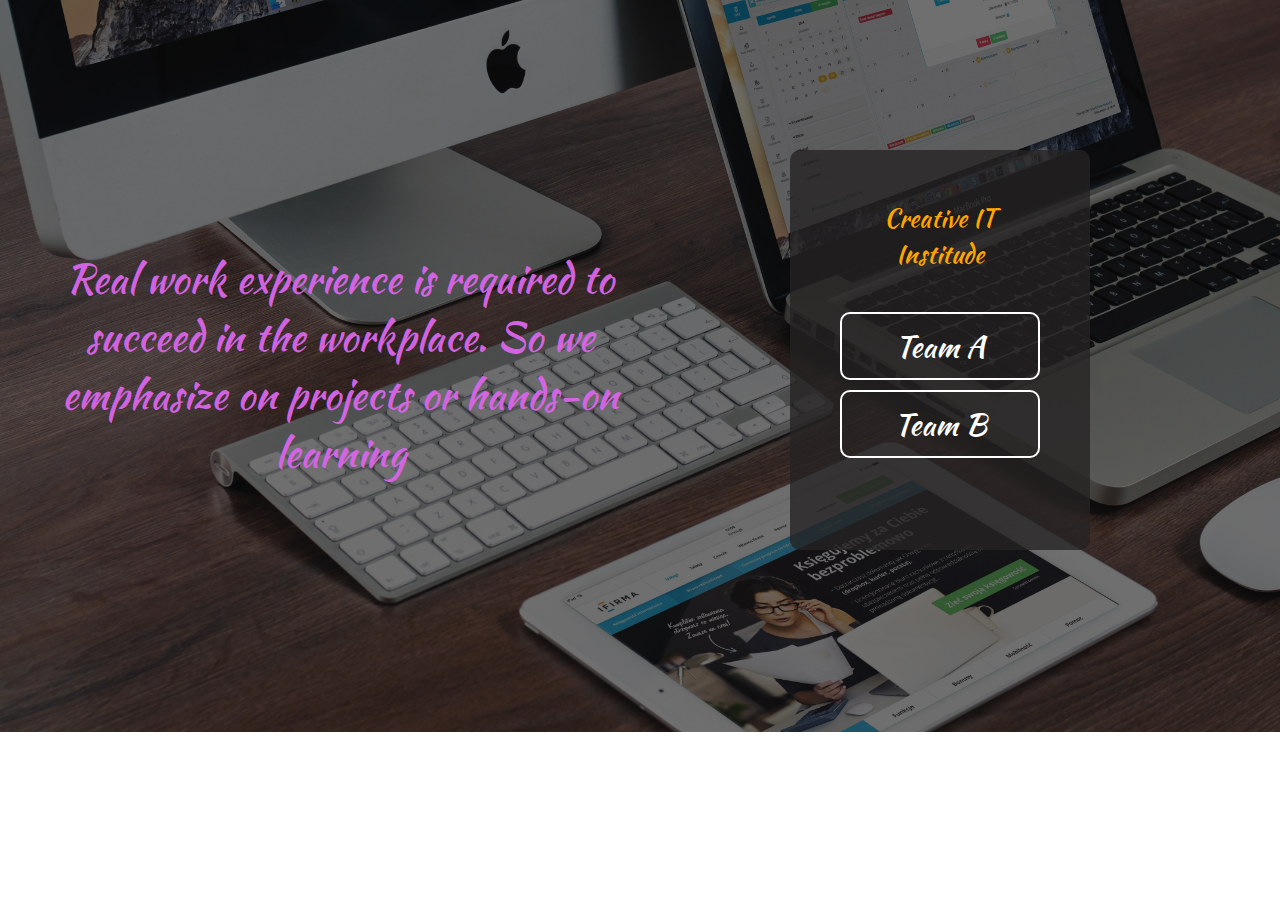
<file: index.html>
<!DOCTYPE html>
<html lang="en">
<head>
    <meta charset="UTF-8">
    <meta http-equiv="X-UA-Compatible" content="IE=edge">
    <meta name="viewport" content="width=device-width, initial-scale=1.0">
    <title>Students</title>
    <link href="https://fonts.googleapis.com/css2?family=Kaushan+Script&display=swap" rel="stylesheet">
    <link rel="stylesheet" href="css/style.css">
</head>
<body>

    <!-- Interfacae part start -->
    <section>
        <div id="interface">
            <div class="container">
                <div class="interface-main">
                    <div class="interface-text">
                        <h1>Real work experience is required to succeed in the workplace. So we emphasize on projects or hands-on learning</h1>
                    </div>
                    <div class="interface-box">
                        <div class="form">
                            <h3>Creative IT Institude</h3>
                            <a href="teamA/teamA.html" target="_blank">Team A</a>
                            <a href="teamB/teamB.html" target="_blank">Team B</a>
                        </div>
                    </div>
                </div>
            </div>
        </div>
    </section>
    <!-- Interfacae part end -->
    
</body>
</html>
</file>
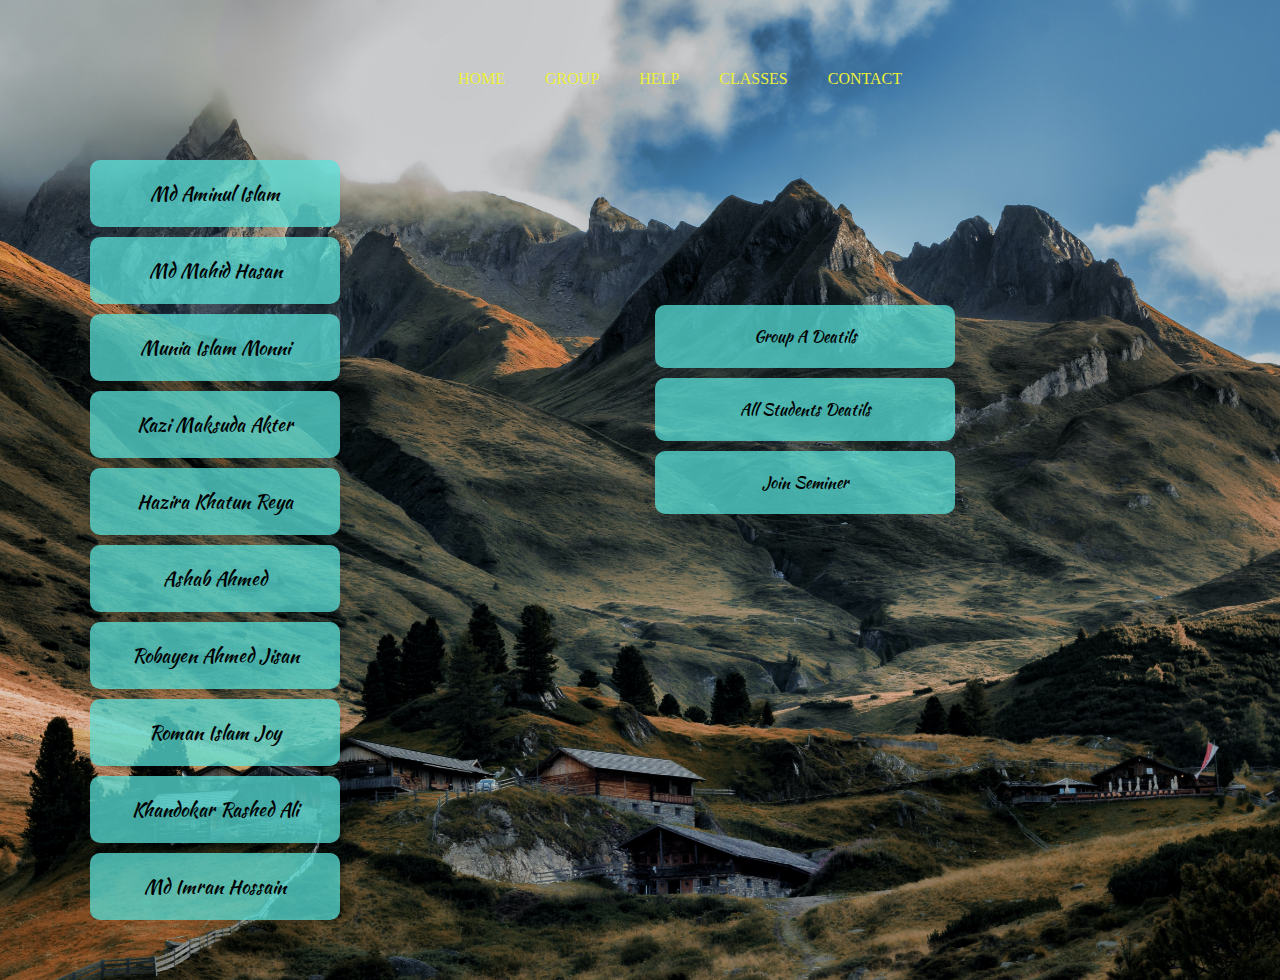
<file: teamA/teamA.html>
<!DOCTYPE html>
<html lang="en">
<head>
    <meta charset="UTF-8">
    <meta http-equiv="X-UA-Compatible" content="IE=edge">
    <meta name="viewport" content="width=device-width, initial-scale=1.0">
    <title>Team A</title>
    <link href="https://fonts.googleapis.com/css2?family=Kaushan+Script&display=swap" rel="stylesheet">
    <link rel="stylesheet" href="css/style.css">
</head>
<body>

    <nav>
        <div class="container">
            <div class="nav-main">
                <ul>
                    <div class="menu">
                        <li><a href="#">Home</a></li>
                        <div class="over1">
                            <img src="images/test1.png" alt="">
                        </div>
                        <div class="over2">
                            <img src="images/test1.png" alt="">
                        </div>
                    </div>
                    <div class="menu">
                        <li><a href="#">Group</a></li>
                        <div class="over1">
                            <img src="images/test1.png" alt="">
                        </div>
                        <div class="over2">
                            <img src="images/test1.png" alt="">
                        </div>
                    </div>
                    <div class="menu">
                        <li><a href="#">Help</a></li>
                        <div class="over1">
                            <img src="images/test1.png" alt="">
                        </div>
                        <div class="over2">
                            <img src="images/test1.png" alt="">
                        </div>
                    </div>
                    <div class="menu">
                        <li><a href="#">Classes</a></li>
                        <div class="over1">
                            <img src="images/test1.png" alt="">
                        </div>
                        <div class="over2">
                            <img src="images/test1.png" alt="">
                        </div>
                    </div>
                    <div class="menu">
                        <li><a href="#">Contact</a></li>
                        <div class="over1">
                            <img src="images/test1.png" alt="">
                        </div>
                        <div class="over2">
                            <img src="images/test1.png" alt="">
                        </div>
                    </div>
                </ul>
            </div>
        </div>
    </nav>

    <!-- name part start -->
    <section id="name">
        <div class="container">
            <div class="name-main">
                <div class="name-left">
                    <div class="student-1">
                        <h3>Md Aminul Islam</h3>
                        <div class="overly">
                            <div class="card">
                                <div class="black">
                                    <img src="images/logo.png" alt="">
                                </div>
                                <div class="white">
                                    <div class="profile">
                                        <img src="images/team1.jpg" alt="">
                                    </div>
                                    <div class="form-text">
                                        <h2>student id form</h2>
                                        <h4>Md Aminul Islam</h4>
                                        <h5>Program: Responsive Web Design</h5>
                                    </div>
                                    <div class="form-text2">
                                        <div class="c-t">
                                            <p>id no</p>
                                            <h6>RWD-22111722</h6>
                                        </div>
                                        <div class="c-t">
                                            <p>starting date</p>
                                            <h6>03/12/2022</h6>
                                        </div>
                                        <div class="c-t">
                                            <p>validity date</p>
                                            <h6>21/05/2023</h6>
                                        </div>
                                        <div class="c-t">
                                            <p>blood Group</p>
                                            <h6>O+</h6>
                                        </div>
                                    </div>
                                    <div class="form-text3">
                                        <div class="line1">
                                            <h5>This card is be used for pfficial purpose of Creative IT institude.</h5>
                                            <h5>Mis-use of the card is serious offence.</h5>
                                            <h5>If found, please return this card to the following address</h5>
                                        </div>
                                        <div class="line1">
                                            <h5>Campus-1: Momtaz Plaza (3rd & 4th floor), House #07, Road #04, Dhanmondi, Dhaka-1205, Bngladesh.</h5>
                                            <h5>Campus-2: Meher Plaza (3rd & 4th floor), House # 13/A, Road #5, Dhanmondi, Dhaka-1205, Bngladesh.</h5>
                                            <h5>www.creativeitinstitude.com</h5>
                                        </div>
                                    </div>
                                </div>
                            </div>
                            <div class="form">
                                <div class="details">
                                    <a href="#">Student's Details</a>
                                    <div class="details-in">
                                        <div class="details-main">
    
                                            <!-- present part -->
                                            <div class="present">
                                                <h4>Present Class</h4>
                                                <div class="present-main">
                                                    <div class="one">
                                                        <label for="class" >Class-01</label>
                                                        <input type="checkbox">
                                                    </div>
                                                    <div class="one">
                                                        <label for="class">Class-02</label>
                                                        <input type="checkbox">
                                                    </div>
                                                    <div class="one">
                                                        <label for="class">Class-03</label>
                                                        <input type="checkbox">
                                                    </div>
                                                    <div class="one">
                                                        <label for="class">Class-04</label>
                                                        <input type="checkbox">
                                                    </div>
                                                    <div class="one">
                                                        <label for="class">Class-05</label>
                                                        <input type="checkbox">
                                                    </div>
                                                    <div class="one">
                                                        <label for="class">Class-06</label>
                                                        <input type="checkbox">
                                                    </div>
                                                    <div class="one">
                                                        <label for="class">Class-07</label>
                                                        <input type="checkbox">
                                                    </div>
                                                    <div class="one">
                                                        <label for="class">Class-08</label>
                                                        <input type="checkbox">
                                                    </div>
                                                    <div class="one">
                                                        <label for="class">Class-09</label>
                                                        <input type="checkbox">
                                                    </div>
                                                    <div class="one">
                                                        <label for="class">Class-10</label>
                                                        <input type="checkbox">
                                                    </div>
                                                    <div class="one">
                                                        <label for="class">Class-11</label>
                                                        <input type="checkbox">
                                                    </div>
                                                    <div class="one">
                                                        <label for="class">Class-12</label>
                                                        <input type="checkbox">
                                                    </div>
                                                    <div class="one">
                                                        <label for="class">Class-13</label>
                                                        <input type="checkbox">
                                                    </div>
                                                    <div class="one">
                                                        <label for="class">Class-14</label>
                                                        <input type="checkbox">
                                                    </div>
                                                    <div class="one">
                                                        <label for="class">Class-15</label>
                                                        <input type="checkbox">
                                                    </div>
                                                    <div class="one">
                                                        <label for="class">Class-16</label>
                                                        <input type="checkbox">
                                                    </div>
                                                </div>
                                                <div class="count">
                                                    <label for="count">Total Present Class : </label>
                                                    <input type="number">
                                                </div>
                                            </div>
    
                                            <!-- absent part -->
                                            <div class="absent">
                                                <h4>Absent Class</h4>
                                                <div class="absent-main">
                                                    <div class="one">
                                                        <label for="class" >Class-01</label>
                                                        <input type="checkbox">
                                                    </div>
                                                    <div class="one">
                                                        <label for="class">Class-02</label>
                                                        <input type="checkbox">
                                                    </div>
                                                    <div class="one">
                                                        <label for="class">Class-03</label>
                                                        <input type="checkbox">
                                                    </div>
                                                    <div class="one">
                                                        <label for="class">Class-04</label>
                                                        <input type="checkbox">
                                                    </div>
                                                    <div class="one">
                                                        <label for="class">Class-05</label>
                                                        <input type="checkbox">
                                                    </div>
                                                    <div class="one">
                                                        <label for="class">Class-06</label>
                                                        <input type="checkbox">
                                                    </div>
                                                    <div class="one">
                                                        <label for="class">Class-07</label>
                                                        <input type="checkbox">
                                                    </div>
                                                    <div class="one">
                                                        <label for="class">Class-08</label>
                                                        <input type="checkbox">
                                                    </div>
                                                    <div class="one">
                                                        <label for="class">Class-09</label>
                                                        <input type="checkbox">
                                                    </div>
                                                    <div class="one">
                                                        <label for="class">Class-10</label>
                                                        <input type="checkbox">
                                                    </div>
                                                    <div class="one">
                                                        <label for="class">Class-11</label>
                                                        <input type="checkbox">
                                                    </div>
                                                    <div class="one">
                                                        <label for="class">Class-12</label>
                                                        <input type="checkbox">
                                                    </div>
                                                    <div class="one">
                                                        <label for="class">Class-13</label>
                                                        <input type="checkbox">
                                                    </div>
                                                    <div class="one">
                                                        <label for="class">Class-14</label>
                                                        <input type="checkbox">
                                                    </div>
                                                    <div class="one">
                                                        <label for="class">Class-15</label>
                                                        <input type="checkbox">
                                                    </div>
                                                    <div class="one">
                                                        <label for="class">Class-16</label>
                                                        <input type="checkbox">
                                                    </div>
                                                </div>
                                                <div class="count">
                                                    <label for="count">Total Absent Class : </label>
                                                    <input type="number">
                                                </div>
                                            </div>
    
                                            <!-- fine part -->
                                            <div class="fine">
                                                <h4>Your Fine</h4>
                                                <div class="fine-main">
                                                    <div class="one">
                                                        <label for="class" >Class-01</label>
                                                        <input type="checkbox">
                                                    </div>
                                                    <div class="one">
                                                        <label for="class">Class-02</label>
                                                        <input type="checkbox">
                                                    </div>
                                                    <div class="one">
                                                        <label for="class">Class-03</label>
                                                        <input type="checkbox">
                                                    </div>
                                                    <div class="one">
                                                        <label for="class">Class-04</label>
                                                        <input type="checkbox">
                                                    </div>
                                                    <div class="one">
                                                        <label for="class">Class-05</label>
                                                        <input type="checkbox">
                                                    </div>
                                                    <div class="one">
                                                        <label for="class">Class-06</label>
                                                        <input type="checkbox">
                                                    </div>
                                                    <div class="one">
                                                        <label for="class">Class-07</label>
                                                        <input type="checkbox">
                                                    </div>
                                                    <div class="one">
                                                        <label for="class">Class-08</label>
                                                        <input type="checkbox">
                                                    </div>
                                                    <div class="one">
                                                        <label for="class">Class-09</label>
                                                        <input type="checkbox">
                                                    </div>
                                                    <div class="one">
                                                        <label for="class">Class-10</label>
                                                        <input type="checkbox">
                                                    </div>
                                                    <div class="one">
                                                        <label for="class">Class-11</label>
                                                        <input type="checkbox">
                                                    </div>
                                                    <div class="one">
                                                        <label for="class">Class-12</label>
                                                        <input type="checkbox">
                                                    </div>
                                                    <div class="one">
                                                        <label for="class">Class-13</label>
                                                        <input type="checkbox">
                                                    </div>
                                                    <div class="one">
                                                        <label for="class">Class-14</label>
                                                        <input type="checkbox">
                                                    </div>
                                                    <div class="one">
                                                        <label for="class">Class-15</label>
                                                        <input type="checkbox">
                                                    </div>
                                                    <div class="one">
                                                        <label for="class">Class-16</label>
                                                        <input type="checkbox">
                                                    </div>
                                                </div>
                                                <div class="count">
                                                    <label for="count">Total Fine : </label>
                                                    <input type="number">
                                                </div>
                                            </div>
                                        </div>
                                    </div>
                                </div>
                            </div>
                        </div>
                    </div>
                    <div class="student-1">
                        <h3>Md Mahid Hasan</h3>
                        <div class="overly">
                            <div class="card">
                                <div class="black">
                                    
                                    <img src="images/logo.png" alt="">
                                </div>
                                <div class="white">
                                    <div class="profile">
                                        <img src="images/team1.jpg" alt="">
                                    </div>
                                    <div class="form-text">
                                        <h2>student id form</h2>
                                        <h4>Md Mahid Hasan</h4>
                                        <h5>Program: Responsive Web Design</h5>
                                    </div>
                                    <div class="form-text2">
                                        <div class="c-t">
                                            <p>id no</p>
                                            <h6>RWD-22111722</h6>
                                        </div>
                                        <div class="c-t">
                                            <p>starting date</p>
                                            <h6>03/12/2022</h6>
                                        </div>
                                        <div class="c-t">
                                            <p>validity date</p>
                                            <h6>21/05/2023</h6>
                                        </div>
                                        <div class="c-t">
                                            <p>blood Group</p>
                                            <h6>O+</h6>
                                        </div>
                                    </div>
                                    <div class="form-text3">
                                        <div class="line1">
                                            <h5>This card is be used for pfficial purpose of Creative IT institude.</h5>
                                            <h5>Mis-use of the card is serious offence.</h5>
                                            <h5>If found, please return this card to the following address</h5>
                                        </div>
                                        <div class="line1">
                                            <h5>Campus-1: Momtaz Plaza (3rd & 4th floor), House #07, Road #04, Dhanmondi, Dhaka-1205, Bngladesh.</h5>
                                            <h5>Campus-2: Meher Plaza (3rd & 4th floor), House # 13/A, Road #5, Dhanmondi, Dhaka-1205, Bngladesh.</h5>
                                            <h5>www.creativeitinstitude.com</h5>
                                        </div>
                                    </div>
                                </div>
                            </div>
                            <div class="form">
                                <div class="details">
                                    <a href="#">Student's Dtails</a>
                                    <div class="details-in">
                                        <div class="details-main">
    
                                            <!-- present part -->
                                            <div class="present">
                                                <h4>Present Class</h4>
                                                <div class="present-main">
                                                    <div class="one">
                                                        <label for="class" >Class-01</label>
                                                        <input type="checkbox">
                                                    </div>
                                                    <div class="one">
                                                        <label for="class">Class-02</label>
                                                        <input type="checkbox">
                                                    </div>
                                                    <div class="one">
                                                        <label for="class">Class-03</label>
                                                        <input type="checkbox">
                                                    </div>
                                                    <div class="one">
                                                        <label for="class">Class-04</label>
                                                        <input type="checkbox">
                                                    </div>
                                                    <div class="one">
                                                        <label for="class">Class-05</label>
                                                        <input type="checkbox">
                                                    </div>
                                                    <div class="one">
                                                        <label for="class">Class-06</label>
                                                        <input type="checkbox">
                                                    </div>
                                                    <div class="one">
                                                        <label for="class">Class-07</label>
                                                        <input type="checkbox">
                                                    </div>
                                                    <div class="one">
                                                        <label for="class">Class-08</label>
                                                        <input type="checkbox">
                                                    </div>
                                                    <div class="one">
                                                        <label for="class">Class-09</label>
                                                        <input type="checkbox">
                                                    </div>
                                                    <div class="one">
                                                        <label for="class">Class-10</label>
                                                        <input type="checkbox">
                                                    </div>
                                                    <div class="one">
                                                        <label for="class">Class-11</label>
                                                        <input type="checkbox">
                                                    </div>
                                                    <div class="one">
                                                        <label for="class">Class-12</label>
                                                        <input type="checkbox">
                                                    </div>
                                                    <div class="one">
                                                        <label for="class">Class-13</label>
                                                        <input type="checkbox">
                                                    </div>
                                                    <div class="one">
                                                        <label for="class">Class-14</label>
                                                        <input type="checkbox">
                                                    </div>
                                                    <div class="one">
                                                        <label for="class">Class-15</label>
                                                        <input type="checkbox">
                                                    </div>
                                                    <div class="one">
                                                        <label for="class">Class-16</label>
                                                        <input type="checkbox">
                                                    </div>
                                                </div>
                                                <div class="count">
                                                    <label for="count">Total Present Class : </label>
                                                    <input type="number">
                                                </div>
                                            </div>
    
                                            <!-- absent part -->
                                            <div class="absent">
                                                <h4>Absent Class</h4>
                                                <div class="absent-main">
                                                    <div class="one">
                                                        <label for="class" >Class-01</label>
                                                        <input type="checkbox">
                                                    </div>
                                                    <div class="one">
                                                        <label for="class">Class-02</label>
                                                        <input type="checkbox">
                                                    </div>
                                                    <div class="one">
                                                        <label for="class">Class-03</label>
                                                        <input type="checkbox">
                                                    </div>
                                                    <div class="one">
                                                        <label for="class">Class-04</label>
                                                        <input type="checkbox">
                                                    </div>
                                                    <div class="one">
                                                        <label for="class">Class-05</label>
                                                        <input type="checkbox">
                                                    </div>
                                                    <div class="one">
                                                        <label for="class">Class-06</label>
                                                        <input type="checkbox">
                                                    </div>
                                                    <div class="one">
                                                        <label for="class">Class-07</label>
                                                        <input type="checkbox">
                                                    </div>
                                                    <div class="one">
                                                        <label for="class">Class-08</label>
                                                        <input type="checkbox">
                                                    </div>
                                                    <div class="one">
                                                        <label for="class">Class-09</label>
                                                        <input type="checkbox">
                                                    </div>
                                                    <div class="one">
                                                        <label for="class">Class-10</label>
                                                        <input type="checkbox">
                                                    </div>
                                                    <div class="one">
                                                        <label for="class">Class-11</label>
                                                        <input type="checkbox">
                                                    </div>
                                                    <div class="one">
                                                        <label for="class">Class-12</label>
                                                        <input type="checkbox">
                                                    </div>
                                                    <div class="one">
                                                        <label for="class">Class-13</label>
                                                        <input type="checkbox">
                                                    </div>
                                                    <div class="one">
                                                        <label for="class">Class-14</label>
                                                        <input type="checkbox">
                                                    </div>
                                                    <div class="one">
                                                        <label for="class">Class-15</label>
                                                        <input type="checkbox">
                                                    </div>
                                                    <div class="one">
                                                        <label for="class">Class-16</label>
                                                        <input type="checkbox">
                                                    </div>
                                                </div>
                                                <div class="count">
                                                    <label for="count">Total Absent Class : </label>
                                                    <input type="number">
                                                </div>
                                            </div>
    
                                            <!-- fine part -->
                                            <div class="fine">
                                                <h4>Your Fine</h4>
                                                <div class="fine-main">
                                                    <div class="one">
                                                        <label for="class" >Class-01</label>
                                                        <input type="checkbox">
                                                    </div>
                                                    <div class="one">
                                                        <label for="class">Class-02</label>
                                                        <input type="checkbox">
                                                    </div>
                                                    <div class="one">
                                                        <label for="class">Class-03</label>
                                                        <input type="checkbox">
                                                    </div>
                                                    <div class="one">
                                                        <label for="class">Class-04</label>
                                                        <input type="checkbox">
                                                    </div>
                                                    <div class="one">
                                                        <label for="class">Class-05</label>
                                                        <input type="checkbox">
                                                    </div>
                                                    <div class="one">
                                                        <label for="class">Class-06</label>
                                                        <input type="checkbox">
                                                    </div>
                                                    <div class="one">
                                                        <label for="class">Class-07</label>
                                                        <input type="checkbox">
                                                    </div>
                                                    <div class="one">
                                                        <label for="class">Class-08</label>
                                                        <input type="checkbox">
                                                    </div>
                                                    <div class="one">
                                                        <label for="class">Class-09</label>
                                                        <input type="checkbox">
                                                    </div>
                                                    <div class="one">
                                                        <label for="class">Class-10</label>
                                                        <input type="checkbox">
                                                    </div>
                                                    <div class="one">
                                                        <label for="class">Class-11</label>
                                                        <input type="checkbox">
                                                    </div>
                                                    <div class="one">
                                                        <label for="class">Class-12</label>
                                                        <input type="checkbox">
                                                    </div>
                                                    <div class="one">
                                                        <label for="class">Class-13</label>
                                                        <input type="checkbox">
                                                    </div>
                                                    <div class="one">
                                                        <label for="class">Class-14</label>
                                                        <input type="checkbox">
                                                    </div>
                                                    <div class="one">
                                                        <label for="class">Class-15</label>
                                                        <input type="checkbox">
                                                    </div>
                                                    <div class="one">
                                                        <label for="class">Class-16</label>
                                                        <input type="checkbox">
                                                    </div>
                                                </div>
                                                <div class="count">
                                                    <label for="count">Total Fine : </label>
                                                    <input type="number">
                                                </div>
                                            </div>
                                        </div>
                                    </div>
                                </div>
                            </div>
                        </div>
                    </div>
                    <div class="student-1">
                        <h3>Munia Islam Monni</h3>
                        <div class="overly">
                            <div class="card">
                                <div class="black">
                                    <img src="images/logo.png" alt="">
                                </div>
                                <div class="white">
                                    <div class="profile">
                                        <img src="images/team2.jpg" alt="">
                                    </div>
                                    <div class="form-text">
                                        <h2>student id form</h2>
                                        <h4>Munia Islam Monni</h4>
                                        <h5>Program: Responsive Web Design</h5>
                                    </div>
                                    <div class="form-text2">
                                        <div class="c-t">
                                            <p>id no</p>
                                            <h6>RWD-22111722</h6>
                                        </div>
                                        <div class="c-t">
                                            <p>starting date</p>
                                            <h6>03/12/2022</h6>
                                        </div>
                                        <div class="c-t">
                                            <p>validity date</p>
                                            <h6>21/05/2023</h6>
                                        </div>
                                        <div class="c-t">
                                            <p>blood Group</p>
                                            <h6>O+</h6>
                                        </div>
                                    </div>
                                    <div class="form-text3">
                                        <div class="line1">
                                            <h5>This card is be used for pfficial purpose of Creative IT institude.</h5>
                                            <h5>Mis-use of the card is serious offence.</h5>
                                            <h5>If found, please return this card to the following address</h5>
                                        </div>
                                        <div class="line1">
                                            <h5>Campus-1: Momtaz Plaza (3rd & 4th floor), House #07, Road #04, Dhanmondi, Dhaka-1205, Bngladesh.</h5>
                                            <h5>Campus-2: Meher Plaza (3rd & 4th floor), House # 13/A, Road #5, Dhanmondi, Dhaka-1205, Bngladesh.</h5>
                                            <h5>www.creativeitinstitude.com</h5>
                                        </div>
                                    </div>
                                </div>
                            </div>
                            <div class="form">
                                <div class="details">
                                    <a href="#">Student's Dtails</a>
                                    <div class="details-in">
                                        <div class="details-main">
    
                                            <!-- present part -->
                                            <div class="present">
                                                <h4>Present Class</h4>
                                                <div class="present-main">
                                                    <div class="one">
                                                        <label for="class" >Class-01</label>
                                                        <input type="checkbox">
                                                    </div>
                                                    <div class="one">
                                                        <label for="class">Class-02</label>
                                                        <input type="checkbox">
                                                    </div>
                                                    <div class="one">
                                                        <label for="class">Class-03</label>
                                                        <input type="checkbox">
                                                    </div>
                                                    <div class="one">
                                                        <label for="class">Class-04</label>
                                                        <input type="checkbox">
                                                    </div>
                                                    <div class="one">
                                                        <label for="class">Class-05</label>
                                                        <input type="checkbox">
                                                    </div>
                                                    <div class="one">
                                                        <label for="class">Class-06</label>
                                                        <input type="checkbox">
                                                    </div>
                                                    <div class="one">
                                                        <label for="class">Class-07</label>
                                                        <input type="checkbox">
                                                    </div>
                                                    <div class="one">
                                                        <label for="class">Class-08</label>
                                                        <input type="checkbox">
                                                    </div>
                                                    <div class="one">
                                                        <label for="class">Class-09</label>
                                                        <input type="checkbox">
                                                    </div>
                                                    <div class="one">
                                                        <label for="class">Class-10</label>
                                                        <input type="checkbox">
                                                    </div>
                                                    <div class="one">
                                                        <label for="class">Class-11</label>
                                                        <input type="checkbox">
                                                    </div>
                                                    <div class="one">
                                                        <label for="class">Class-12</label>
                                                        <input type="checkbox">
                                                    </div>
                                                    <div class="one">
                                                        <label for="class">Class-13</label>
                                                        <input type="checkbox">
                                                    </div>
                                                    <div class="one">
                                                        <label for="class">Class-14</label>
                                                        <input type="checkbox">
                                                    </div>
                                                    <div class="one">
                                                        <label for="class">Class-15</label>
                                                        <input type="checkbox">
                                                    </div>
                                                    <div class="one">
                                                        <label for="class">Class-16</label>
                                                        <input type="checkbox">
                                                    </div>
                                                </div>
                                                <div class="count">
                                                    <label for="count">Total Present Class : </label>
                                                    <input type="number">
                                                </div>
                                            </div>
    
                                            <!-- absent part -->
                                            <div class="absent">
                                                <h4>Absent Class</h4>
                                                <div class="absent-main">
                                                    <div class="one">
                                                        <label for="class" >Class-01</label>
                                                        <input type="checkbox">
                                                    </div>
                                                    <div class="one">
                                                        <label for="class">Class-02</label>
                                                        <input type="checkbox">
                                                    </div>
                                                    <div class="one">
                                                        <label for="class">Class-03</label>
                                                        <input type="checkbox">
                                                    </div>
                                                    <div class="one">
                                                        <label for="class">Class-04</label>
                                                        <input type="checkbox">
                                                    </div>
                                                    <div class="one">
                                                        <label for="class">Class-05</label>
                                                        <input type="checkbox">
                                                    </div>
                                                    <div class="one">
                                                        <label for="class">Class-06</label>
                                                        <input type="checkbox">
                                                    </div>
                                                    <div class="one">
                                                        <label for="class">Class-07</label>
                                                        <input type="checkbox">
                                                    </div>
                                                    <div class="one">
                                                        <label for="class">Class-08</label>
                                                        <input type="checkbox">
                                                    </div>
                                                    <div class="one">
                                                        <label for="class">Class-09</label>
                                                        <input type="checkbox">
                                                    </div>
                                                    <div class="one">
                                                        <label for="class">Class-10</label>
                                                        <input type="checkbox">
                                                    </div>
                                                    <div class="one">
                                                        <label for="class">Class-11</label>
                                                        <input type="checkbox">
                                                    </div>
                                                    <div class="one">
                                                        <label for="class">Class-12</label>
                                                        <input type="checkbox">
                                                    </div>
                                                    <div class="one">
                                                        <label for="class">Class-13</label>
                                                        <input type="checkbox">
                                                    </div>
                                                    <div class="one">
                                                        <label for="class">Class-14</label>
                                                        <input type="checkbox">
                                                    </div>
                                                    <div class="one">
                                                        <label for="class">Class-15</label>
                                                        <input type="checkbox">
                                                    </div>
                                                    <div class="one">
                                                        <label for="class">Class-16</label>
                                                        <input type="checkbox">
                                                    </div>
                                                </div>
                                                <div class="count">
                                                    <label for="count">Total Absent Class : </label>
                                                    <input type="number">
                                                </div>
                                            </div>
    
                                            <!-- fine part -->
                                            <div class="fine">
                                                <h4>Your Fine</h4>
                                                <div class="fine-main">
                                                    <div class="one">
                                                        <label for="class" >Class-01</label>
                                                        <input type="checkbox">
                                                    </div>
                                                    <div class="one">
                                                        <label for="class">Class-02</label>
                                                        <input type="checkbox">
                                                    </div>
                                                    <div class="one">
                                                        <label for="class">Class-03</label>
                                                        <input type="checkbox">
                                                    </div>
                                                    <div class="one">
                                                        <label for="class">Class-04</label>
                                                        <input type="checkbox">
                                                    </div>
                                                    <div class="one">
                                                        <label for="class">Class-05</label>
                                                        <input type="checkbox">
                                                    </div>
                                                    <div class="one">
                                                        <label for="class">Class-06</label>
                                                        <input type="checkbox">
                                                    </div>
                                                    <div class="one">
                                                        <label for="class">Class-07</label>
                                                        <input type="checkbox">
                                                    </div>
                                                    <div class="one">
                                                        <label for="class">Class-08</label>
                                                        <input type="checkbox">
                                                    </div>
                                                    <div class="one">
                                                        <label for="class">Class-09</label>
                                                        <input type="checkbox">
                                                    </div>
                                                    <div class="one">
                                                        <label for="class">Class-10</label>
                                                        <input type="checkbox">
                                                    </div>
                                                    <div class="one">
                                                        <label for="class">Class-11</label>
                                                        <input type="checkbox">
                                                    </div>
                                                    <div class="one">
                                                        <label for="class">Class-12</label>
                                                        <input type="checkbox">
                                                    </div>
                                                    <div class="one">
                                                        <label for="class">Class-13</label>
                                                        <input type="checkbox">
                                                    </div>
                                                    <div class="one">
                                                        <label for="class">Class-14</label>
                                                        <input type="checkbox">
                                                    </div>
                                                    <div class="one">
                                                        <label for="class">Class-15</label>
                                                        <input type="checkbox">
                                                    </div>
                                                    <div class="one">
                                                        <label for="class">Class-16</label>
                                                        <input type="checkbox">
                                                    </div>
                                                </div>
                                                <div class="count">
                                                    <label for="count">Total Fine : </label>
                                                    <input type="number">
                                                </div>
                                            </div>
                                        </div>
                                    </div>
                                </div>
                            </div>
                        </div>
                    </div>
                    <div class="student-1">
                        <h3>Kazi Maksuda Akter</h3>
                        <div class="overly">
                            <div class="card">
                                <div class="black">
                                    <img src="images/logo.png" alt="">
                                </div>
                                <div class="white">
                                    <div class="profile">
                                        <img src="images/team4.jpg" alt="">
                                    </div>
                                    <div class="form-text">
                                        <h2>student id form</h2>
                                        <h4>Kazi Maksuda Akter</h4>
                                        <h5>Program: Responsive Web Design</h5>
                                    </div>
                                    <div class="form-text2">
                                        <div class="c-t">
                                            <p>id no</p>
                                            <h6>RWD-22111722</h6>
                                        </div>
                                        <div class="c-t">
                                            <p>starting date</p>
                                            <h6>03/12/2022</h6>
                                        </div>
                                        <div class="c-t">
                                            <p>validity date</p>
                                            <h6>21/05/2023</h6>
                                        </div>
                                        <div class="c-t">
                                            <p>blood Group</p>
                                            <h6>O+</h6>
                                        </div>
                                    </div>
                                    <div class="form-text3">
                                        <div class="line1">
                                            <h5>This card is be used for pfficial purpose of Creative IT institude.</h5>
                                            <h5>Mis-use of the card is serious offence.</h5>
                                            <h5>If found, please return this card to the following address</h5>
                                        </div>
                                        <div class="line1">
                                            <h5>Campus-1: Momtaz Plaza (3rd & 4th floor), House #07, Road #04, Dhanmondi, Dhaka-1205, Bngladesh.</h5>
                                            <h5>Campus-2: Meher Plaza (3rd & 4th floor), House # 13/A, Road #5, Dhanmondi, Dhaka-1205, Bngladesh.</h5>
                                            <h5>www.creativeitinstitude.com</h5>
                                        </div>
                                    </div>
                                </div>
                            </div>
                            <div class="form">
                                <div class="details">
                                    <a href="#">Student's Dtails</a>
                                    <div class="details-in">
                                        <div class="details-main">
    
                                            <!-- present part -->
                                            <div class="present">
                                                <h4>Present Class</h4>
                                                <div class="present-main">
                                                    <div class="one">
                                                        <label for="class" >Class-01</label>
                                                        <input type="checkbox">
                                                    </div>
                                                    <div class="one">
                                                        <label for="class">Class-02</label>
                                                        <input type="checkbox">
                                                    </div>
                                                    <div class="one">
                                                        <label for="class">Class-03</label>
                                                        <input type="checkbox">
                                                    </div>
                                                    <div class="one">
                                                        <label for="class">Class-04</label>
                                                        <input type="checkbox">
                                                    </div>
                                                    <div class="one">
                                                        <label for="class">Class-05</label>
                                                        <input type="checkbox">
                                                    </div>
                                                    <div class="one">
                                                        <label for="class">Class-06</label>
                                                        <input type="checkbox">
                                                    </div>
                                                    <div class="one">
                                                        <label for="class">Class-07</label>
                                                        <input type="checkbox">
                                                    </div>
                                                    <div class="one">
                                                        <label for="class">Class-08</label>
                                                        <input type="checkbox">
                                                    </div>
                                                    <div class="one">
                                                        <label for="class">Class-09</label>
                                                        <input type="checkbox">
                                                    </div>
                                                    <div class="one">
                                                        <label for="class">Class-10</label>
                                                        <input type="checkbox">
                                                    </div>
                                                    <div class="one">
                                                        <label for="class">Class-11</label>
                                                        <input type="checkbox">
                                                    </div>
                                                    <div class="one">
                                                        <label for="class">Class-12</label>
                                                        <input type="checkbox">
                                                    </div>
                                                    <div class="one">
                                                        <label for="class">Class-13</label>
                                                        <input type="checkbox">
                                                    </div>
                                                    <div class="one">
                                                        <label for="class">Class-14</label>
                                                        <input type="checkbox">
                                                    </div>
                                                    <div class="one">
                                                        <label for="class">Class-15</label>
                                                        <input type="checkbox">
                                                    </div>
                                                    <div class="one">
                                                        <label for="class">Class-16</label>
                                                        <input type="checkbox">
                                                    </div>
                                                </div>
                                                <div class="count">
                                                    <label for="count">Total Present Class : </label>
                                                    <input type="number">
                                                </div>
                                            </div>
    
                                            <!-- absent part -->
                                            <div class="absent">
                                                <h4>Absent Class</h4>
                                                <div class="absent-main">
                                                    <div class="one">
                                                        <label for="class" >Class-01</label>
                                                        <input type="checkbox">
                                                    </div>
                                                    <div class="one">
                                                        <label for="class">Class-02</label>
                                                        <input type="checkbox">
                                                    </div>
                                                    <div class="one">
                                                        <label for="class">Class-03</label>
                                                        <input type="checkbox">
                                                    </div>
                                                    <div class="one">
                                                        <label for="class">Class-04</label>
                                                        <input type="checkbox">
                                                    </div>
                                                    <div class="one">
                                                        <label for="class">Class-05</label>
                                                        <input type="checkbox">
                                                    </div>
                                                    <div class="one">
                                                        <label for="class">Class-06</label>
                                                        <input type="checkbox">
                                                    </div>
                                                    <div class="one">
                                                        <label for="class">Class-07</label>
                                                        <input type="checkbox">
                                                    </div>
                                                    <div class="one">
                                                        <label for="class">Class-08</label>
                                                        <input type="checkbox">
                                                    </div>
                                                    <div class="one">
                                                        <label for="class">Class-09</label>
                                                        <input type="checkbox">
                                                    </div>
                                                    <div class="one">
                                                        <label for="class">Class-10</label>
                                                        <input type="checkbox">
                                                    </div>
                                                    <div class="one">
                                                        <label for="class">Class-11</label>
                                                        <input type="checkbox">
                                                    </div>
                                                    <div class="one">
                                                        <label for="class">Class-12</label>
                                                        <input type="checkbox">
                                                    </div>
                                                    <div class="one">
                                                        <label for="class">Class-13</label>
                                                        <input type="checkbox">
                                                    </div>
                                                    <div class="one">
                                                        <label for="class">Class-14</label>
                                                        <input type="checkbox">
                                                    </div>
                                                    <div class="one">
                                                        <label for="class">Class-15</label>
                                                        <input type="checkbox">
                                                    </div>
                                                    <div class="one">
                                                        <label for="class">Class-16</label>
                                                        <input type="checkbox">
                                                    </div>
                                                </div>
                                                <div class="count">
                                                    <label for="count">Total Absent Class : </label>
                                                    <input type="number">
                                                </div>
                                            </div>
    
                                            <!-- fine part -->
                                            <div class="fine">
                                                <h4>Your Fine</h4>
                                                <div class="fine-main">
                                                    <div class="one">
                                                        <label for="class" >Class-01</label>
                                                        <input type="checkbox">
                                                    </div>
                                                    <div class="one">
                                                        <label for="class">Class-02</label>
                                                        <input type="checkbox">
                                                    </div>
                                                    <div class="one">
                                                        <label for="class">Class-03</label>
                                                        <input type="checkbox">
                                                    </div>
                                                    <div class="one">
                                                        <label for="class">Class-04</label>
                                                        <input type="checkbox">
                                                    </div>
                                                    <div class="one">
                                                        <label for="class">Class-05</label>
                                                        <input type="checkbox">
                                                    </div>
                                                    <div class="one">
                                                        <label for="class">Class-06</label>
                                                        <input type="checkbox">
                                                    </div>
                                                    <div class="one">
                                                        <label for="class">Class-07</label>
                                                        <input type="checkbox">
                                                    </div>
                                                    <div class="one">
                                                        <label for="class">Class-08</label>
                                                        <input type="checkbox">
                                                    </div>
                                                    <div class="one">
                                                        <label for="class">Class-09</label>
                                                        <input type="checkbox">
                                                    </div>
                                                    <div class="one">
                                                        <label for="class">Class-10</label>
                                                        <input type="checkbox">
                                                    </div>
                                                    <div class="one">
                                                        <label for="class">Class-11</label>
                                                        <input type="checkbox">
                                                    </div>
                                                    <div class="one">
                                                        <label for="class">Class-12</label>
                                                        <input type="checkbox">
                                                    </div>
                                                    <div class="one">
                                                        <label for="class">Class-13</label>
                                                        <input type="checkbox">
                                                    </div>
                                                    <div class="one">
                                                        <label for="class">Class-14</label>
                                                        <input type="checkbox">
                                                    </div>
                                                    <div class="one">
                                                        <label for="class">Class-15</label>
                                                        <input type="checkbox">
                                                    </div>
                                                    <div class="one">
                                                        <label for="class">Class-16</label>
                                                        <input type="checkbox">
                                                    </div>
                                                </div>
                                                <div class="count">
                                                    <label for="count">Total Fine : </label>
                                                    <input type="number">
                                                </div>
                                            </div>
                                        </div>
                                    </div>
                                </div>
                            </div>
                        </div>
                    </div>
                    <div class="student-1">
                        <h3>Hazira Khatun Reya</h3>
                        <div class="overly">
                            <div class="card">
                                <div class="black">
                                    <img src="images/logo.png" alt="">
                                </div>
                                <div class="white">
                                    <div class="profile">
                                        <img src="images/team2.jpg" alt="">
                                    </div>
                                    <div class="form-text">
                                        <h2>student id form</h2>
                                        <h4>Hazira Khatun Reya</h4>
                                        <h5>Program: Responsive Web Design</h5>
                                    </div>
                                    <div class="form-text2">
                                        <div class="c-t">
                                            <p>id no</p>
                                            <h6>RWD-22111722</h6>
                                        </div>
                                        <div class="c-t">
                                            <p>starting date</p>
                                            <h6>03/12/2022</h6>
                                        </div>
                                        <div class="c-t">
                                            <p>validity date</p>
                                            <h6>21/05/2023</h6>
                                        </div>
                                        <div class="c-t">
                                            <p>blood Group</p>
                                            <h6>O+</h6>
                                        </div>
                                    </div>
                                    <div class="form-text3">
                                        <div class="line1">
                                            <h5>This card is be used for pfficial purpose of Creative IT institude.</h5>
                                            <h5>Mis-use of the card is serious offence.</h5>
                                            <h5>If found, please return this card to the following address</h5>
                                        </div>
                                        <div class="line1">
                                            <h5>Campus-1: Momtaz Plaza (3rd & 4th floor), House #07, Road #04, Dhanmondi, Dhaka-1205, Bngladesh.</h5>
                                            <h5>Campus-2: Meher Plaza (3rd & 4th floor), House # 13/A, Road #5, Dhanmondi, Dhaka-1205, Bngladesh.</h5>
                                            <h5>www.creativeitinstitude.com</h5>
                                        </div>
                                    </div>
                                </div>
                            </div>
                            <div class="form">
                                <div class="details">
                                    <a href="#">Student's Dtails</a>
                                    <div class="details-in">
                                        <div class="details-main">
    
                                            <!-- present part -->
                                            <div class="present">
                                                <h4>Present Class</h4>
                                                <div class="present-main">
                                                    <div class="one">
                                                        <label for="class" >Class-01</label>
                                                        <input type="checkbox">
                                                    </div>
                                                    <div class="one">
                                                        <label for="class">Class-02</label>
                                                        <input type="checkbox">
                                                    </div>
                                                    <div class="one">
                                                        <label for="class">Class-03</label>
                                                        <input type="checkbox">
                                                    </div>
                                                    <div class="one">
                                                        <label for="class">Class-04</label>
                                                        <input type="checkbox">
                                                    </div>
                                                    <div class="one">
                                                        <label for="class">Class-05</label>
                                                        <input type="checkbox">
                                                    </div>
                                                    <div class="one">
                                                        <label for="class">Class-06</label>
                                                        <input type="checkbox">
                                                    </div>
                                                    <div class="one">
                                                        <label for="class">Class-07</label>
                                                        <input type="checkbox">
                                                    </div>
                                                    <div class="one">
                                                        <label for="class">Class-08</label>
                                                        <input type="checkbox">
                                                    </div>
                                                    <div class="one">
                                                        <label for="class">Class-09</label>
                                                        <input type="checkbox">
                                                    </div>
                                                    <div class="one">
                                                        <label for="class">Class-10</label>
                                                        <input type="checkbox">
                                                    </div>
                                                    <div class="one">
                                                        <label for="class">Class-11</label>
                                                        <input type="checkbox">
                                                    </div>
                                                    <div class="one">
                                                        <label for="class">Class-12</label>
                                                        <input type="checkbox">
                                                    </div>
                                                    <div class="one">
                                                        <label for="class">Class-13</label>
                                                        <input type="checkbox">
                                                    </div>
                                                    <div class="one">
                                                        <label for="class">Class-14</label>
                                                        <input type="checkbox">
                                                    </div>
                                                    <div class="one">
                                                        <label for="class">Class-15</label>
                                                        <input type="checkbox">
                                                    </div>
                                                    <div class="one">
                                                        <label for="class">Class-16</label>
                                                        <input type="checkbox">
                                                    </div>
                                                </div>
                                                <div class="count">
                                                    <label for="count">Total Present Class : </label>
                                                    <input type="number">
                                                </div>
                                            </div>
    
                                            <!-- absent part -->
                                            <div class="absent">
                                                <h4>Absent Class</h4>
                                                <div class="absent-main">
                                                    <div class="one">
                                                        <label for="class" >Class-01</label>
                                                        <input type="checkbox">
                                                    </div>
                                                    <div class="one">
                                                        <label for="class">Class-02</label>
                                                        <input type="checkbox">
                                                    </div>
                                                    <div class="one">
                                                        <label for="class">Class-03</label>
                                                        <input type="checkbox">
                                                    </div>
                                                    <div class="one">
                                                        <label for="class">Class-04</label>
                                                        <input type="checkbox">
                                                    </div>
                                                    <div class="one">
                                                        <label for="class">Class-05</label>
                                                        <input type="checkbox">
                                                    </div>
                                                    <div class="one">
                                                        <label for="class">Class-06</label>
                                                        <input type="checkbox">
                                                    </div>
                                                    <div class="one">
                                                        <label for="class">Class-07</label>
                                                        <input type="checkbox">
                                                    </div>
                                                    <div class="one">
                                                        <label for="class">Class-08</label>
                                                        <input type="checkbox">
                                                    </div>
                                                    <div class="one">
                                                        <label for="class">Class-09</label>
                                                        <input type="checkbox">
                                                    </div>
                                                    <div class="one">
                                                        <label for="class">Class-10</label>
                                                        <input type="checkbox">
                                                    </div>
                                                    <div class="one">
                                                        <label for="class">Class-11</label>
                                                        <input type="checkbox">
                                                    </div>
                                                    <div class="one">
                                                        <label for="class">Class-12</label>
                                                        <input type="checkbox">
                                                    </div>
                                                    <div class="one">
                                                        <label for="class">Class-13</label>
                                                        <input type="checkbox">
                                                    </div>
                                                    <div class="one">
                                                        <label for="class">Class-14</label>
                                                        <input type="checkbox">
                                                    </div>
                                                    <div class="one">
                                                        <label for="class">Class-15</label>
                                                        <input type="checkbox">
                                                    </div>
                                                    <div class="one">
                                                        <label for="class">Class-16</label>
                                                        <input type="checkbox">
                                                    </div>
                                                </div>
                                                <div class="count">
                                                    <label for="count">Total Absent Class : </label>
                                                    <input type="number">
                                                </div>
                                            </div>
    
                                            <!-- fine part -->
                                            <div class="fine">
                                                <h4>Your Fine</h4>
                                                <div class="fine-main">
                                                    <div class="one">
                                                        <label for="class" >Class-01</label>
                                                        <input type="checkbox">
                                                    </div>
                                                    <div class="one">
                                                        <label for="class">Class-02</label>
                                                        <input type="checkbox">
                                                    </div>
                                                    <div class="one">
                                                        <label for="class">Class-03</label>
                                                        <input type="checkbox">
                                                    </div>
                                                    <div class="one">
                                                        <label for="class">Class-04</label>
                                                        <input type="checkbox">
                                                    </div>
                                                    <div class="one">
                                                        <label for="class">Class-05</label>
                                                        <input type="checkbox">
                                                    </div>
                                                    <div class="one">
                                                        <label for="class">Class-06</label>
                                                        <input type="checkbox">
                                                    </div>
                                                    <div class="one">
                                                        <label for="class">Class-07</label>
                                                        <input type="checkbox">
                                                    </div>
                                                    <div class="one">
                                                        <label for="class">Class-08</label>
                                                        <input type="checkbox">
                                                    </div>
                                                    <div class="one">
                                                        <label for="class">Class-09</label>
                                                        <input type="checkbox">
                                                    </div>
                                                    <div class="one">
                                                        <label for="class">Class-10</label>
                                                        <input type="checkbox">
                                                    </div>
                                                    <div class="one">
                                                        <label for="class">Class-11</label>
                                                        <input type="checkbox">
                                                    </div>
                                                    <div class="one">
                                                        <label for="class">Class-12</label>
                                                        <input type="checkbox">
                                                    </div>
                                                    <div class="one">
                                                        <label for="class">Class-13</label>
                                                        <input type="checkbox">
                                                    </div>
                                                    <div class="one">
                                                        <label for="class">Class-14</label>
                                                        <input type="checkbox">
                                                    </div>
                                                    <div class="one">
                                                        <label for="class">Class-15</label>
                                                        <input type="checkbox">
                                                    </div>
                                                    <div class="one">
                                                        <label for="class">Class-16</label>
                                                        <input type="checkbox">
                                                    </div>
                                                </div>
                                                <div class="count">
                                                    <label for="count">Total Fine : </label>
                                                    <input type="number">
                                                </div>
                                            </div>
                                        </div>
                                    </div>
                                </div>
                            </div>
                        </div>
                    </div>
                    <div class="student-1">
                        <h3>Ashab Ahmed</h3>
                        <div class="overly1">
                            <div class="card">
                                <div class="black">
                                    
                                    <img src="images/logo.png" alt="">
                                </div>
                                <div class="white">
                                    <div class="profile">
                                        <img src="images/team1.jpg" alt="">
                                    </div>
                                    <div class="form-text">
                                        <h2>student id form</h2>
                                        <h4>Ashab Ahmed</h4>
                                        <h5>Program: Responsive Web Design</h5>
                                    </div>
                                    <div class="form-text2">
                                        <div class="c-t">
                                            <p>id no</p>
                                            <h6>RWD-22111722</h6>
                                        </div>
                                        <div class="c-t">
                                            <p>starting date</p>
                                            <h6>03/12/2022</h6>
                                        </div>
                                        <div class="c-t">
                                            <p>validity date</p>
                                            <h6>21/05/2023</h6>
                                        </div>
                                        <div class="c-t">
                                            <p>blood Group</p>
                                            <h6>O+</h6>
                                        </div>
                                    </div>
                                    <div class="form-text3">
                                        <div class="line1">
                                            <h5>This card is be used for pfficial purpose of Creative IT institude.</h5>
                                            <h5>Mis-use of the card is serious offence.</h5>
                                            <h5>If found, please return this card to the following address</h5>
                                        </div>
                                        <div class="line1">
                                            <h5>Campus-1: Momtaz Plaza (3rd & 4th floor), House #07, Road #04, Dhanmondi, Dhaka-1205, Bngladesh.</h5>
                                            <h5>Campus-2: Meher Plaza (3rd & 4th floor), House # 13/A, Road #5, Dhanmondi, Dhaka-1205, Bngladesh.</h5>
                                            <h5>www.creativeitinstitude.com</h5>
                                        </div>
                                    </div>
                                </div>
                            </div>
                            <div class="form">
                                <div class="details">
                                    <a href="#">Student's Dtails</a>
                                    <div class="details-in">
                                        <div class="details-main">
    
                                            <!-- present part -->
                                            <div class="present">
                                                <h4>Present Class</h4>
                                                <div class="present-main">
                                                    <div class="one">
                                                        <label for="class" >Class-01</label>
                                                        <input type="checkbox">
                                                    </div>
                                                    <div class="one">
                                                        <label for="class">Class-02</label>
                                                        <input type="checkbox">
                                                    </div>
                                                    <div class="one">
                                                        <label for="class">Class-03</label>
                                                        <input type="checkbox">
                                                    </div>
                                                    <div class="one">
                                                        <label for="class">Class-04</label>
                                                        <input type="checkbox">
                                                    </div>
                                                    <div class="one">
                                                        <label for="class">Class-05</label>
                                                        <input type="checkbox">
                                                    </div>
                                                    <div class="one">
                                                        <label for="class">Class-06</label>
                                                        <input type="checkbox">
                                                    </div>
                                                    <div class="one">
                                                        <label for="class">Class-07</label>
                                                        <input type="checkbox">
                                                    </div>
                                                    <div class="one">
                                                        <label for="class">Class-08</label>
                                                        <input type="checkbox">
                                                    </div>
                                                    <div class="one">
                                                        <label for="class">Class-09</label>
                                                        <input type="checkbox">
                                                    </div>
                                                    <div class="one">
                                                        <label for="class">Class-10</label>
                                                        <input type="checkbox">
                                                    </div>
                                                    <div class="one">
                                                        <label for="class">Class-11</label>
                                                        <input type="checkbox">
                                                    </div>
                                                    <div class="one">
                                                        <label for="class">Class-12</label>
                                                        <input type="checkbox">
                                                    </div>
                                                    <div class="one">
                                                        <label for="class">Class-13</label>
                                                        <input type="checkbox">
                                                    </div>
                                                    <div class="one">
                                                        <label for="class">Class-14</label>
                                                        <input type="checkbox">
                                                    </div>
                                                    <div class="one">
                                                        <label for="class">Class-15</label>
                                                        <input type="checkbox">
                                                    </div>
                                                    <div class="one">
                                                        <label for="class">Class-16</label>
                                                        <input type="checkbox">
                                                    </div>
                                                </div>
                                                <div class="count">
                                                    <label for="count">Total Present Class : </label>
                                                    <input type="number">
                                                </div>
                                            </div>
    
                                            <!-- absent part -->
                                            <div class="absent">
                                                <h4>Absent Class</h4>
                                                <div class="absent-main">
                                                    <div class="one">
                                                        <label for="class" >Class-01</label>
                                                        <input type="checkbox">
                                                    </div>
                                                    <div class="one">
                                                        <label for="class">Class-02</label>
                                                        <input type="checkbox">
                                                    </div>
                                                    <div class="one">
                                                        <label for="class">Class-03</label>
                                                        <input type="checkbox">
                                                    </div>
                                                    <div class="one">
                                                        <label for="class">Class-04</label>
                                                        <input type="checkbox">
                                                    </div>
                                                    <div class="one">
                                                        <label for="class">Class-05</label>
                                                        <input type="checkbox">
                                                    </div>
                                                    <div class="one">
                                                        <label for="class">Class-06</label>
                                                        <input type="checkbox">
                                                    </div>
                                                    <div class="one">
                                                        <label for="class">Class-07</label>
                                                        <input type="checkbox">
                                                    </div>
                                                    <div class="one">
                                                        <label for="class">Class-08</label>
                                                        <input type="checkbox">
                                                    </div>
                                                    <div class="one">
                                                        <label for="class">Class-09</label>
                                                        <input type="checkbox">
                                                    </div>
                                                    <div class="one">
                                                        <label for="class">Class-10</label>
                                                        <input type="checkbox">
                                                    </div>
                                                    <div class="one">
                                                        <label for="class">Class-11</label>
                                                        <input type="checkbox">
                                                    </div>
                                                    <div class="one">
                                                        <label for="class">Class-12</label>
                                                        <input type="checkbox">
                                                    </div>
                                                    <div class="one">
                                                        <label for="class">Class-13</label>
                                                        <input type="checkbox">
                                                    </div>
                                                    <div class="one">
                                                        <label for="class">Class-14</label>
                                                        <input type="checkbox">
                                                    </div>
                                                    <div class="one">
                                                        <label for="class">Class-15</label>
                                                        <input type="checkbox">
                                                    </div>
                                                    <div class="one">
                                                        <label for="class">Class-16</label>
                                                        <input type="checkbox">
                                                    </div>
                                                </div>
                                                <div class="count">
                                                    <label for="count">Total Absent Class : </label>
                                                    <input type="number">
                                                </div>
                                            </div>
    
                                            <!-- fine part -->
                                            <div class="fine">
                                                <h4>Your Fine</h4>
                                                <div class="fine-main">
                                                    <div class="one">
                                                        <label for="class" >Class-01</label>
                                                        <input type="checkbox">
                                                    </div>
                                                    <div class="one">
                                                        <label for="class">Class-02</label>
                                                        <input type="checkbox">
                                                    </div>
                                                    <div class="one">
                                                        <label for="class">Class-03</label>
                                                        <input type="checkbox">
                                                    </div>
                                                    <div class="one">
                                                        <label for="class">Class-04</label>
                                                        <input type="checkbox">
                                                    </div>
                                                    <div class="one">
                                                        <label for="class">Class-05</label>
                                                        <input type="checkbox">
                                                    </div>
                                                    <div class="one">
                                                        <label for="class">Class-06</label>
                                                        <input type="checkbox">
                                                    </div>
                                                    <div class="one">
                                                        <label for="class">Class-07</label>
                                                        <input type="checkbox">
                                                    </div>
                                                    <div class="one">
                                                        <label for="class">Class-08</label>
                                                        <input type="checkbox">
                                                    </div>
                                                    <div class="one">
                                                        <label for="class">Class-09</label>
                                                        <input type="checkbox">
                                                    </div>
                                                    <div class="one">
                                                        <label for="class">Class-10</label>
                                                        <input type="checkbox">
                                                    </div>
                                                    <div class="one">
                                                        <label for="class">Class-11</label>
                                                        <input type="checkbox">
                                                    </div>
                                                    <div class="one">
                                                        <label for="class">Class-12</label>
                                                        <input type="checkbox">
                                                    </div>
                                                    <div class="one">
                                                        <label for="class">Class-13</label>
                                                        <input type="checkbox">
                                                    </div>
                                                    <div class="one">
                                                        <label for="class">Class-14</label>
                                                        <input type="checkbox">
                                                    </div>
                                                    <div class="one">
                                                        <label for="class">Class-15</label>
                                                        <input type="checkbox">
                                                    </div>
                                                    <div class="one">
                                                        <label for="class">Class-16</label>
                                                        <input type="checkbox">
                                                    </div>
                                                </div>
                                                <div class="count">
                                                    <label for="count">Total Fine : </label>
                                                    <input type="number">
                                                </div>
                                            </div>
                                        </div>
                                    </div>
                                </div>
                            </div>
                        </div>
                    </div>
                    <div class="student-1">
                        <h3>Robayen Ahmed Jisan</h3>
                        <div class="overly1">
                            <div class="card">
                                <div class="black">
                                    <img src="images/logo.png" alt="">
                                </div>
                                <div class="white">
                                    <div class="profile">
                                        <img src="images/team1.jpg" alt="">
                                    </div>
                                    <div class="form-text">
                                        <h2>student id form</h2>
                                        <h4>Robayen Ahmed Jisan</h4>
                                        <h5>Program: Responsive Web Design</h5>
                                    </div>
                                    <div class="form-text2">
                                        <div class="c-t">
                                            <p>id no</p>
                                            <h6>RWD-22111722</h6>
                                        </div>
                                        <div class="c-t">
                                            <p>starting date</p>
                                            <h6>03/12/2022</h6>
                                        </div>
                                        <div class="c-t">
                                            <p>validity date</p>
                                            <h6>21/05/2023</h6>
                                        </div>
                                        <div class="c-t">
                                            <p>blood Group</p>
                                            <h6>O+</h6>
                                        </div>
                                    </div>
                                    <div class="form-text3">
                                        <div class="line1">
                                            <h5>This card is be used for pfficial purpose of Creative IT institude.</h5>
                                            <h5>Mis-use of the card is serious offence.</h5>
                                            <h5>If found, please return this card to the following address</h5>
                                        </div>
                                        <div class="line1">
                                            <h5>Campus-1: Momtaz Plaza (3rd & 4th floor), House #07, Road #04, Dhanmondi, Dhaka-1205, Bngladesh.</h5>
                                            <h5>Campus-2: Meher Plaza (3rd & 4th floor), House # 13/A, Road #5, Dhanmondi, Dhaka-1205, Bngladesh.</h5>
                                            <h5>www.creativeitinstitude.com</h5>
                                        </div>
                                    </div>
                                </div>
                            </div>
                            <div class="form">
                                <div class="details">
                                    <a href="#">Student's Dtails</a>
                                    <div class="details-in">
                                        <div class="details-main">
    
                                            <!-- present part -->
                                            <div class="present">
                                                <h4>Present Class</h4>
                                                <div class="present-main">
                                                    <div class="one">
                                                        <label for="class" >Class-01</label>
                                                        <input type="checkbox">
                                                    </div>
                                                    <div class="one">
                                                        <label for="class">Class-02</label>
                                                        <input type="checkbox">
                                                    </div>
                                                    <div class="one">
                                                        <label for="class">Class-03</label>
                                                        <input type="checkbox">
                                                    </div>
                                                    <div class="one">
                                                        <label for="class">Class-04</label>
                                                        <input type="checkbox">
                                                    </div>
                                                    <div class="one">
                                                        <label for="class">Class-05</label>
                                                        <input type="checkbox">
                                                    </div>
                                                    <div class="one">
                                                        <label for="class">Class-06</label>
                                                        <input type="checkbox">
                                                    </div>
                                                    <div class="one">
                                                        <label for="class">Class-07</label>
                                                        <input type="checkbox">
                                                    </div>
                                                    <div class="one">
                                                        <label for="class">Class-08</label>
                                                        <input type="checkbox">
                                                    </div>
                                                    <div class="one">
                                                        <label for="class">Class-09</label>
                                                        <input type="checkbox">
                                                    </div>
                                                    <div class="one">
                                                        <label for="class">Class-10</label>
                                                        <input type="checkbox">
                                                    </div>
                                                    <div class="one">
                                                        <label for="class">Class-11</label>
                                                        <input type="checkbox">
                                                    </div>
                                                    <div class="one">
                                                        <label for="class">Class-12</label>
                                                        <input type="checkbox">
                                                    </div>
                                                    <div class="one">
                                                        <label for="class">Class-13</label>
                                                        <input type="checkbox">
                                                    </div>
                                                    <div class="one">
                                                        <label for="class">Class-14</label>
                                                        <input type="checkbox">
                                                    </div>
                                                    <div class="one">
                                                        <label for="class">Class-15</label>
                                                        <input type="checkbox">
                                                    </div>
                                                    <div class="one">
                                                        <label for="class">Class-16</label>
                                                        <input type="checkbox">
                                                    </div>
                                                </div>
                                                <div class="count">
                                                    <label for="count">Total Present Class : </label>
                                                    <input type="number">
                                                </div>
                                            </div>
    
                                            <!-- absent part -->
                                            <div class="absent">
                                                <h4>Absent Class</h4>
                                                <div class="absent-main">
                                                    <div class="one">
                                                        <label for="class" >Class-01</label>
                                                        <input type="checkbox">
                                                    </div>
                                                    <div class="one">
                                                        <label for="class">Class-02</label>
                                                        <input type="checkbox">
                                                    </div>
                                                    <div class="one">
                                                        <label for="class">Class-03</label>
                                                        <input type="checkbox">
                                                    </div>
                                                    <div class="one">
                                                        <label for="class">Class-04</label>
                                                        <input type="checkbox">
                                                    </div>
                                                    <div class="one">
                                                        <label for="class">Class-05</label>
                                                        <input type="checkbox">
                                                    </div>
                                                    <div class="one">
                                                        <label for="class">Class-06</label>
                                                        <input type="checkbox">
                                                    </div>
                                                    <div class="one">
                                                        <label for="class">Class-07</label>
                                                        <input type="checkbox">
                                                    </div>
                                                    <div class="one">
                                                        <label for="class">Class-08</label>
                                                        <input type="checkbox">
                                                    </div>
                                                    <div class="one">
                                                        <label for="class">Class-09</label>
                                                        <input type="checkbox">
                                                    </div>
                                                    <div class="one">
                                                        <label for="class">Class-10</label>
                                                        <input type="checkbox">
                                                    </div>
                                                    <div class="one">
                                                        <label for="class">Class-11</label>
                                                        <input type="checkbox">
                                                    </div>
                                                    <div class="one">
                                                        <label for="class">Class-12</label>
                                                        <input type="checkbox">
                                                    </div>
                                                    <div class="one">
                                                        <label for="class">Class-13</label>
                                                        <input type="checkbox">
                                                    </div>
                                                    <div class="one">
                                                        <label for="class">Class-14</label>
                                                        <input type="checkbox">
                                                    </div>
                                                    <div class="one">
                                                        <label for="class">Class-15</label>
                                                        <input type="checkbox">
                                                    </div>
                                                    <div class="one">
                                                        <label for="class">Class-16</label>
                                                        <input type="checkbox">
                                                    </div>
                                                </div>
                                                <div class="count">
                                                    <label for="count">Total Absent Class : </label>
                                                    <input type="number">
                                                </div>
                                            </div>
    
                                            <!-- fine part -->
                                            <div class="fine">
                                                <h4>Your Fine</h4>
                                                <div class="fine-main">
                                                    <div class="one">
                                                        <label for="class" >Class-01</label>
                                                        <input type="checkbox">
                                                    </div>
                                                    <div class="one">
                                                        <label for="class">Class-02</label>
                                                        <input type="checkbox">
                                                    </div>
                                                    <div class="one">
                                                        <label for="class">Class-03</label>
                                                        <input type="checkbox">
                                                    </div>
                                                    <div class="one">
                                                        <label for="class">Class-04</label>
                                                        <input type="checkbox">
                                                    </div>
                                                    <div class="one">
                                                        <label for="class">Class-05</label>
                                                        <input type="checkbox">
                                                    </div>
                                                    <div class="one">
                                                        <label for="class">Class-06</label>
                                                        <input type="checkbox">
                                                    </div>
                                                    <div class="one">
                                                        <label for="class">Class-07</label>
                                                        <input type="checkbox">
                                                    </div>
                                                    <div class="one">
                                                        <label for="class">Class-08</label>
                                                        <input type="checkbox">
                                                    </div>
                                                    <div class="one">
                                                        <label for="class">Class-09</label>
                                                        <input type="checkbox">
                                                    </div>
                                                    <div class="one">
                                                        <label for="class">Class-10</label>
                                                        <input type="checkbox">
                                                    </div>
                                                    <div class="one">
                                                        <label for="class">Class-11</label>
                                                        <input type="checkbox">
                                                    </div>
                                                    <div class="one">
                                                        <label for="class">Class-12</label>
                                                        <input type="checkbox">
                                                    </div>
                                                    <div class="one">
                                                        <label for="class">Class-13</label>
                                                        <input type="checkbox">
                                                    </div>
                                                    <div class="one">
                                                        <label for="class">Class-14</label>
                                                        <input type="checkbox">
                                                    </div>
                                                    <div class="one">
                                                        <label for="class">Class-15</label>
                                                        <input type="checkbox">
                                                    </div>
                                                    <div class="one">
                                                        <label for="class">Class-16</label>
                                                        <input type="checkbox">
                                                    </div>
                                                </div>
                                                <div class="count">
                                                    <label for="count">Total Fine : </label>
                                                    <input type="number">
                                                </div>
                                            </div>
                                        </div>
                                    </div>
                                </div>
                            </div>
                        </div>
                    </div>
                    <div class="student-1">
                        <h3>Roman Islam Joy</h3>
                        <div class="overly1">
                            <div class="card">
                                <div class="black"> 
                                    <img src="images/logo.png" alt="">
                                </div>
                                <div class="white">
                                    <div class="profile">
                                        <img src="images/team1.jpg" alt="">
                                    </div>
                                    <div class="form-text">
                                        <h2>student id form</h2>
                                        <h4>Roman Islam Joy</h4>
                                        <h5>Program: Responsive Web Design</h5>
                                    </div>
                                    <div class="form-text2">
                                        <div class="c-t">
                                            <p>id no</p>
                                            <h6>RWD-22111722</h6>
                                        </div>
                                        <div class="c-t">
                                            <p>starting date</p>
                                            <h6>03/12/2022</h6>
                                        </div>
                                        <div class="c-t">
                                            <p>validity date</p>
                                            <h6>21/05/2023</h6>
                                        </div>
                                        <div class="c-t">
                                            <p>blood Group</p>
                                            <h6>O+</h6>
                                        </div>
                                    </div>
                                    <div class="form-text3">
                                        <div class="line1">
                                            <h5>This card is be used for pfficial purpose of Creative IT institude.</h5>
                                            <h5>Mis-use of the card is serious offence.</h5>
                                            <h5>If found, please return this card to the following address</h5>
                                        </div>
                                        <div class="line1">
                                            <h5>Campus-1: Momtaz Plaza (3rd & 4th floor), House #07, Road #04, Dhanmondi, Dhaka-1205, Bngladesh.</h5>
                                            <h5>Campus-2: Meher Plaza (3rd & 4th floor), House # 13/A, Road #5, Dhanmondi, Dhaka-1205, Bngladesh.</h5>
                                            <h5>www.creativeitinstitude.com</h5>
                                        </div>
                                    </div>
                                </div>
                            </div>
                            <div class="form">
                                <div class="details">
                                    <a href="#">Student's Dtails</a>
                                    <div class="details-in">
                                        <div class="details-main">
    
                                            <!-- present part -->
                                            <div class="present">
                                                <h4>Present Class</h4>
                                                <div class="present-main">
                                                    <div class="one">
                                                        <label for="class" >Class-01</label>
                                                        <input type="checkbox">
                                                    </div>
                                                    <div class="one">
                                                        <label for="class">Class-02</label>
                                                        <input type="checkbox">
                                                    </div>
                                                    <div class="one">
                                                        <label for="class">Class-03</label>
                                                        <input type="checkbox">
                                                    </div>
                                                    <div class="one">
                                                        <label for="class">Class-04</label>
                                                        <input type="checkbox">
                                                    </div>
                                                    <div class="one">
                                                        <label for="class">Class-05</label>
                                                        <input type="checkbox">
                                                    </div>
                                                    <div class="one">
                                                        <label for="class">Class-06</label>
                                                        <input type="checkbox">
                                                    </div>
                                                    <div class="one">
                                                        <label for="class">Class-07</label>
                                                        <input type="checkbox">
                                                    </div>
                                                    <div class="one">
                                                        <label for="class">Class-08</label>
                                                        <input type="checkbox">
                                                    </div>
                                                    <div class="one">
                                                        <label for="class">Class-09</label>
                                                        <input type="checkbox">
                                                    </div>
                                                    <div class="one">
                                                        <label for="class">Class-10</label>
                                                        <input type="checkbox">
                                                    </div>
                                                    <div class="one">
                                                        <label for="class">Class-11</label>
                                                        <input type="checkbox">
                                                    </div>
                                                    <div class="one">
                                                        <label for="class">Class-12</label>
                                                        <input type="checkbox">
                                                    </div>
                                                    <div class="one">
                                                        <label for="class">Class-13</label>
                                                        <input type="checkbox">
                                                    </div>
                                                    <div class="one">
                                                        <label for="class">Class-14</label>
                                                        <input type="checkbox">
                                                    </div>
                                                    <div class="one">
                                                        <label for="class">Class-15</label>
                                                        <input type="checkbox">
                                                    </div>
                                                    <div class="one">
                                                        <label for="class">Class-16</label>
                                                        <input type="checkbox">
                                                    </div>
                                                </div>
                                                <div class="count">
                                                    <label for="count">Total Present Class : </label>
                                                    <input type="number">
                                                </div>
                                            </div>
    
                                            <!-- absent part -->
                                            <div class="absent">
                                                <h4>Absent Class</h4>
                                                <div class="absent-main">
                                                    <div class="one">
                                                        <label for="class" >Class-01</label>
                                                        <input type="checkbox">
                                                    </div>
                                                    <div class="one">
                                                        <label for="class">Class-02</label>
                                                        <input type="checkbox">
                                                    </div>
                                                    <div class="one">
                                                        <label for="class">Class-03</label>
                                                        <input type="checkbox">
                                                    </div>
                                                    <div class="one">
                                                        <label for="class">Class-04</label>
                                                        <input type="checkbox">
                                                    </div>
                                                    <div class="one">
                                                        <label for="class">Class-05</label>
                                                        <input type="checkbox">
                                                    </div>
                                                    <div class="one">
                                                        <label for="class">Class-06</label>
                                                        <input type="checkbox">
                                                    </div>
                                                    <div class="one">
                                                        <label for="class">Class-07</label>
                                                        <input type="checkbox">
                                                    </div>
                                                    <div class="one">
                                                        <label for="class">Class-08</label>
                                                        <input type="checkbox">
                                                    </div>
                                                    <div class="one">
                                                        <label for="class">Class-09</label>
                                                        <input type="checkbox">
                                                    </div>
                                                    <div class="one">
                                                        <label for="class">Class-10</label>
                                                        <input type="checkbox">
                                                    </div>
                                                    <div class="one">
                                                        <label for="class">Class-11</label>
                                                        <input type="checkbox">
                                                    </div>
                                                    <div class="one">
                                                        <label for="class">Class-12</label>
                                                        <input type="checkbox">
                                                    </div>
                                                    <div class="one">
                                                        <label for="class">Class-13</label>
                                                        <input type="checkbox">
                                                    </div>
                                                    <div class="one">
                                                        <label for="class">Class-14</label>
                                                        <input type="checkbox">
                                                    </div>
                                                    <div class="one">
                                                        <label for="class">Class-15</label>
                                                        <input type="checkbox">
                                                    </div>
                                                    <div class="one">
                                                        <label for="class">Class-16</label>
                                                        <input type="checkbox">
                                                    </div>
                                                </div>
                                                <div class="count">
                                                    <label for="count">Total Absent Class : </label>
                                                    <input type="number">
                                                </div>
                                            </div>
    
                                            <!-- fine part -->
                                            <div class="fine">
                                                <h4>Your Fine</h4>
                                                <div class="fine-main">
                                                    <div class="one">
                                                        <label for="class" >Class-01</label>
                                                        <input type="checkbox">
                                                    </div>
                                                    <div class="one">
                                                        <label for="class">Class-02</label>
                                                        <input type="checkbox">
                                                    </div>
                                                    <div class="one">
                                                        <label for="class">Class-03</label>
                                                        <input type="checkbox">
                                                    </div>
                                                    <div class="one">
                                                        <label for="class">Class-04</label>
                                                        <input type="checkbox">
                                                    </div>
                                                    <div class="one">
                                                        <label for="class">Class-05</label>
                                                        <input type="checkbox">
                                                    </div>
                                                    <div class="one">
                                                        <label for="class">Class-06</label>
                                                        <input type="checkbox">
                                                    </div>
                                                    <div class="one">
                                                        <label for="class">Class-07</label>
                                                        <input type="checkbox">
                                                    </div>
                                                    <div class="one">
                                                        <label for="class">Class-08</label>
                                                        <input type="checkbox">
                                                    </div>
                                                    <div class="one">
                                                        <label for="class">Class-09</label>
                                                        <input type="checkbox">
                                                    </div>
                                                    <div class="one">
                                                        <label for="class">Class-10</label>
                                                        <input type="checkbox">
                                                    </div>
                                                    <div class="one">
                                                        <label for="class">Class-11</label>
                                                        <input type="checkbox">
                                                    </div>
                                                    <div class="one">
                                                        <label for="class">Class-12</label>
                                                        <input type="checkbox">
                                                    </div>
                                                    <div class="one">
                                                        <label for="class">Class-13</label>
                                                        <input type="checkbox">
                                                    </div>
                                                    <div class="one">
                                                        <label for="class">Class-14</label>
                                                        <input type="checkbox">
                                                    </div>
                                                    <div class="one">
                                                        <label for="class">Class-15</label>
                                                        <input type="checkbox">
                                                    </div>
                                                    <div class="one">
                                                        <label for="class">Class-16</label>
                                                        <input type="checkbox">
                                                    </div>
                                                </div>
                                                <div class="count">
                                                    <label for="count">Total Fine : </label>
                                                    <input type="number">
                                                </div>
                                            </div>
                                        </div>
                                    </div>
                                </div>
                            </div>
                        </div>
                    </div>
                    <div class="student-1">
                        <h3>Khandokar Rashed Ali</h3>
                        <div class="overly1">
                            <div class="card">
                                <div class="black">
                                    
                                    <img src="images/logo.png" alt="">
                                </div>
                                <div class="white">
                                    <div class="profile">
                                        <img src="images/team1.jpg" alt="">
                                    </div>
                                    <div class="form-text">
                                        <h2>student id form</h2>
                                        <h4>Khandokar Rashed Ali</h4>
                                        <h5>Program: Responsive Web Design</h5>
                                    </div>
                                    <div class="form-text2">
                                        <div class="c-t">
                                            <p>id no</p>
                                            <h6>RWD-22111722</h6>
                                        </div>
                                        <div class="c-t">
                                            <p>starting date</p>
                                            <h6>03/12/2022</h6>
                                        </div>
                                        <div class="c-t">
                                            <p>validity date</p>
                                            <h6>21/05/2023</h6>
                                        </div>
                                        <div class="c-t">
                                            <p>blood Group</p>
                                            <h6>O+</h6>
                                        </div>
                                    </div>
                                    <div class="form-text3">
                                        <div class="line1">
                                            <h5>This card is be used for pfficial purpose of Creative IT institude.</h5>
                                            <h5>Mis-use of the card is serious offence.</h5>
                                            <h5>If found, please return this card to the following address</h5>
                                        </div>
                                        <div class="line1">
                                            <h5>Campus-1: Momtaz Plaza (3rd & 4th floor), House #07, Road #04, Dhanmondi, Dhaka-1205, Bngladesh.</h5>
                                            <h5>Campus-2: Meher Plaza (3rd & 4th floor), House # 13/A, Road #5, Dhanmondi, Dhaka-1205, Bngladesh.</h5>
                                            <h5>www.creativeitinstitude.com</h5>
                                        </div>
                                    </div>
                                </div>
                            </div>
                            <div class="form">
                                <div class="details">
                                    <a href="#">Student's Dtails</a>
                                    <div class="details-in">
                                        <div class="details-main">
    
                                            <!-- present part -->
                                            <div class="present">
                                                <h4>Present Class</h4>
                                                <div class="present-main">
                                                    <div class="one">
                                                        <label for="class" >Class-01</label>
                                                        <input type="checkbox">
                                                    </div>
                                                    <div class="one">
                                                        <label for="class">Class-02</label>
                                                        <input type="checkbox">
                                                    </div>
                                                    <div class="one">
                                                        <label for="class">Class-03</label>
                                                        <input type="checkbox">
                                                    </div>
                                                    <div class="one">
                                                        <label for="class">Class-04</label>
                                                        <input type="checkbox">
                                                    </div>
                                                    <div class="one">
                                                        <label for="class">Class-05</label>
                                                        <input type="checkbox">
                                                    </div>
                                                    <div class="one">
                                                        <label for="class">Class-06</label>
                                                        <input type="checkbox">
                                                    </div>
                                                    <div class="one">
                                                        <label for="class">Class-07</label>
                                                        <input type="checkbox">
                                                    </div>
                                                    <div class="one">
                                                        <label for="class">Class-08</label>
                                                        <input type="checkbox">
                                                    </div>
                                                    <div class="one">
                                                        <label for="class">Class-09</label>
                                                        <input type="checkbox">
                                                    </div>
                                                    <div class="one">
                                                        <label for="class">Class-10</label>
                                                        <input type="checkbox">
                                                    </div>
                                                    <div class="one">
                                                        <label for="class">Class-11</label>
                                                        <input type="checkbox">
                                                    </div>
                                                    <div class="one">
                                                        <label for="class">Class-12</label>
                                                        <input type="checkbox">
                                                    </div>
                                                    <div class="one">
                                                        <label for="class">Class-13</label>
                                                        <input type="checkbox">
                                                    </div>
                                                    <div class="one">
                                                        <label for="class">Class-14</label>
                                                        <input type="checkbox">
                                                    </div>
                                                    <div class="one">
                                                        <label for="class">Class-15</label>
                                                        <input type="checkbox">
                                                    </div>
                                                    <div class="one">
                                                        <label for="class">Class-16</label>
                                                        <input type="checkbox">
                                                    </div>
                                                </div>
                                                <div class="count">
                                                    <label for="count">Total Present Class : </label>
                                                    <input type="number">
                                                </div>
                                            </div>
    
                                            <!-- absent part -->
                                            <div class="absent">
                                                <h4>Absent Class</h4>
                                                <div class="absent-main">
                                                    <div class="one">
                                                        <label for="class" >Class-01</label>
                                                        <input type="checkbox">
                                                    </div>
                                                    <div class="one">
                                                        <label for="class">Class-02</label>
                                                        <input type="checkbox">
                                                    </div>
                                                    <div class="one">
                                                        <label for="class">Class-03</label>
                                                        <input type="checkbox">
                                                    </div>
                                                    <div class="one">
                                                        <label for="class">Class-04</label>
                                                        <input type="checkbox">
                                                    </div>
                                                    <div class="one">
                                                        <label for="class">Class-05</label>
                                                        <input type="checkbox">
                                                    </div>
                                                    <div class="one">
                                                        <label for="class">Class-06</label>
                                                        <input type="checkbox">
                                                    </div>
                                                    <div class="one">
                                                        <label for="class">Class-07</label>
                                                        <input type="checkbox">
                                                    </div>
                                                    <div class="one">
                                                        <label for="class">Class-08</label>
                                                        <input type="checkbox">
                                                    </div>
                                                    <div class="one">
                                                        <label for="class">Class-09</label>
                                                        <input type="checkbox">
                                                    </div>
                                                    <div class="one">
                                                        <label for="class">Class-10</label>
                                                        <input type="checkbox">
                                                    </div>
                                                    <div class="one">
                                                        <label for="class">Class-11</label>
                                                        <input type="checkbox">
                                                    </div>
                                                    <div class="one">
                                                        <label for="class">Class-12</label>
                                                        <input type="checkbox">
                                                    </div>
                                                    <div class="one">
                                                        <label for="class">Class-13</label>
                                                        <input type="checkbox">
                                                    </div>
                                                    <div class="one">
                                                        <label for="class">Class-14</label>
                                                        <input type="checkbox">
                                                    </div>
                                                    <div class="one">
                                                        <label for="class">Class-15</label>
                                                        <input type="checkbox">
                                                    </div>
                                                    <div class="one">
                                                        <label for="class">Class-16</label>
                                                        <input type="checkbox">
                                                    </div>
                                                </div>
                                                <div class="count">
                                                    <label for="count">Total Absent Class : </label>
                                                    <input type="number">
                                                </div>
                                            </div>
    
                                            <!-- fine part -->
                                            <div class="fine">
                                                <h4>Your Fine</h4>
                                                <div class="fine-main">
                                                    <div class="one">
                                                        <label for="class" >Class-01</label>
                                                        <input type="checkbox">
                                                    </div>
                                                    <div class="one">
                                                        <label for="class">Class-02</label>
                                                        <input type="checkbox">
                                                    </div>
                                                    <div class="one">
                                                        <label for="class">Class-03</label>
                                                        <input type="checkbox">
                                                    </div>
                                                    <div class="one">
                                                        <label for="class">Class-04</label>
                                                        <input type="checkbox">
                                                    </div>
                                                    <div class="one">
                                                        <label for="class">Class-05</label>
                                                        <input type="checkbox">
                                                    </div>
                                                    <div class="one">
                                                        <label for="class">Class-06</label>
                                                        <input type="checkbox">
                                                    </div>
                                                    <div class="one">
                                                        <label for="class">Class-07</label>
                                                        <input type="checkbox">
                                                    </div>
                                                    <div class="one">
                                                        <label for="class">Class-08</label>
                                                        <input type="checkbox">
                                                    </div>
                                                    <div class="one">
                                                        <label for="class">Class-09</label>
                                                        <input type="checkbox">
                                                    </div>
                                                    <div class="one">
                                                        <label for="class">Class-10</label>
                                                        <input type="checkbox">
                                                    </div>
                                                    <div class="one">
                                                        <label for="class">Class-11</label>
                                                        <input type="checkbox">
                                                    </div>
                                                    <div class="one">
                                                        <label for="class">Class-12</label>
                                                        <input type="checkbox">
                                                    </div>
                                                    <div class="one">
                                                        <label for="class">Class-13</label>
                                                        <input type="checkbox">
                                                    </div>
                                                    <div class="one">
                                                        <label for="class">Class-14</label>
                                                        <input type="checkbox">
                                                    </div>
                                                    <div class="one">
                                                        <label for="class">Class-15</label>
                                                        <input type="checkbox">
                                                    </div>
                                                    <div class="one">
                                                        <label for="class">Class-16</label>
                                                        <input type="checkbox">
                                                    </div>
                                                </div>
                                                <div class="count">
                                                    <label for="count">Total Fine : </label>
                                                    <input type="number">
                                                </div>
                                            </div>
                                        </div>
                                    </div>
                                </div>
                            </div>
                        </div>
                    </div>
                    <div class="student-1">
                        <h3>Md Imran Hossain</h3>
                        <div class="overly1">
                            <div class="card">
                                <div class="black">
                                    <img src="images/logo.png" alt="">
                                </div>
                                <div class="white">
                                    <div class="profile">
                                        <img src="images/team1.jpg" alt="">
                                    </div>
                                    <div class="form-text">
                                        <h2>student id form</h2>
                                        <h4>Md Imran Hossain</h4>
                                        <h5>Program: Responsive Web Design</h5>
                                    </div>
                                    <div class="form-text2">
                                        <div class="c-t">
                                            <p>id no</p>
                                            <h6>RWD-22111722</h6>
                                        </div>
                                        <div class="c-t">
                                            <p>starting date</p>
                                            <h6>03/12/2022</h6>
                                        </div>
                                        <div class="c-t">
                                            <p>validity date</p>
                                            <h6>21/05/2023</h6>
                                        </div>
                                        <div class="c-t">
                                            <p>blood Group</p>
                                            <h6>O+</h6>
                                        </div>
                                    </div>
                                    <div class="form-text3">
                                        <div class="line1">
                                            <h5>This card is be used for pfficial purpose of Creative IT institude.</h5>
                                            <h5>Mis-use of the card is serious offence.</h5>
                                            <h5>If found, please return this card to the following address</h5>
                                        </div>
                                        <div class="line1">
                                            <h5>Campus-1: Momtaz Plaza (3rd & 4th floor), House #07, Road #04, Dhanmondi, Dhaka-1205, Bngladesh.</h5>
                                            <h5>Campus-2: Meher Plaza (3rd & 4th floor), House # 13/A, Road #5, Dhanmondi, Dhaka-1205, Bngladesh.</h5>
                                            <h5>www.creativeitinstitude.com</h5>
                                        </div>
                                    </div>
                                </div>
                            </div>
                            <div class="form">
                                <div class="details">
                                    <a href="#">Student's Dtails</a>
                                    <div class="details-in">
                                        <div class="details-main">
    
                                            <!-- present part -->
                                            <div class="present">
                                                <h4>Present Class</h4>
                                                <div class="present-main">
                                                    <div class="one">
                                                        <label for="class" >Class-01</label>
                                                        <input type="checkbox">
                                                    </div>
                                                    <div class="one">
                                                        <label for="class">Class-02</label>
                                                        <input type="checkbox">
                                                    </div>
                                                    <div class="one">
                                                        <label for="class">Class-03</label>
                                                        <input type="checkbox">
                                                    </div>
                                                    <div class="one">
                                                        <label for="class">Class-04</label>
                                                        <input type="checkbox">
                                                    </div>
                                                    <div class="one">
                                                        <label for="class">Class-05</label>
                                                        <input type="checkbox">
                                                    </div>
                                                    <div class="one">
                                                        <label for="class">Class-06</label>
                                                        <input type="checkbox">
                                                    </div>
                                                    <div class="one">
                                                        <label for="class">Class-07</label>
                                                        <input type="checkbox">
                                                    </div>
                                                    <div class="one">
                                                        <label for="class">Class-08</label>
                                                        <input type="checkbox">
                                                    </div>
                                                    <div class="one">
                                                        <label for="class">Class-09</label>
                                                        <input type="checkbox">
                                                    </div>
                                                    <div class="one">
                                                        <label for="class">Class-10</label>
                                                        <input type="checkbox">
                                                    </div>
                                                    <div class="one">
                                                        <label for="class">Class-11</label>
                                                        <input type="checkbox">
                                                    </div>
                                                    <div class="one">
                                                        <label for="class">Class-12</label>
                                                        <input type="checkbox">
                                                    </div>
                                                    <div class="one">
                                                        <label for="class">Class-13</label>
                                                        <input type="checkbox">
                                                    </div>
                                                    <div class="one">
                                                        <label for="class">Class-14</label>
                                                        <input type="checkbox">
                                                    </div>
                                                    <div class="one">
                                                        <label for="class">Class-15</label>
                                                        <input type="checkbox">
                                                    </div>
                                                    <div class="one">
                                                        <label for="class">Class-16</label>
                                                        <input type="checkbox">
                                                    </div>
                                                </div>
                                                <div class="count">
                                                    <label for="count">Total Present Class : </label>
                                                    <input type="number">
                                                </div>
                                            </div>
    
                                            <!-- absent part -->
                                            <div class="absent">
                                                <h4>Absent Class</h4>
                                                <div class="absent-main">
                                                    <div class="one">
                                                        <label for="class" >Class-01</label>
                                                        <input type="checkbox">
                                                    </div>
                                                    <div class="one">
                                                        <label for="class">Class-02</label>
                                                        <input type="checkbox">
                                                    </div>
                                                    <div class="one">
                                                        <label for="class">Class-03</label>
                                                        <input type="checkbox">
                                                    </div>
                                                    <div class="one">
                                                        <label for="class">Class-04</label>
                                                        <input type="checkbox">
                                                    </div>
                                                    <div class="one">
                                                        <label for="class">Class-05</label>
                                                        <input type="checkbox">
                                                    </div>
                                                    <div class="one">
                                                        <label for="class">Class-06</label>
                                                        <input type="checkbox">
                                                    </div>
                                                    <div class="one">
                                                        <label for="class">Class-07</label>
                                                        <input type="checkbox">
                                                    </div>
                                                    <div class="one">
                                                        <label for="class">Class-08</label>
                                                        <input type="checkbox">
                                                    </div>
                                                    <div class="one">
                                                        <label for="class">Class-09</label>
                                                        <input type="checkbox">
                                                    </div>
                                                    <div class="one">
                                                        <label for="class">Class-10</label>
                                                        <input type="checkbox">
                                                    </div>
                                                    <div class="one">
                                                        <label for="class">Class-11</label>
                                                        <input type="checkbox">
                                                    </div>
                                                    <div class="one">
                                                        <label for="class">Class-12</label>
                                                        <input type="checkbox">
                                                    </div>
                                                    <div class="one">
                                                        <label for="class">Class-13</label>
                                                        <input type="checkbox">
                                                    </div>
                                                    <div class="one">
                                                        <label for="class">Class-14</label>
                                                        <input type="checkbox">
                                                    </div>
                                                    <div class="one">
                                                        <label for="class">Class-15</label>
                                                        <input type="checkbox">
                                                    </div>
                                                    <div class="one">
                                                        <label for="class">Class-16</label>
                                                        <input type="checkbox">
                                                    </div>
                                                </div>
                                                <div class="count">
                                                    <label for="count">Total Absent Class : </label>
                                                    <input type="number">
                                                </div>
                                            </div>
    
                                            <!-- fine part -->
                                            <div class="fine">
                                                <h4>Your Fine</h4>
                                                <div class="fine-main">
                                                    <div class="one">
                                                        <label for="class" >Class-01</label>
                                                        <input type="checkbox">
                                                    </div>
                                                    <div class="one">
                                                        <label for="class">Class-02</label>
                                                        <input type="checkbox">
                                                    </div>
                                                    <div class="one">
                                                        <label for="class">Class-03</label>
                                                        <input type="checkbox">
                                                    </div>
                                                    <div class="one">
                                                        <label for="class">Class-04</label>
                                                        <input type="checkbox">
                                                    </div>
                                                    <div class="one">
                                                        <label for="class">Class-05</label>
                                                        <input type="checkbox">
                                                    </div>
                                                    <div class="one">
                                                        <label for="class">Class-06</label>
                                                        <input type="checkbox">
                                                    </div>
                                                    <div class="one">
                                                        <label for="class">Class-07</label>
                                                        <input type="checkbox">
                                                    </div>
                                                    <div class="one">
                                                        <label for="class">Class-08</label>
                                                        <input type="checkbox">
                                                    </div>
                                                    <div class="one">
                                                        <label for="class">Class-09</label>
                                                        <input type="checkbox">
                                                    </div>
                                                    <div class="one">
                                                        <label for="class">Class-10</label>
                                                        <input type="checkbox">
                                                    </div>
                                                    <div class="one">
                                                        <label for="class">Class-11</label>
                                                        <input type="checkbox">
                                                    </div>
                                                    <div class="one">
                                                        <label for="class">Class-12</label>
                                                        <input type="checkbox">
                                                    </div>
                                                    <div class="one">
                                                        <label for="class">Class-13</label>
                                                        <input type="checkbox">
                                                    </div>
                                                    <div class="one">
                                                        <label for="class">Class-14</label>
                                                        <input type="checkbox">
                                                    </div>
                                                    <div class="one">
                                                        <label for="class">Class-15</label>
                                                        <input type="checkbox">
                                                    </div>
                                                    <div class="one">
                                                        <label for="class">Class-16</label>
                                                        <input type="checkbox">
                                                    </div>
                                                </div>
                                                <div class="count">
                                                    <label for="count">Total Fine : </label>
                                                    <input type="number">
                                                </div>
                                            </div>
                                        </div>
                                    </div>
                                </div>
                            </div>
                        </div>
                    </div>
                </div>
                <div class="name-right">
                    <div class="right">
                        <ul>
                            <li><a href="teamA-details/teamA Deatails.html" target="_blank">Group A Deatils</a></li>
                            <li><a href="All Detail/all.html" target="_blank">All Students Deatils</a></li>
                            <li><a href="#">Join Seminer</a></li>
                        </ul>
                    </div>
                </div>
            </div>
        </div>
    </section>
    <!-- name part end -->
    
</body>
</html>
</file>
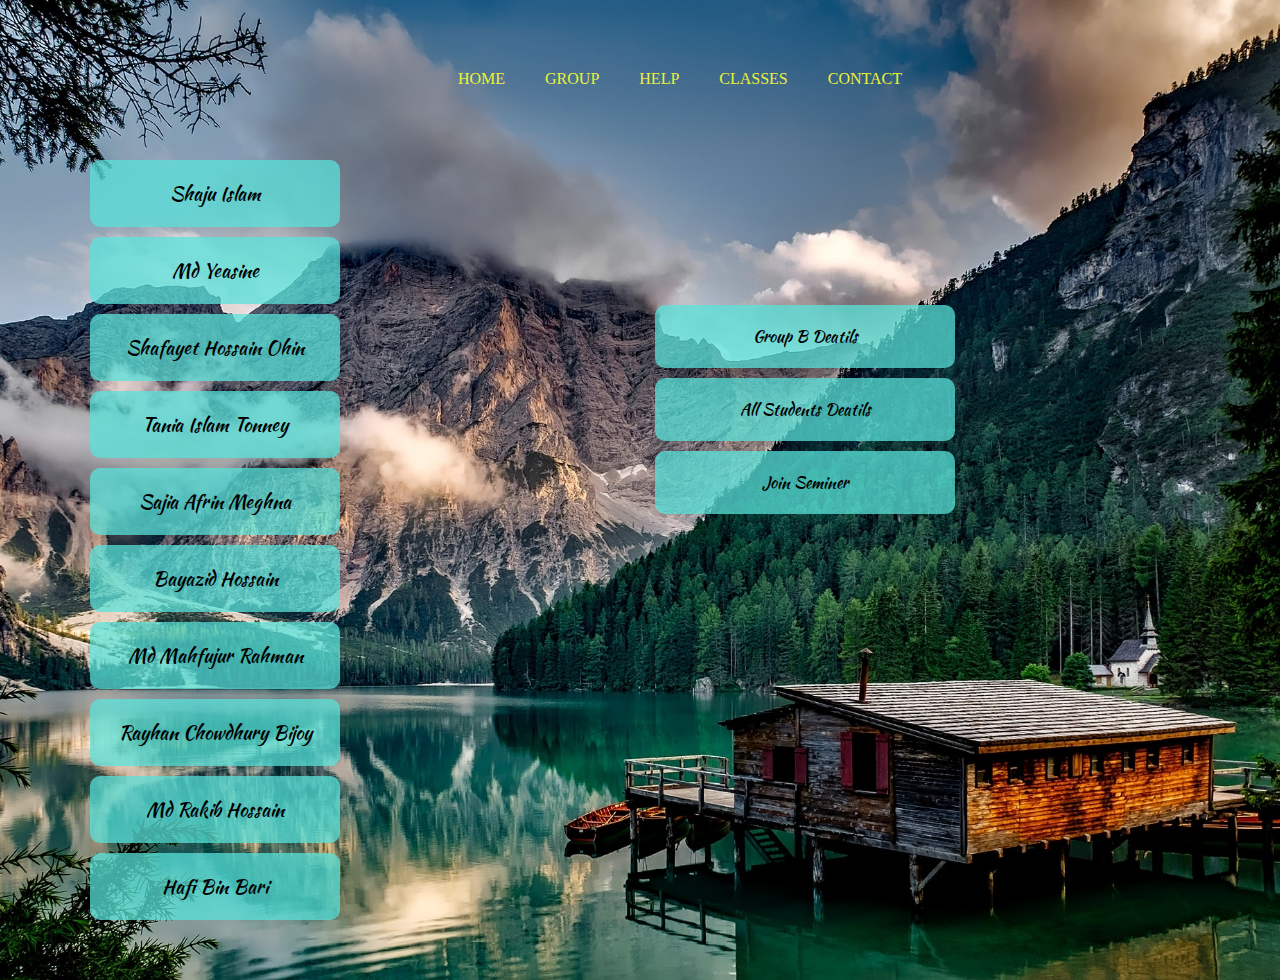
<file: teamB/teamB.html>
<!DOCTYPE html>
<html lang="en">
<head>
    <meta charset="UTF-8">
    <meta http-equiv="X-UA-Compatible" content="IE=edge">
    <meta name="viewport" content="width=device-width, initial-scale=1.0">
    <title>Team B</title>
    <link href="https://fonts.googleapis.com/css2?family=Kaushan+Script&display=swap" rel="stylesheet">
    <link rel="stylesheet" href="css/style.css">
</head>
<body>

    <nav>
        <div class="container">
            <div class="nav-main">
                <ul>
                    <div class="menu">
                        <li><a href="#">Home</a></li>
                        <div class="over1">
                            <img src="images/test1.png" alt="">
                        </div>
                        <div class="over2">
                            <img src="images/test1.png" alt="">
                        </div>
                    </div>
                    <div class="menu">
                        <li><a href="#">Group</a></li>
                        <div class="over1">
                            <img src="images/test1.png" alt="">
                        </div>
                        <div class="over2">
                            <img src="images/test1.png" alt="">
                        </div>
                    </div>
                    <div class="menu">
                        <li><a href="#">Help</a></li>
                        <div class="over1">
                            <img src="images/test1.png" alt="">
                        </div>
                        <div class="over2">
                            <img src="images/test1.png" alt="">
                        </div>
                    </div>
                    <div class="menu">
                        <li><a href="#">Classes</a></li>
                        <div class="over1">
                            <img src="images/test1.png" alt="">
                        </div>
                        <div class="over2">
                            <img src="images/test1.png" alt="">
                        </div>
                    </div>
                    <div class="menu">
                        <li><a href="#">Contact</a></li>
                        <div class="over1">
                            <img src="images/test1.png" alt="">
                        </div>
                        <div class="over2">
                            <img src="images/test1.png" alt="">
                        </div>
                    </div>
                </ul>
            </div>
        </div>
    </nav>

    <!-- name part start -->
    <section id="name">
        <div class="container">
            <div class="name-main">
                <div class="name-left">
                    <div class="student-1">
                        <h3>Shaju Islam</h3>
                        <div class="overly">
                            <div class="card">
                                <div class="black">
                                    <img src="images/logo.png" alt="">
                                </div>
                                <div class="white">
                                    <div class="profile">
                                        <img src="images/team1.jpg" alt="">
                                    </div>
                                    <div class="form-text">
                                        <h2>student id form</h2>
                                        <h4>Shaju Islam</h4>
                                        <h5>Program: Responsive Web Design</h5>
                                    </div>
                                    <div class="form-text2">
                                        <div class="c-t">
                                            <p>id no</p>
                                            <h6>RWD-22111722</h6>
                                        </div>
                                        <div class="c-t">
                                            <p>starting date</p>
                                            <h6>03/12/2022</h6>
                                        </div>
                                        <div class="c-t">
                                            <p>validity date</p>
                                            <h6>21/05/2023</h6>
                                        </div>
                                        <div class="c-t">
                                            <p>blood Group</p>
                                            <h6>O+</h6>
                                        </div>
                                    </div>
                                    <div class="form-text3">
                                        <div class="line1">
                                            <h5>This card is be used for pfficial purpose of Creative IT institude.</h5>
                                            <h5>Mis-use of the card is serious offence.</h5>
                                            <h5>If found, please return this card to the following address</h5>
                                        </div>
                                        <div class="line1">
                                            <h5>Campus-1: Momtaz Plaza (3rd & 4th floor), House #07, Road #04, Dhanmondi, Dhaka-1205, Bngladesh.</h5>
                                            <h5>Campus-2: Meher Plaza (3rd & 4th floor), House # 13/A, Road #5, Dhanmondi, Dhaka-1205, Bngladesh.</h5>
                                            <h5>www.creativeitinstitude.com</h5>
                                        </div>
                                    </div>
                                </div>
                            </div>
                            <div class="form">
                                <div class="details">
                                    <a href="#">Student's Details</a>
                                    <div class="details-in">
                                        <div class="details-main">
    
                                            <!-- present part -->
                                            <div class="present">
                                                <h4>Present Class</h4>
                                                <div class="present-main">
                                                    <div class="one">
                                                        <label for="class" >Class-01</label>
                                                        <input type="checkbox">
                                                    </div>
                                                    <div class="one">
                                                        <label for="class">Class-02</label>
                                                        <input type="checkbox">
                                                    </div>
                                                    <div class="one">
                                                        <label for="class">Class-03</label>
                                                        <input type="checkbox">
                                                    </div>
                                                    <div class="one">
                                                        <label for="class">Class-04</label>
                                                        <input type="checkbox">
                                                    </div>
                                                    <div class="one">
                                                        <label for="class">Class-05</label>
                                                        <input type="checkbox">
                                                    </div>
                                                    <div class="one">
                                                        <label for="class">Class-06</label>
                                                        <input type="checkbox">
                                                    </div>
                                                    <div class="one">
                                                        <label for="class">Class-07</label>
                                                        <input type="checkbox">
                                                    </div>
                                                    <div class="one">
                                                        <label for="class">Class-08</label>
                                                        <input type="checkbox">
                                                    </div>
                                                    <div class="one">
                                                        <label for="class">Class-09</label>
                                                        <input type="checkbox">
                                                    </div>
                                                    <div class="one">
                                                        <label for="class">Class-10</label>
                                                        <input type="checkbox">
                                                    </div>
                                                    <div class="one">
                                                        <label for="class">Class-11</label>
                                                        <input type="checkbox">
                                                    </div>
                                                    <div class="one">
                                                        <label for="class">Class-12</label>
                                                        <input type="checkbox">
                                                    </div>
                                                    <div class="one">
                                                        <label for="class">Class-13</label>
                                                        <input type="checkbox">
                                                    </div>
                                                    <div class="one">
                                                        <label for="class">Class-14</label>
                                                        <input type="checkbox">
                                                    </div>
                                                    <div class="one">
                                                        <label for="class">Class-15</label>
                                                        <input type="checkbox">
                                                    </div>
                                                    <div class="one">
                                                        <label for="class">Class-16</label>
                                                        <input type="checkbox">
                                                    </div>
                                                </div>
                                                <div class="count">
                                                    <label for="count">Total Present Class : </label>
                                                    <input type="number">
                                                </div>
                                            </div>
    
                                            <!-- absent part -->
                                            <div class="absent">
                                                <h4>Absent Class</h4>
                                                <div class="absent-main">
                                                    <div class="one">
                                                        <label for="class" >Class-01</label>
                                                        <input type="checkbox">
                                                    </div>
                                                    <div class="one">
                                                        <label for="class">Class-02</label>
                                                        <input type="checkbox">
                                                    </div>
                                                    <div class="one">
                                                        <label for="class">Class-03</label>
                                                        <input type="checkbox">
                                                    </div>
                                                    <div class="one">
                                                        <label for="class">Class-04</label>
                                                        <input type="checkbox">
                                                    </div>
                                                    <div class="one">
                                                        <label for="class">Class-05</label>
                                                        <input type="checkbox">
                                                    </div>
                                                    <div class="one">
                                                        <label for="class">Class-06</label>
                                                        <input type="checkbox">
                                                    </div>
                                                    <div class="one">
                                                        <label for="class">Class-07</label>
                                                        <input type="checkbox">
                                                    </div>
                                                    <div class="one">
                                                        <label for="class">Class-08</label>
                                                        <input type="checkbox">
                                                    </div>
                                                    <div class="one">
                                                        <label for="class">Class-09</label>
                                                        <input type="checkbox">
                                                    </div>
                                                    <div class="one">
                                                        <label for="class">Class-10</label>
                                                        <input type="checkbox">
                                                    </div>
                                                    <div class="one">
                                                        <label for="class">Class-11</label>
                                                        <input type="checkbox">
                                                    </div>
                                                    <div class="one">
                                                        <label for="class">Class-12</label>
                                                        <input type="checkbox">
                                                    </div>
                                                    <div class="one">
                                                        <label for="class">Class-13</label>
                                                        <input type="checkbox">
                                                    </div>
                                                    <div class="one">
                                                        <label for="class">Class-14</label>
                                                        <input type="checkbox">
                                                    </div>
                                                    <div class="one">
                                                        <label for="class">Class-15</label>
                                                        <input type="checkbox">
                                                    </div>
                                                    <div class="one">
                                                        <label for="class">Class-16</label>
                                                        <input type="checkbox">
                                                    </div>
                                                </div>
                                                <div class="count">
                                                    <label for="count">Total Absent Class : </label>
                                                    <input type="number">
                                                </div>
                                            </div>
    
                                            <!-- fine part -->
                                            <div class="fine">
                                                <h4>Your Fine</h4>
                                                <div class="fine-main">
                                                    <div class="one">
                                                        <label for="class" >Class-01</label>
                                                        <input type="checkbox">
                                                    </div>
                                                    <div class="one">
                                                        <label for="class">Class-02</label>
                                                        <input type="checkbox">
                                                    </div>
                                                    <div class="one">
                                                        <label for="class">Class-03</label>
                                                        <input type="checkbox">
                                                    </div>
                                                    <div class="one">
                                                        <label for="class">Class-04</label>
                                                        <input type="checkbox">
                                                    </div>
                                                    <div class="one">
                                                        <label for="class">Class-05</label>
                                                        <input type="checkbox">
                                                    </div>
                                                    <div class="one">
                                                        <label for="class">Class-06</label>
                                                        <input type="checkbox">
                                                    </div>
                                                    <div class="one">
                                                        <label for="class">Class-07</label>
                                                        <input type="checkbox">
                                                    </div>
                                                    <div class="one">
                                                        <label for="class">Class-08</label>
                                                        <input type="checkbox">
                                                    </div>
                                                    <div class="one">
                                                        <label for="class">Class-09</label>
                                                        <input type="checkbox">
                                                    </div>
                                                    <div class="one">
                                                        <label for="class">Class-10</label>
                                                        <input type="checkbox">
                                                    </div>
                                                    <div class="one">
                                                        <label for="class">Class-11</label>
                                                        <input type="checkbox">
                                                    </div>
                                                    <div class="one">
                                                        <label for="class">Class-12</label>
                                                        <input type="checkbox">
                                                    </div>
                                                    <div class="one">
                                                        <label for="class">Class-13</label>
                                                        <input type="checkbox">
                                                    </div>
                                                    <div class="one">
                                                        <label for="class">Class-14</label>
                                                        <input type="checkbox">
                                                    </div>
                                                    <div class="one">
                                                        <label for="class">Class-15</label>
                                                        <input type="checkbox">
                                                    </div>
                                                    <div class="one">
                                                        <label for="class">Class-16</label>
                                                        <input type="checkbox">
                                                    </div>
                                                </div>
                                                <div class="count">
                                                    <label for="count">Total Fine : </label>
                                                    <input type="number">
                                                </div>
                                            </div>
                                        </div>
                                    </div>
                                </div>
                            </div>
                        </div>
                    </div>
                    <div class="student-1">
                        <h3>Md Yeasine</h3>
                        <div class="overly">
                            <div class="card">
                                <div class="black">
                                    <img src="images/logo.png" alt="">
                                </div>
                                <div class="white">
                                    <div class="profile">
                                        <img src="images/team1.jpg" alt="">
                                    </div>
                                    <div class="form-text">
                                        <h2>student id form</h2>
                                        <h4>Md Yeasine</h4>
                                        <h5>Program: Responsive Web Design</h5>
                                    </div>
                                    <div class="form-text2">
                                        <div class="c-t">
                                            <p>id no</p>
                                            <h6>RWD-22111722</h6>
                                        </div>
                                        <div class="c-t">
                                            <p>starting date</p>
                                            <h6>03/12/2022</h6>
                                        </div>
                                        <div class="c-t">
                                            <p>validity date</p>
                                            <h6>21/05/2023</h6>
                                        </div>
                                        <div class="c-t">
                                            <p>blood Group</p>
                                            <h6>O+</h6>
                                        </div>
                                    </div>
                                    <div class="form-text3">
                                        <div class="line1">
                                            <h5>This card is be used for pfficial purpose of Creative IT institude.</h5>
                                            <h5>Mis-use of the card is serious offence.</h5>
                                            <h5>If found, please return this card to the following address</h5>
                                        </div>
                                        <div class="line1">
                                            <h5>Campus-1: Momtaz Plaza (3rd & 4th floor), House #07, Road #04, Dhanmondi, Dhaka-1205, Bngladesh.</h5>
                                            <h5>Campus-2: Meher Plaza (3rd & 4th floor), House # 13/A, Road #5, Dhanmondi, Dhaka-1205, Bngladesh.</h5>
                                            <h5>www.creativeitinstitude.com</h5>
                                        </div>
                                    </div>
                                </div>
                            </div>
                            <div class="form">
                                <div class="details">
                                    <a href="#">Student's Dtails</a>
                                    <div class="details-in">
                                        <div class="details-main">
    
                                            <!-- present part -->
                                            <div class="present">
                                                <h4>Present Class</h4>
                                                <div class="present-main">
                                                    <div class="one">
                                                        <label for="class" >Class-01</label>
                                                        <input type="checkbox">
                                                    </div>
                                                    <div class="one">
                                                        <label for="class">Class-02</label>
                                                        <input type="checkbox">
                                                    </div>
                                                    <div class="one">
                                                        <label for="class">Class-03</label>
                                                        <input type="checkbox">
                                                    </div>
                                                    <div class="one">
                                                        <label for="class">Class-04</label>
                                                        <input type="checkbox">
                                                    </div>
                                                    <div class="one">
                                                        <label for="class">Class-05</label>
                                                        <input type="checkbox">
                                                    </div>
                                                    <div class="one">
                                                        <label for="class">Class-06</label>
                                                        <input type="checkbox">
                                                    </div>
                                                    <div class="one">
                                                        <label for="class">Class-07</label>
                                                        <input type="checkbox">
                                                    </div>
                                                    <div class="one">
                                                        <label for="class">Class-08</label>
                                                        <input type="checkbox">
                                                    </div>
                                                    <div class="one">
                                                        <label for="class">Class-09</label>
                                                        <input type="checkbox">
                                                    </div>
                                                    <div class="one">
                                                        <label for="class">Class-10</label>
                                                        <input type="checkbox">
                                                    </div>
                                                    <div class="one">
                                                        <label for="class">Class-11</label>
                                                        <input type="checkbox">
                                                    </div>
                                                    <div class="one">
                                                        <label for="class">Class-12</label>
                                                        <input type="checkbox">
                                                    </div>
                                                    <div class="one">
                                                        <label for="class">Class-13</label>
                                                        <input type="checkbox">
                                                    </div>
                                                    <div class="one">
                                                        <label for="class">Class-14</label>
                                                        <input type="checkbox">
                                                    </div>
                                                    <div class="one">
                                                        <label for="class">Class-15</label>
                                                        <input type="checkbox">
                                                    </div>
                                                    <div class="one">
                                                        <label for="class">Class-16</label>
                                                        <input type="checkbox">
                                                    </div>
                                                </div>
                                                <div class="count">
                                                    <label for="count">Total Present Class : </label>
                                                    <input type="number">
                                                </div>
                                            </div>
    
                                            <!-- absent part -->
                                            <div class="absent">
                                                <h4>Absent Class</h4>
                                                <div class="absent-main">
                                                    <div class="one">
                                                        <label for="class" >Class-01</label>
                                                        <input type="checkbox">
                                                    </div>
                                                    <div class="one">
                                                        <label for="class">Class-02</label>
                                                        <input type="checkbox">
                                                    </div>
                                                    <div class="one">
                                                        <label for="class">Class-03</label>
                                                        <input type="checkbox">
                                                    </div>
                                                    <div class="one">
                                                        <label for="class">Class-04</label>
                                                        <input type="checkbox">
                                                    </div>
                                                    <div class="one">
                                                        <label for="class">Class-05</label>
                                                        <input type="checkbox">
                                                    </div>
                                                    <div class="one">
                                                        <label for="class">Class-06</label>
                                                        <input type="checkbox">
                                                    </div>
                                                    <div class="one">
                                                        <label for="class">Class-07</label>
                                                        <input type="checkbox">
                                                    </div>
                                                    <div class="one">
                                                        <label for="class">Class-08</label>
                                                        <input type="checkbox">
                                                    </div>
                                                    <div class="one">
                                                        <label for="class">Class-09</label>
                                                        <input type="checkbox">
                                                    </div>
                                                    <div class="one">
                                                        <label for="class">Class-10</label>
                                                        <input type="checkbox">
                                                    </div>
                                                    <div class="one">
                                                        <label for="class">Class-11</label>
                                                        <input type="checkbox">
                                                    </div>
                                                    <div class="one">
                                                        <label for="class">Class-12</label>
                                                        <input type="checkbox">
                                                    </div>
                                                    <div class="one">
                                                        <label for="class">Class-13</label>
                                                        <input type="checkbox">
                                                    </div>
                                                    <div class="one">
                                                        <label for="class">Class-14</label>
                                                        <input type="checkbox">
                                                    </div>
                                                    <div class="one">
                                                        <label for="class">Class-15</label>
                                                        <input type="checkbox">
                                                    </div>
                                                    <div class="one">
                                                        <label for="class">Class-16</label>
                                                        <input type="checkbox">
                                                    </div>
                                                </div>
                                                <div class="count">
                                                    <label for="count">Total Absent Class : </label>
                                                    <input type="number">
                                                </div>
                                            </div>
    
                                            <!-- fine part -->
                                            <div class="fine">
                                                <h4>Your Fine</h4>
                                                <div class="fine-main">
                                                    <div class="one">
                                                        <label for="class" >Class-01</label>
                                                        <input type="checkbox">
                                                    </div>
                                                    <div class="one">
                                                        <label for="class">Class-02</label>
                                                        <input type="checkbox">
                                                    </div>
                                                    <div class="one">
                                                        <label for="class">Class-03</label>
                                                        <input type="checkbox">
                                                    </div>
                                                    <div class="one">
                                                        <label for="class">Class-04</label>
                                                        <input type="checkbox">
                                                    </div>
                                                    <div class="one">
                                                        <label for="class">Class-05</label>
                                                        <input type="checkbox">
                                                    </div>
                                                    <div class="one">
                                                        <label for="class">Class-06</label>
                                                        <input type="checkbox">
                                                    </div>
                                                    <div class="one">
                                                        <label for="class">Class-07</label>
                                                        <input type="checkbox">
                                                    </div>
                                                    <div class="one">
                                                        <label for="class">Class-08</label>
                                                        <input type="checkbox">
                                                    </div>
                                                    <div class="one">
                                                        <label for="class">Class-09</label>
                                                        <input type="checkbox">
                                                    </div>
                                                    <div class="one">
                                                        <label for="class">Class-10</label>
                                                        <input type="checkbox">
                                                    </div>
                                                    <div class="one">
                                                        <label for="class">Class-11</label>
                                                        <input type="checkbox">
                                                    </div>
                                                    <div class="one">
                                                        <label for="class">Class-12</label>
                                                        <input type="checkbox">
                                                    </div>
                                                    <div class="one">
                                                        <label for="class">Class-13</label>
                                                        <input type="checkbox">
                                                    </div>
                                                    <div class="one">
                                                        <label for="class">Class-14</label>
                                                        <input type="checkbox">
                                                    </div>
                                                    <div class="one">
                                                        <label for="class">Class-15</label>
                                                        <input type="checkbox">
                                                    </div>
                                                    <div class="one">
                                                        <label for="class">Class-16</label>
                                                        <input type="checkbox">
                                                    </div>
                                                </div>
                                                <div class="count">
                                                    <label for="count">Total Fine : </label>
                                                    <input type="number">
                                                </div>
                                            </div>
                                        </div>
                                    </div>
                                </div>
                            </div>
                        </div>
                    </div>
                    <div class="student-1">
                        <h3>Shafayet Hossain Ohin</h3>
                        <div class="overly">
                            <div class="card">
                                <div class="black">
                                    <img src="images/logo.png" alt="">
                                </div>
                                <div class="white">
                                    <div class="profile">
                                        <img src="images/team1.jpg" alt="">
                                    </div>
                                    <div class="form-text">
                                        <h2>student id form</h2>
                                        <h4>Shafayet Hossain Ohin</h4>
                                        <h5>Program: Responsive Web Design</h5>
                                    </div>
                                    <div class="form-text2">
                                        <div class="c-t">
                                            <p>id no</p>
                                            <h6>RWD-22111722</h6>
                                        </div>
                                        <div class="c-t">
                                            <p>starting date</p>
                                            <h6>03/12/2022</h6>
                                        </div>
                                        <div class="c-t">
                                            <p>validity date</p>
                                            <h6>21/05/2023</h6>
                                        </div>
                                        <div class="c-t">
                                            <p>blood Group</p>
                                            <h6>O+</h6>
                                        </div>
                                    </div>
                                    <div class="form-text3">
                                        <div class="line1">
                                            <h5>This card is be used for pfficial purpose of Creative IT institude.</h5>
                                            <h5>Mis-use of the card is serious offence.</h5>
                                            <h5>If found, please return this card to the following address</h5>
                                        </div>
                                        <div class="line1">
                                            <h5>Campus-1: Momtaz Plaza (3rd & 4th floor), House #07, Road #04, Dhanmondi, Dhaka-1205, Bngladesh.</h5>
                                            <h5>Campus-2: Meher Plaza (3rd & 4th floor), House # 13/A, Road #5, Dhanmondi, Dhaka-1205, Bngladesh.</h5>
                                            <h5>www.creativeitinstitude.com</h5>
                                        </div>
                                    </div>
                                </div>
                            </div>
                            <div class="form">
                                <div class="details">
                                    <a href="#">Student's Dtails</a>
                                    <div class="details-in">
                                        <div class="details-main">
    
                                            <!-- present part -->
                                            <div class="present">
                                                <h4>Present Class</h4>
                                                <div class="present-main">
                                                    <div class="one">
                                                        <label for="class" >Class-01</label>
                                                        <input type="checkbox">
                                                    </div>
                                                    <div class="one">
                                                        <label for="class">Class-02</label>
                                                        <input type="checkbox">
                                                    </div>
                                                    <div class="one">
                                                        <label for="class">Class-03</label>
                                                        <input type="checkbox">
                                                    </div>
                                                    <div class="one">
                                                        <label for="class">Class-04</label>
                                                        <input type="checkbox">
                                                    </div>
                                                    <div class="one">
                                                        <label for="class">Class-05</label>
                                                        <input type="checkbox">
                                                    </div>
                                                    <div class="one">
                                                        <label for="class">Class-06</label>
                                                        <input type="checkbox">
                                                    </div>
                                                    <div class="one">
                                                        <label for="class">Class-07</label>
                                                        <input type="checkbox">
                                                    </div>
                                                    <div class="one">
                                                        <label for="class">Class-08</label>
                                                        <input type="checkbox">
                                                    </div>
                                                    <div class="one">
                                                        <label for="class">Class-09</label>
                                                        <input type="checkbox">
                                                    </div>
                                                    <div class="one">
                                                        <label for="class">Class-10</label>
                                                        <input type="checkbox">
                                                    </div>
                                                    <div class="one">
                                                        <label for="class">Class-11</label>
                                                        <input type="checkbox">
                                                    </div>
                                                    <div class="one">
                                                        <label for="class">Class-12</label>
                                                        <input type="checkbox">
                                                    </div>
                                                    <div class="one">
                                                        <label for="class">Class-13</label>
                                                        <input type="checkbox">
                                                    </div>
                                                    <div class="one">
                                                        <label for="class">Class-14</label>
                                                        <input type="checkbox">
                                                    </div>
                                                    <div class="one">
                                                        <label for="class">Class-15</label>
                                                        <input type="checkbox">
                                                    </div>
                                                    <div class="one">
                                                        <label for="class">Class-16</label>
                                                        <input type="checkbox">
                                                    </div>
                                                </div>
                                                <div class="count">
                                                    <label for="count">Total Present Class : </label>
                                                    <input type="number">
                                                </div>
                                            </div>
    
                                            <!-- absent part -->
                                            <div class="absent">
                                                <h4>Absent Class</h4>
                                                <div class="absent-main">
                                                    <div class="one">
                                                        <label for="class" >Class-01</label>
                                                        <input type="checkbox">
                                                    </div>
                                                    <div class="one">
                                                        <label for="class">Class-02</label>
                                                        <input type="checkbox">
                                                    </div>
                                                    <div class="one">
                                                        <label for="class">Class-03</label>
                                                        <input type="checkbox">
                                                    </div>
                                                    <div class="one">
                                                        <label for="class">Class-04</label>
                                                        <input type="checkbox">
                                                    </div>
                                                    <div class="one">
                                                        <label for="class">Class-05</label>
                                                        <input type="checkbox">
                                                    </div>
                                                    <div class="one">
                                                        <label for="class">Class-06</label>
                                                        <input type="checkbox">
                                                    </div>
                                                    <div class="one">
                                                        <label for="class">Class-07</label>
                                                        <input type="checkbox">
                                                    </div>
                                                    <div class="one">
                                                        <label for="class">Class-08</label>
                                                        <input type="checkbox">
                                                    </div>
                                                    <div class="one">
                                                        <label for="class">Class-09</label>
                                                        <input type="checkbox">
                                                    </div>
                                                    <div class="one">
                                                        <label for="class">Class-10</label>
                                                        <input type="checkbox">
                                                    </div>
                                                    <div class="one">
                                                        <label for="class">Class-11</label>
                                                        <input type="checkbox">
                                                    </div>
                                                    <div class="one">
                                                        <label for="class">Class-12</label>
                                                        <input type="checkbox">
                                                    </div>
                                                    <div class="one">
                                                        <label for="class">Class-13</label>
                                                        <input type="checkbox">
                                                    </div>
                                                    <div class="one">
                                                        <label for="class">Class-14</label>
                                                        <input type="checkbox">
                                                    </div>
                                                    <div class="one">
                                                        <label for="class">Class-15</label>
                                                        <input type="checkbox">
                                                    </div>
                                                    <div class="one">
                                                        <label for="class">Class-16</label>
                                                        <input type="checkbox">
                                                    </div>
                                                </div>
                                                <div class="count">
                                                    <label for="count">Total Absent Class : </label>
                                                    <input type="number">
                                                </div>
                                            </div>
    
                                            <!-- fine part -->
                                            <div class="fine">
                                                <h4>Your Fine</h4>
                                                <div class="fine-main">
                                                    <div class="one">
                                                        <label for="class" >Class-01</label>
                                                        <input type="checkbox">
                                                    </div>
                                                    <div class="one">
                                                        <label for="class">Class-02</label>
                                                        <input type="checkbox">
                                                    </div>
                                                    <div class="one">
                                                        <label for="class">Class-03</label>
                                                        <input type="checkbox">
                                                    </div>
                                                    <div class="one">
                                                        <label for="class">Class-04</label>
                                                        <input type="checkbox">
                                                    </div>
                                                    <div class="one">
                                                        <label for="class">Class-05</label>
                                                        <input type="checkbox">
                                                    </div>
                                                    <div class="one">
                                                        <label for="class">Class-06</label>
                                                        <input type="checkbox">
                                                    </div>
                                                    <div class="one">
                                                        <label for="class">Class-07</label>
                                                        <input type="checkbox">
                                                    </div>
                                                    <div class="one">
                                                        <label for="class">Class-08</label>
                                                        <input type="checkbox">
                                                    </div>
                                                    <div class="one">
                                                        <label for="class">Class-09</label>
                                                        <input type="checkbox">
                                                    </div>
                                                    <div class="one">
                                                        <label for="class">Class-10</label>
                                                        <input type="checkbox">
                                                    </div>
                                                    <div class="one">
                                                        <label for="class">Class-11</label>
                                                        <input type="checkbox">
                                                    </div>
                                                    <div class="one">
                                                        <label for="class">Class-12</label>
                                                        <input type="checkbox">
                                                    </div>
                                                    <div class="one">
                                                        <label for="class">Class-13</label>
                                                        <input type="checkbox">
                                                    </div>
                                                    <div class="one">
                                                        <label for="class">Class-14</label>
                                                        <input type="checkbox">
                                                    </div>
                                                    <div class="one">
                                                        <label for="class">Class-15</label>
                                                        <input type="checkbox">
                                                    </div>
                                                    <div class="one">
                                                        <label for="class">Class-16</label>
                                                        <input type="checkbox">
                                                    </div>
                                                </div>
                                                <div class="count">
                                                    <label for="count">Total Fine : </label>
                                                    <input type="number">
                                                </div>
                                            </div>
                                        </div>
                                    </div>
                                </div>
                            </div>
                        </div>
                    </div>
                    <div class="student-1">
                        <h3>Tania Islam Tonney</h3>
                        <div class="overly">
                            <div class="card">
                                <div class="black">
                                    <img src="images/logo.png" alt="">
                                </div>
                                <div class="white">
                                    <div class="profile">
                                        <img src="images/team2.jpg" alt="">
                                    </div>
                                    <div class="form-text">
                                        <h2>student id form</h2>
                                        <h4>Tania Islam Tonney</h4>
                                        <h5>Program: Responsive Web Design</h5>
                                    </div>
                                    <div class="form-text2">
                                        <div class="c-t">
                                            <p>id no</p>
                                            <h6>RWD-22111722</h6>
                                        </div>
                                        <div class="c-t">
                                            <p>starting date</p>
                                            <h6>03/12/2022</h6>
                                        </div>
                                        <div class="c-t">
                                            <p>validity date</p>
                                            <h6>21/05/2023</h6>
                                        </div>
                                        <div class="c-t">
                                            <p>blood Group</p>
                                            <h6>O+</h6>
                                        </div>
                                    </div>
                                    <div class="form-text3">
                                        <div class="line1">
                                            <h5>This card is be used for pfficial purpose of Creative IT institude.</h5>
                                            <h5>Mis-use of the card is serious offence.</h5>
                                            <h5>If found, please return this card to the following address</h5>
                                        </div>
                                        <div class="line1">
                                            <h5>Campus-1: Momtaz Plaza (3rd & 4th floor), House #07, Road #04, Dhanmondi, Dhaka-1205, Bngladesh.</h5>
                                            <h5>Campus-2: Meher Plaza (3rd & 4th floor), House # 13/A, Road #5, Dhanmondi, Dhaka-1205, Bngladesh.</h5>
                                            <h5>www.creativeitinstitude.com</h5>
                                        </div>
                                    </div>
                                </div>
                            </div>
                            <div class="form">
                                <div class="details">
                                    <a href="#">Student's Dtails</a>
                                    <div class="details-in">
                                        <div class="details-main">
    
                                            <!-- present part -->
                                            <div class="present">
                                                <h4>Present Class</h4>
                                                <div class="present-main">
                                                    <div class="one">
                                                        <label for="class" >Class-01</label>
                                                        <input type="checkbox">
                                                    </div>
                                                    <div class="one">
                                                        <label for="class">Class-02</label>
                                                        <input type="checkbox">
                                                    </div>
                                                    <div class="one">
                                                        <label for="class">Class-03</label>
                                                        <input type="checkbox">
                                                    </div>
                                                    <div class="one">
                                                        <label for="class">Class-04</label>
                                                        <input type="checkbox">
                                                    </div>
                                                    <div class="one">
                                                        <label for="class">Class-05</label>
                                                        <input type="checkbox">
                                                    </div>
                                                    <div class="one">
                                                        <label for="class">Class-06</label>
                                                        <input type="checkbox">
                                                    </div>
                                                    <div class="one">
                                                        <label for="class">Class-07</label>
                                                        <input type="checkbox">
                                                    </div>
                                                    <div class="one">
                                                        <label for="class">Class-08</label>
                                                        <input type="checkbox">
                                                    </div>
                                                    <div class="one">
                                                        <label for="class">Class-09</label>
                                                        <input type="checkbox">
                                                    </div>
                                                    <div class="one">
                                                        <label for="class">Class-10</label>
                                                        <input type="checkbox">
                                                    </div>
                                                    <div class="one">
                                                        <label for="class">Class-11</label>
                                                        <input type="checkbox">
                                                    </div>
                                                    <div class="one">
                                                        <label for="class">Class-12</label>
                                                        <input type="checkbox">
                                                    </div>
                                                    <div class="one">
                                                        <label for="class">Class-13</label>
                                                        <input type="checkbox">
                                                    </div>
                                                    <div class="one">
                                                        <label for="class">Class-14</label>
                                                        <input type="checkbox">
                                                    </div>
                                                    <div class="one">
                                                        <label for="class">Class-15</label>
                                                        <input type="checkbox">
                                                    </div>
                                                    <div class="one">
                                                        <label for="class">Class-16</label>
                                                        <input type="checkbox">
                                                    </div>
                                                </div>
                                                <div class="count">
                                                    <label for="count">Total Present Class : </label>
                                                    <input type="number">
                                                </div>
                                            </div>
    
                                            <!-- absent part -->
                                            <div class="absent">
                                                <h4>Absent Class</h4>
                                                <div class="absent-main">
                                                    <div class="one">
                                                        <label for="class" >Class-01</label>
                                                        <input type="checkbox">
                                                    </div>
                                                    <div class="one">
                                                        <label for="class">Class-02</label>
                                                        <input type="checkbox">
                                                    </div>
                                                    <div class="one">
                                                        <label for="class">Class-03</label>
                                                        <input type="checkbox">
                                                    </div>
                                                    <div class="one">
                                                        <label for="class">Class-04</label>
                                                        <input type="checkbox">
                                                    </div>
                                                    <div class="one">
                                                        <label for="class">Class-05</label>
                                                        <input type="checkbox">
                                                    </div>
                                                    <div class="one">
                                                        <label for="class">Class-06</label>
                                                        <input type="checkbox">
                                                    </div>
                                                    <div class="one">
                                                        <label for="class">Class-07</label>
                                                        <input type="checkbox">
                                                    </div>
                                                    <div class="one">
                                                        <label for="class">Class-08</label>
                                                        <input type="checkbox">
                                                    </div>
                                                    <div class="one">
                                                        <label for="class">Class-09</label>
                                                        <input type="checkbox">
                                                    </div>
                                                    <div class="one">
                                                        <label for="class">Class-10</label>
                                                        <input type="checkbox">
                                                    </div>
                                                    <div class="one">
                                                        <label for="class">Class-11</label>
                                                        <input type="checkbox">
                                                    </div>
                                                    <div class="one">
                                                        <label for="class">Class-12</label>
                                                        <input type="checkbox">
                                                    </div>
                                                    <div class="one">
                                                        <label for="class">Class-13</label>
                                                        <input type="checkbox">
                                                    </div>
                                                    <div class="one">
                                                        <label for="class">Class-14</label>
                                                        <input type="checkbox">
                                                    </div>
                                                    <div class="one">
                                                        <label for="class">Class-15</label>
                                                        <input type="checkbox">
                                                    </div>
                                                    <div class="one">
                                                        <label for="class">Class-16</label>
                                                        <input type="checkbox">
                                                    </div>
                                                </div>
                                                <div class="count">
                                                    <label for="count">Total Absent Class : </label>
                                                    <input type="number">
                                                </div>
                                            </div>
    
                                            <!-- fine part -->
                                            <div class="fine">
                                                <h4>Your Fine</h4>
                                                <div class="fine-main">
                                                    <div class="one">
                                                        <label for="class" >Class-01</label>
                                                        <input type="checkbox">
                                                    </div>
                                                    <div class="one">
                                                        <label for="class">Class-02</label>
                                                        <input type="checkbox">
                                                    </div>
                                                    <div class="one">
                                                        <label for="class">Class-03</label>
                                                        <input type="checkbox">
                                                    </div>
                                                    <div class="one">
                                                        <label for="class">Class-04</label>
                                                        <input type="checkbox">
                                                    </div>
                                                    <div class="one">
                                                        <label for="class">Class-05</label>
                                                        <input type="checkbox">
                                                    </div>
                                                    <div class="one">
                                                        <label for="class">Class-06</label>
                                                        <input type="checkbox">
                                                    </div>
                                                    <div class="one">
                                                        <label for="class">Class-07</label>
                                                        <input type="checkbox">
                                                    </div>
                                                    <div class="one">
                                                        <label for="class">Class-08</label>
                                                        <input type="checkbox">
                                                    </div>
                                                    <div class="one">
                                                        <label for="class">Class-09</label>
                                                        <input type="checkbox">
                                                    </div>
                                                    <div class="one">
                                                        <label for="class">Class-10</label>
                                                        <input type="checkbox">
                                                    </div>
                                                    <div class="one">
                                                        <label for="class">Class-11</label>
                                                        <input type="checkbox">
                                                    </div>
                                                    <div class="one">
                                                        <label for="class">Class-12</label>
                                                        <input type="checkbox">
                                                    </div>
                                                    <div class="one">
                                                        <label for="class">Class-13</label>
                                                        <input type="checkbox">
                                                    </div>
                                                    <div class="one">
                                                        <label for="class">Class-14</label>
                                                        <input type="checkbox">
                                                    </div>
                                                    <div class="one">
                                                        <label for="class">Class-15</label>
                                                        <input type="checkbox">
                                                    </div>
                                                    <div class="one">
                                                        <label for="class">Class-16</label>
                                                        <input type="checkbox">
                                                    </div>
                                                </div>
                                                <div class="count">
                                                    <label for="count">Total Fine : </label>
                                                    <input type="number">
                                                </div>
                                            </div>
                                        </div>
                                    </div>
                                </div>
                            </div>
                        </div>
                    </div>
                    <div class="student-1">
                        <h3>Sajia Afrin Meghna</h3>
                        <div class="overly">
                            <div class="card">
                                <div class="black">
                                    <img src="images/logo.png" alt="">
                                </div>
                                <div class="white">
                                    <div class="profile">
                                        <img src="images/team4.jpg" alt="">
                                    </div>
                                    <div class="form-text">
                                        <h2>student id form</h2>
                                        <h4>Sajia Afrin Meghna</h4>
                                        <h5>Program: Responsive Web Design</h5>
                                    </div>
                                    <div class="form-text2">
                                        <div class="c-t">
                                            <p>id no</p>
                                            <h6>RWD-22111722</h6>
                                        </div>
                                        <div class="c-t">
                                            <p>starting date</p>
                                            <h6>03/12/2022</h6>
                                        </div>
                                        <div class="c-t">
                                            <p>validity date</p>
                                            <h6>21/05/2023</h6>
                                        </div>
                                        <div class="c-t">
                                            <p>blood Group</p>
                                            <h6>O+</h6>
                                        </div>
                                    </div>
                                    <div class="form-text3">
                                        <div class="line1">
                                            <h5>This card is be used for pfficial purpose of Creative IT institude.</h5>
                                            <h5>Mis-use of the card is serious offence.</h5>
                                            <h5>If found, please return this card to the following address</h5>
                                        </div>
                                        <div class="line1">
                                            <h5>Campus-1: Momtaz Plaza (3rd & 4th floor), House #07, Road #04, Dhanmondi, Dhaka-1205, Bngladesh.</h5>
                                            <h5>Campus-2: Meher Plaza (3rd & 4th floor), House # 13/A, Road #5, Dhanmondi, Dhaka-1205, Bngladesh.</h5>
                                            <h5>www.creativeitinstitude.com</h5>
                                        </div>
                                    </div>
                                </div>
                            </div>
                            <div class="form">
                                <div class="details">
                                    <a href="#">Student's Dtails</a>
                                    <div class="details-in">
                                        <div class="details-main">
    
                                            <!-- present part -->
                                            <div class="present">
                                                <h4>Present Class</h4>
                                                <div class="present-main">
                                                    <div class="one">
                                                        <label for="class" >Class-01</label>
                                                        <input type="checkbox">
                                                    </div>
                                                    <div class="one">
                                                        <label for="class">Class-02</label>
                                                        <input type="checkbox">
                                                    </div>
                                                    <div class="one">
                                                        <label for="class">Class-03</label>
                                                        <input type="checkbox">
                                                    </div>
                                                    <div class="one">
                                                        <label for="class">Class-04</label>
                                                        <input type="checkbox">
                                                    </div>
                                                    <div class="one">
                                                        <label for="class">Class-05</label>
                                                        <input type="checkbox">
                                                    </div>
                                                    <div class="one">
                                                        <label for="class">Class-06</label>
                                                        <input type="checkbox">
                                                    </div>
                                                    <div class="one">
                                                        <label for="class">Class-07</label>
                                                        <input type="checkbox">
                                                    </div>
                                                    <div class="one">
                                                        <label for="class">Class-08</label>
                                                        <input type="checkbox">
                                                    </div>
                                                    <div class="one">
                                                        <label for="class">Class-09</label>
                                                        <input type="checkbox">
                                                    </div>
                                                    <div class="one">
                                                        <label for="class">Class-10</label>
                                                        <input type="checkbox">
                                                    </div>
                                                    <div class="one">
                                                        <label for="class">Class-11</label>
                                                        <input type="checkbox">
                                                    </div>
                                                    <div class="one">
                                                        <label for="class">Class-12</label>
                                                        <input type="checkbox">
                                                    </div>
                                                    <div class="one">
                                                        <label for="class">Class-13</label>
                                                        <input type="checkbox">
                                                    </div>
                                                    <div class="one">
                                                        <label for="class">Class-14</label>
                                                        <input type="checkbox">
                                                    </div>
                                                    <div class="one">
                                                        <label for="class">Class-15</label>
                                                        <input type="checkbox">
                                                    </div>
                                                    <div class="one">
                                                        <label for="class">Class-16</label>
                                                        <input type="checkbox">
                                                    </div>
                                                </div>
                                                <div class="count">
                                                    <label for="count">Total Present Class : </label>
                                                    <input type="number">
                                                </div>
                                            </div>
    
                                            <!-- absent part -->
                                            <div class="absent">
                                                <h4>Absent Class</h4>
                                                <div class="absent-main">
                                                    <div class="one">
                                                        <label for="class" >Class-01</label>
                                                        <input type="checkbox">
                                                    </div>
                                                    <div class="one">
                                                        <label for="class">Class-02</label>
                                                        <input type="checkbox">
                                                    </div>
                                                    <div class="one">
                                                        <label for="class">Class-03</label>
                                                        <input type="checkbox">
                                                    </div>
                                                    <div class="one">
                                                        <label for="class">Class-04</label>
                                                        <input type="checkbox">
                                                    </div>
                                                    <div class="one">
                                                        <label for="class">Class-05</label>
                                                        <input type="checkbox">
                                                    </div>
                                                    <div class="one">
                                                        <label for="class">Class-06</label>
                                                        <input type="checkbox">
                                                    </div>
                                                    <div class="one">
                                                        <label for="class">Class-07</label>
                                                        <input type="checkbox">
                                                    </div>
                                                    <div class="one">
                                                        <label for="class">Class-08</label>
                                                        <input type="checkbox">
                                                    </div>
                                                    <div class="one">
                                                        <label for="class">Class-09</label>
                                                        <input type="checkbox">
                                                    </div>
                                                    <div class="one">
                                                        <label for="class">Class-10</label>
                                                        <input type="checkbox">
                                                    </div>
                                                    <div class="one">
                                                        <label for="class">Class-11</label>
                                                        <input type="checkbox">
                                                    </div>
                                                    <div class="one">
                                                        <label for="class">Class-12</label>
                                                        <input type="checkbox">
                                                    </div>
                                                    <div class="one">
                                                        <label for="class">Class-13</label>
                                                        <input type="checkbox">
                                                    </div>
                                                    <div class="one">
                                                        <label for="class">Class-14</label>
                                                        <input type="checkbox">
                                                    </div>
                                                    <div class="one">
                                                        <label for="class">Class-15</label>
                                                        <input type="checkbox">
                                                    </div>
                                                    <div class="one">
                                                        <label for="class">Class-16</label>
                                                        <input type="checkbox">
                                                    </div>
                                                </div>
                                                <div class="count">
                                                    <label for="count">Total Absent Class : </label>
                                                    <input type="number">
                                                </div>
                                            </div>
    
                                            <!-- fine part -->
                                            <div class="fine">
                                                <h4>Your Fine</h4>
                                                <div class="fine-main">
                                                    <div class="one">
                                                        <label for="class" >Class-01</label>
                                                        <input type="checkbox">
                                                    </div>
                                                    <div class="one">
                                                        <label for="class">Class-02</label>
                                                        <input type="checkbox">
                                                    </div>
                                                    <div class="one">
                                                        <label for="class">Class-03</label>
                                                        <input type="checkbox">
                                                    </div>
                                                    <div class="one">
                                                        <label for="class">Class-04</label>
                                                        <input type="checkbox">
                                                    </div>
                                                    <div class="one">
                                                        <label for="class">Class-05</label>
                                                        <input type="checkbox">
                                                    </div>
                                                    <div class="one">
                                                        <label for="class">Class-06</label>
                                                        <input type="checkbox">
                                                    </div>
                                                    <div class="one">
                                                        <label for="class">Class-07</label>
                                                        <input type="checkbox">
                                                    </div>
                                                    <div class="one">
                                                        <label for="class">Class-08</label>
                                                        <input type="checkbox">
                                                    </div>
                                                    <div class="one">
                                                        <label for="class">Class-09</label>
                                                        <input type="checkbox">
                                                    </div>
                                                    <div class="one">
                                                        <label for="class">Class-10</label>
                                                        <input type="checkbox">
                                                    </div>
                                                    <div class="one">
                                                        <label for="class">Class-11</label>
                                                        <input type="checkbox">
                                                    </div>
                                                    <div class="one">
                                                        <label for="class">Class-12</label>
                                                        <input type="checkbox">
                                                    </div>
                                                    <div class="one">
                                                        <label for="class">Class-13</label>
                                                        <input type="checkbox">
                                                    </div>
                                                    <div class="one">
                                                        <label for="class">Class-14</label>
                                                        <input type="checkbox">
                                                    </div>
                                                    <div class="one">
                                                        <label for="class">Class-15</label>
                                                        <input type="checkbox">
                                                    </div>
                                                    <div class="one">
                                                        <label for="class">Class-16</label>
                                                        <input type="checkbox">
                                                    </div>
                                                </div>
                                                <div class="count">
                                                    <label for="count">Total Fine : </label>
                                                    <input type="number">
                                                </div>
                                            </div>
                                        </div>
                                    </div>
                                </div>
                            </div>
                        </div>
                    </div>
                    <div class="student-1">
                        <h3>Bayazid Hossain</h3>
                        <div class="overly1">
                            <div class="card">
                                <div class="black"> 
                                    <img src="images/logo.png" alt="">
                                </div>
                                <div class="white">
                                    <div class="profile">
                                        <img src="images/team1.jpg" alt="">
                                    </div>
                                    <div class="form-text">
                                        <h2>student id form</h2>
                                        <h4>Bayazid Hossain</h4>
                                        <h5>Program: Responsive Web Design</h5>
                                    </div>
                                    <div class="form-text2">
                                        <div class="c-t">
                                            <p>id no</p>
                                            <h6>RWD-22111722</h6>
                                        </div>
                                        <div class="c-t">
                                            <p>starting date</p>
                                            <h6>03/12/2022</h6>
                                        </div>
                                        <div class="c-t">
                                            <p>validity date</p>
                                            <h6>21/05/2023</h6>
                                        </div>
                                        <div class="c-t">
                                            <p>blood Group</p>
                                            <h6>O+</h6>
                                        </div>
                                    </div>
                                    <div class="form-text3">
                                        <div class="line1">
                                            <h5>This card is be used for pfficial purpose of Creative IT institude.</h5>
                                            <h5>Mis-use of the card is serious offence.</h5>
                                            <h5>If found, please return this card to the following address</h5>
                                        </div>
                                        <div class="line1">
                                            <h5>Campus-1: Momtaz Plaza (3rd & 4th floor), House #07, Road #04, Dhanmondi, Dhaka-1205, Bngladesh.</h5>
                                            <h5>Campus-2: Meher Plaza (3rd & 4th floor), House # 13/A, Road #5, Dhanmondi, Dhaka-1205, Bngladesh.</h5>
                                            <h5>www.creativeitinstitude.com</h5>
                                        </div>
                                    </div>
                                </div>
                            </div>
                            <div class="form">
                                <div class="details">
                                    <a href="#">Student's Dtails</a>
                                    <div class="details-in">
                                        <div class="details-main">
    
                                            <!-- present part -->
                                            <div class="present">
                                                <h4>Present Class</h4>
                                                <div class="present-main">
                                                    <div class="one">
                                                        <label for="class" >Class-01</label>
                                                        <input type="checkbox">
                                                    </div>
                                                    <div class="one">
                                                        <label for="class">Class-02</label>
                                                        <input type="checkbox">
                                                    </div>
                                                    <div class="one">
                                                        <label for="class">Class-03</label>
                                                        <input type="checkbox">
                                                    </div>
                                                    <div class="one">
                                                        <label for="class">Class-04</label>
                                                        <input type="checkbox">
                                                    </div>
                                                    <div class="one">
                                                        <label for="class">Class-05</label>
                                                        <input type="checkbox">
                                                    </div>
                                                    <div class="one">
                                                        <label for="class">Class-06</label>
                                                        <input type="checkbox">
                                                    </div>
                                                    <div class="one">
                                                        <label for="class">Class-07</label>
                                                        <input type="checkbox">
                                                    </div>
                                                    <div class="one">
                                                        <label for="class">Class-08</label>
                                                        <input type="checkbox">
                                                    </div>
                                                    <div class="one">
                                                        <label for="class">Class-09</label>
                                                        <input type="checkbox">
                                                    </div>
                                                    <div class="one">
                                                        <label for="class">Class-10</label>
                                                        <input type="checkbox">
                                                    </div>
                                                    <div class="one">
                                                        <label for="class">Class-11</label>
                                                        <input type="checkbox">
                                                    </div>
                                                    <div class="one">
                                                        <label for="class">Class-12</label>
                                                        <input type="checkbox">
                                                    </div>
                                                    <div class="one">
                                                        <label for="class">Class-13</label>
                                                        <input type="checkbox">
                                                    </div>
                                                    <div class="one">
                                                        <label for="class">Class-14</label>
                                                        <input type="checkbox">
                                                    </div>
                                                    <div class="one">
                                                        <label for="class">Class-15</label>
                                                        <input type="checkbox">
                                                    </div>
                                                    <div class="one">
                                                        <label for="class">Class-16</label>
                                                        <input type="checkbox">
                                                    </div>
                                                </div>
                                                <div class="count">
                                                    <label for="count">Total Present Class : </label>
                                                    <input type="number">
                                                </div>
                                            </div>
    
                                            <!-- absent part -->
                                            <div class="absent">
                                                <h4>Absent Class</h4>
                                                <div class="absent-main">
                                                    <div class="one">
                                                        <label for="class" >Class-01</label>
                                                        <input type="checkbox">
                                                    </div>
                                                    <div class="one">
                                                        <label for="class">Class-02</label>
                                                        <input type="checkbox">
                                                    </div>
                                                    <div class="one">
                                                        <label for="class">Class-03</label>
                                                        <input type="checkbox">
                                                    </div>
                                                    <div class="one">
                                                        <label for="class">Class-04</label>
                                                        <input type="checkbox">
                                                    </div>
                                                    <div class="one">
                                                        <label for="class">Class-05</label>
                                                        <input type="checkbox">
                                                    </div>
                                                    <div class="one">
                                                        <label for="class">Class-06</label>
                                                        <input type="checkbox">
                                                    </div>
                                                    <div class="one">
                                                        <label for="class">Class-07</label>
                                                        <input type="checkbox">
                                                    </div>
                                                    <div class="one">
                                                        <label for="class">Class-08</label>
                                                        <input type="checkbox">
                                                    </div>
                                                    <div class="one">
                                                        <label for="class">Class-09</label>
                                                        <input type="checkbox">
                                                    </div>
                                                    <div class="one">
                                                        <label for="class">Class-10</label>
                                                        <input type="checkbox">
                                                    </div>
                                                    <div class="one">
                                                        <label for="class">Class-11</label>
                                                        <input type="checkbox">
                                                    </div>
                                                    <div class="one">
                                                        <label for="class">Class-12</label>
                                                        <input type="checkbox">
                                                    </div>
                                                    <div class="one">
                                                        <label for="class">Class-13</label>
                                                        <input type="checkbox">
                                                    </div>
                                                    <div class="one">
                                                        <label for="class">Class-14</label>
                                                        <input type="checkbox">
                                                    </div>
                                                    <div class="one">
                                                        <label for="class">Class-15</label>
                                                        <input type="checkbox">
                                                    </div>
                                                    <div class="one">
                                                        <label for="class">Class-16</label>
                                                        <input type="checkbox">
                                                    </div>
                                                </div>
                                                <div class="count">
                                                    <label for="count">Total Absent Class : </label>
                                                    <input type="number">
                                                </div>
                                            </div>
    
                                            <!-- fine part -->
                                            <div class="fine">
                                                <h4>Your Fine</h4>
                                                <div class="fine-main">
                                                    <div class="one">
                                                        <label for="class" >Class-01</label>
                                                        <input type="checkbox">
                                                    </div>
                                                    <div class="one">
                                                        <label for="class">Class-02</label>
                                                        <input type="checkbox">
                                                    </div>
                                                    <div class="one">
                                                        <label for="class">Class-03</label>
                                                        <input type="checkbox">
                                                    </div>
                                                    <div class="one">
                                                        <label for="class">Class-04</label>
                                                        <input type="checkbox">
                                                    </div>
                                                    <div class="one">
                                                        <label for="class">Class-05</label>
                                                        <input type="checkbox">
                                                    </div>
                                                    <div class="one">
                                                        <label for="class">Class-06</label>
                                                        <input type="checkbox">
                                                    </div>
                                                    <div class="one">
                                                        <label for="class">Class-07</label>
                                                        <input type="checkbox">
                                                    </div>
                                                    <div class="one">
                                                        <label for="class">Class-08</label>
                                                        <input type="checkbox">
                                                    </div>
                                                    <div class="one">
                                                        <label for="class">Class-09</label>
                                                        <input type="checkbox">
                                                    </div>
                                                    <div class="one">
                                                        <label for="class">Class-10</label>
                                                        <input type="checkbox">
                                                    </div>
                                                    <div class="one">
                                                        <label for="class">Class-11</label>
                                                        <input type="checkbox">
                                                    </div>
                                                    <div class="one">
                                                        <label for="class">Class-12</label>
                                                        <input type="checkbox">
                                                    </div>
                                                    <div class="one">
                                                        <label for="class">Class-13</label>
                                                        <input type="checkbox">
                                                    </div>
                                                    <div class="one">
                                                        <label for="class">Class-14</label>
                                                        <input type="checkbox">
                                                    </div>
                                                    <div class="one">
                                                        <label for="class">Class-15</label>
                                                        <input type="checkbox">
                                                    </div>
                                                    <div class="one">
                                                        <label for="class">Class-16</label>
                                                        <input type="checkbox">
                                                    </div>
                                                </div>
                                                <div class="count">
                                                    <label for="count">Total Fine : </label>
                                                    <input type="number">
                                                </div>
                                            </div>
                                        </div>
                                    </div>
                                </div>
                            </div>
                        </div>
                    </div>
                    <div class="student-1">
                        <h3>Md Mahfujur Rahman</h3>
                        <div class="overly1">
                            <div class="card">
                                <div class="black">
                                    <img src="images/logo.png" alt="">
                                </div>
                                <div class="white">
                                    <div class="profile">
                                        <img src="images/team1.jpg" alt="">
                                    </div>
                                    <div class="form-text">
                                        <h2>student id form</h2>
                                        <h4>Md Mahfujur Rahman</h4>
                                        <h5>Program: Responsive Web Design</h5>
                                    </div>
                                    <div class="form-text2">
                                        <div class="c-t">
                                            <p>id no</p>
                                            <h6>RWD-22111722</h6>
                                        </div>
                                        <div class="c-t">
                                            <p>starting date</p>
                                            <h6>03/12/2022</h6>
                                        </div>
                                        <div class="c-t">
                                            <p>validity date</p>
                                            <h6>21/05/2023</h6>
                                        </div>
                                        <div class="c-t">
                                            <p>blood Group</p>
                                            <h6>O+</h6>
                                        </div>
                                    </div>
                                    <div class="form-text3">
                                        <div class="line1">
                                            <h5>This card is be used for pfficial purpose of Creative IT institude.</h5>
                                            <h5>Mis-use of the card is serious offence.</h5>
                                            <h5>If found, please return this card to the following address</h5>
                                        </div>
                                        <div class="line1">
                                            <h5>Campus-1: Momtaz Plaza (3rd & 4th floor), House #07, Road #04, Dhanmondi, Dhaka-1205, Bngladesh.</h5>
                                            <h5>Campus-2: Meher Plaza (3rd & 4th floor), House # 13/A, Road #5, Dhanmondi, Dhaka-1205, Bngladesh.</h5>
                                            <h5>www.creativeitinstitude.com</h5>
                                        </div>
                                    </div>
                                </div>
                            </div>
                            <div class="form">
                                <div class="details">
                                    <a href="#">Student's Dtails</a>
                                    <div class="details-in">
                                        <div class="details-main">
    
                                            <!-- present part -->
                                            <div class="present">
                                                <h4>Present Class</h4>
                                                <div class="present-main">
                                                    <div class="one">
                                                        <label for="class" >Class-01</label>
                                                        <input type="checkbox">
                                                    </div>
                                                    <div class="one">
                                                        <label for="class">Class-02</label>
                                                        <input type="checkbox">
                                                    </div>
                                                    <div class="one">
                                                        <label for="class">Class-03</label>
                                                        <input type="checkbox">
                                                    </div>
                                                    <div class="one">
                                                        <label for="class">Class-04</label>
                                                        <input type="checkbox">
                                                    </div>
                                                    <div class="one">
                                                        <label for="class">Class-05</label>
                                                        <input type="checkbox">
                                                    </div>
                                                    <div class="one">
                                                        <label for="class">Class-06</label>
                                                        <input type="checkbox">
                                                    </div>
                                                    <div class="one">
                                                        <label for="class">Class-07</label>
                                                        <input type="checkbox">
                                                    </div>
                                                    <div class="one">
                                                        <label for="class">Class-08</label>
                                                        <input type="checkbox">
                                                    </div>
                                                    <div class="one">
                                                        <label for="class">Class-09</label>
                                                        <input type="checkbox">
                                                    </div>
                                                    <div class="one">
                                                        <label for="class">Class-10</label>
                                                        <input type="checkbox">
                                                    </div>
                                                    <div class="one">
                                                        <label for="class">Class-11</label>
                                                        <input type="checkbox">
                                                    </div>
                                                    <div class="one">
                                                        <label for="class">Class-12</label>
                                                        <input type="checkbox">
                                                    </div>
                                                    <div class="one">
                                                        <label for="class">Class-13</label>
                                                        <input type="checkbox">
                                                    </div>
                                                    <div class="one">
                                                        <label for="class">Class-14</label>
                                                        <input type="checkbox">
                                                    </div>
                                                    <div class="one">
                                                        <label for="class">Class-15</label>
                                                        <input type="checkbox">
                                                    </div>
                                                    <div class="one">
                                                        <label for="class">Class-16</label>
                                                        <input type="checkbox">
                                                    </div>
                                                </div>
                                                <div class="count">
                                                    <label for="count">Total Present Class : </label>
                                                    <input type="number">
                                                </div>
                                            </div>
    
                                            <!-- absent part -->
                                            <div class="absent">
                                                <h4>Absent Class</h4>
                                                <div class="absent-main">
                                                    <div class="one">
                                                        <label for="class" >Class-01</label>
                                                        <input type="checkbox">
                                                    </div>
                                                    <div class="one">
                                                        <label for="class">Class-02</label>
                                                        <input type="checkbox">
                                                    </div>
                                                    <div class="one">
                                                        <label for="class">Class-03</label>
                                                        <input type="checkbox">
                                                    </div>
                                                    <div class="one">
                                                        <label for="class">Class-04</label>
                                                        <input type="checkbox">
                                                    </div>
                                                    <div class="one">
                                                        <label for="class">Class-05</label>
                                                        <input type="checkbox">
                                                    </div>
                                                    <div class="one">
                                                        <label for="class">Class-06</label>
                                                        <input type="checkbox">
                                                    </div>
                                                    <div class="one">
                                                        <label for="class">Class-07</label>
                                                        <input type="checkbox">
                                                    </div>
                                                    <div class="one">
                                                        <label for="class">Class-08</label>
                                                        <input type="checkbox">
                                                    </div>
                                                    <div class="one">
                                                        <label for="class">Class-09</label>
                                                        <input type="checkbox">
                                                    </div>
                                                    <div class="one">
                                                        <label for="class">Class-10</label>
                                                        <input type="checkbox">
                                                    </div>
                                                    <div class="one">
                                                        <label for="class">Class-11</label>
                                                        <input type="checkbox">
                                                    </div>
                                                    <div class="one">
                                                        <label for="class">Class-12</label>
                                                        <input type="checkbox">
                                                    </div>
                                                    <div class="one">
                                                        <label for="class">Class-13</label>
                                                        <input type="checkbox">
                                                    </div>
                                                    <div class="one">
                                                        <label for="class">Class-14</label>
                                                        <input type="checkbox">
                                                    </div>
                                                    <div class="one">
                                                        <label for="class">Class-15</label>
                                                        <input type="checkbox">
                                                    </div>
                                                    <div class="one">
                                                        <label for="class">Class-16</label>
                                                        <input type="checkbox">
                                                    </div>
                                                </div>
                                                <div class="count">
                                                    <label for="count">Total Absent Class : </label>
                                                    <input type="number">
                                                </div>
                                            </div>
    
                                            <!-- fine part -->
                                            <div class="fine">
                                                <h4>Your Fine</h4>
                                                <div class="fine-main">
                                                    <div class="one">
                                                        <label for="class" >Class-01</label>
                                                        <input type="checkbox">
                                                    </div>
                                                    <div class="one">
                                                        <label for="class">Class-02</label>
                                                        <input type="checkbox">
                                                    </div>
                                                    <div class="one">
                                                        <label for="class">Class-03</label>
                                                        <input type="checkbox">
                                                    </div>
                                                    <div class="one">
                                                        <label for="class">Class-04</label>
                                                        <input type="checkbox">
                                                    </div>
                                                    <div class="one">
                                                        <label for="class">Class-05</label>
                                                        <input type="checkbox">
                                                    </div>
                                                    <div class="one">
                                                        <label for="class">Class-06</label>
                                                        <input type="checkbox">
                                                    </div>
                                                    <div class="one">
                                                        <label for="class">Class-07</label>
                                                        <input type="checkbox">
                                                    </div>
                                                    <div class="one">
                                                        <label for="class">Class-08</label>
                                                        <input type="checkbox">
                                                    </div>
                                                    <div class="one">
                                                        <label for="class">Class-09</label>
                                                        <input type="checkbox">
                                                    </div>
                                                    <div class="one">
                                                        <label for="class">Class-10</label>
                                                        <input type="checkbox">
                                                    </div>
                                                    <div class="one">
                                                        <label for="class">Class-11</label>
                                                        <input type="checkbox">
                                                    </div>
                                                    <div class="one">
                                                        <label for="class">Class-12</label>
                                                        <input type="checkbox">
                                                    </div>
                                                    <div class="one">
                                                        <label for="class">Class-13</label>
                                                        <input type="checkbox">
                                                    </div>
                                                    <div class="one">
                                                        <label for="class">Class-14</label>
                                                        <input type="checkbox">
                                                    </div>
                                                    <div class="one">
                                                        <label for="class">Class-15</label>
                                                        <input type="checkbox">
                                                    </div>
                                                    <div class="one">
                                                        <label for="class">Class-16</label>
                                                        <input type="checkbox">
                                                    </div>
                                                </div>
                                                <div class="count">
                                                    <label for="count">Total Fine : </label>
                                                    <input type="number">
                                                </div>
                                            </div>
                                        </div>
                                    </div>
                                </div>
                            </div>
                        </div>
                    </div>
                    <div class="student-1">
                        <h3>Rayhan Chowdhury Bijoy</h3>
                        <div class="overly1">
                            <div class="card">
                                <div class="black"> 
                                    <img src="images/logo.png" alt="">
                                </div>
                                <div class="white">
                                    <div class="profile">
                                        <img src="images/team1.jpg" alt="">
                                    </div>
                                    <div class="form-text">
                                        <h2>student id form</h2>
                                        <h4>Rayhan Chowdhury Bijoy</h4>
                                        <h5>Program: Responsive Web Design</h5>
                                    </div>
                                    <div class="form-text2">
                                        <div class="c-t">
                                            <p>id no</p>
                                            <h6>RWD-22111722</h6>
                                        </div>
                                        <div class="c-t">
                                            <p>starting date</p>
                                            <h6>03/12/2022</h6>
                                        </div>
                                        <div class="c-t">
                                            <p>validity date</p>
                                            <h6>21/05/2023</h6>
                                        </div>
                                        <div class="c-t">
                                            <p>blood Group</p>
                                            <h6>O+</h6>
                                        </div>
                                    </div>
                                    <div class="form-text3">
                                        <div class="line1">
                                            <h5>This card is be used for pfficial purpose of Creative IT institude.</h5>
                                            <h5>Mis-use of the card is serious offence.</h5>
                                            <h5>If found, please return this card to the following address</h5>
                                        </div>
                                        <div class="line1">
                                            <h5>Campus-1: Momtaz Plaza (3rd & 4th floor), House #07, Road #04, Dhanmondi, Dhaka-1205, Bngladesh.</h5>
                                            <h5>Campus-2: Meher Plaza (3rd & 4th floor), House # 13/A, Road #5, Dhanmondi, Dhaka-1205, Bngladesh.</h5>
                                            <h5>www.creativeitinstitude.com</h5>
                                        </div>
                                    </div>
                                </div>
                            </div>
                            <div class="form">
                                <div class="details">
                                    <a href="#">Student's Dtails</a>
                                    <div class="details-in">
                                        <div class="details-main">
    
                                            <!-- present part -->
                                            <div class="present">
                                                <h4>Present Class</h4>
                                                <div class="present-main">
                                                    <div class="one">
                                                        <label for="class" >Class-01</label>
                                                        <input type="checkbox">
                                                    </div>
                                                    <div class="one">
                                                        <label for="class">Class-02</label>
                                                        <input type="checkbox">
                                                    </div>
                                                    <div class="one">
                                                        <label for="class">Class-03</label>
                                                        <input type="checkbox">
                                                    </div>
                                                    <div class="one">
                                                        <label for="class">Class-04</label>
                                                        <input type="checkbox">
                                                    </div>
                                                    <div class="one">
                                                        <label for="class">Class-05</label>
                                                        <input type="checkbox">
                                                    </div>
                                                    <div class="one">
                                                        <label for="class">Class-06</label>
                                                        <input type="checkbox">
                                                    </div>
                                                    <div class="one">
                                                        <label for="class">Class-07</label>
                                                        <input type="checkbox">
                                                    </div>
                                                    <div class="one">
                                                        <label for="class">Class-08</label>
                                                        <input type="checkbox">
                                                    </div>
                                                    <div class="one">
                                                        <label for="class">Class-09</label>
                                                        <input type="checkbox">
                                                    </div>
                                                    <div class="one">
                                                        <label for="class">Class-10</label>
                                                        <input type="checkbox">
                                                    </div>
                                                    <div class="one">
                                                        <label for="class">Class-11</label>
                                                        <input type="checkbox">
                                                    </div>
                                                    <div class="one">
                                                        <label for="class">Class-12</label>
                                                        <input type="checkbox">
                                                    </div>
                                                    <div class="one">
                                                        <label for="class">Class-13</label>
                                                        <input type="checkbox">
                                                    </div>
                                                    <div class="one">
                                                        <label for="class">Class-14</label>
                                                        <input type="checkbox">
                                                    </div>
                                                    <div class="one">
                                                        <label for="class">Class-15</label>
                                                        <input type="checkbox">
                                                    </div>
                                                    <div class="one">
                                                        <label for="class">Class-16</label>
                                                        <input type="checkbox">
                                                    </div>
                                                </div>
                                                <div class="count">
                                                    <label for="count">Total Present Class : </label>
                                                    <input type="number">
                                                </div>
                                            </div>
    
                                            <!-- absent part -->
                                            <div class="absent">
                                                <h4>Absent Class</h4>
                                                <div class="absent-main">
                                                    <div class="one">
                                                        <label for="class" >Class-01</label>
                                                        <input type="checkbox">
                                                    </div>
                                                    <div class="one">
                                                        <label for="class">Class-02</label>
                                                        <input type="checkbox">
                                                    </div>
                                                    <div class="one">
                                                        <label for="class">Class-03</label>
                                                        <input type="checkbox">
                                                    </div>
                                                    <div class="one">
                                                        <label for="class">Class-04</label>
                                                        <input type="checkbox">
                                                    </div>
                                                    <div class="one">
                                                        <label for="class">Class-05</label>
                                                        <input type="checkbox">
                                                    </div>
                                                    <div class="one">
                                                        <label for="class">Class-06</label>
                                                        <input type="checkbox">
                                                    </div>
                                                    <div class="one">
                                                        <label for="class">Class-07</label>
                                                        <input type="checkbox">
                                                    </div>
                                                    <div class="one">
                                                        <label for="class">Class-08</label>
                                                        <input type="checkbox">
                                                    </div>
                                                    <div class="one">
                                                        <label for="class">Class-09</label>
                                                        <input type="checkbox">
                                                    </div>
                                                    <div class="one">
                                                        <label for="class">Class-10</label>
                                                        <input type="checkbox">
                                                    </div>
                                                    <div class="one">
                                                        <label for="class">Class-11</label>
                                                        <input type="checkbox">
                                                    </div>
                                                    <div class="one">
                                                        <label for="class">Class-12</label>
                                                        <input type="checkbox">
                                                    </div>
                                                    <div class="one">
                                                        <label for="class">Class-13</label>
                                                        <input type="checkbox">
                                                    </div>
                                                    <div class="one">
                                                        <label for="class">Class-14</label>
                                                        <input type="checkbox">
                                                    </div>
                                                    <div class="one">
                                                        <label for="class">Class-15</label>
                                                        <input type="checkbox">
                                                    </div>
                                                    <div class="one">
                                                        <label for="class">Class-16</label>
                                                        <input type="checkbox">
                                                    </div>
                                                </div>
                                                <div class="count">
                                                    <label for="count">Total Absent Class : </label>
                                                    <input type="number">
                                                </div>
                                            </div>
    
                                            <!-- fine part -->
                                            <div class="fine">
                                                <h4>Your Fine</h4>
                                                <div class="fine-main">
                                                    <div class="one">
                                                        <label for="class" >Class-01</label>
                                                        <input type="checkbox">
                                                    </div>
                                                    <div class="one">
                                                        <label for="class">Class-02</label>
                                                        <input type="checkbox">
                                                    </div>
                                                    <div class="one">
                                                        <label for="class">Class-03</label>
                                                        <input type="checkbox">
                                                    </div>
                                                    <div class="one">
                                                        <label for="class">Class-04</label>
                                                        <input type="checkbox">
                                                    </div>
                                                    <div class="one">
                                                        <label for="class">Class-05</label>
                                                        <input type="checkbox">
                                                    </div>
                                                    <div class="one">
                                                        <label for="class">Class-06</label>
                                                        <input type="checkbox">
                                                    </div>
                                                    <div class="one">
                                                        <label for="class">Class-07</label>
                                                        <input type="checkbox">
                                                    </div>
                                                    <div class="one">
                                                        <label for="class">Class-08</label>
                                                        <input type="checkbox">
                                                    </div>
                                                    <div class="one">
                                                        <label for="class">Class-09</label>
                                                        <input type="checkbox">
                                                    </div>
                                                    <div class="one">
                                                        <label for="class">Class-10</label>
                                                        <input type="checkbox">
                                                    </div>
                                                    <div class="one">
                                                        <label for="class">Class-11</label>
                                                        <input type="checkbox">
                                                    </div>
                                                    <div class="one">
                                                        <label for="class">Class-12</label>
                                                        <input type="checkbox">
                                                    </div>
                                                    <div class="one">
                                                        <label for="class">Class-13</label>
                                                        <input type="checkbox">
                                                    </div>
                                                    <div class="one">
                                                        <label for="class">Class-14</label>
                                                        <input type="checkbox">
                                                    </div>
                                                    <div class="one">
                                                        <label for="class">Class-15</label>
                                                        <input type="checkbox">
                                                    </div>
                                                    <div class="one">
                                                        <label for="class">Class-16</label>
                                                        <input type="checkbox">
                                                    </div>
                                                </div>
                                                <div class="count">
                                                    <label for="count">Total Fine : </label>
                                                    <input type="number">
                                                </div>
                                            </div>
                                        </div>
                                    </div>
                                </div>
                            </div>
                        </div>
                    </div>
                    <div class="student-1">
                        <h3>Md Rakib Hossain</h3>
                        <div class="overly1">
                            <div class="card">
                                <div class="black">   
                                    <img src="images/logo.png" alt="">
                                </div>
                                <div class="white">
                                    <div class="profile">
                                        <img src="images/team1.jpg" alt="">
                                    </div>
                                    <div class="form-text">
                                        <h2>student id form</h2>
                                        <h4>Md Rakib Hossain</h4>
                                        <h5>Program: Responsive Web Design</h5>
                                    </div>
                                    <div class="form-text2">
                                        <div class="c-t">
                                            <p>id no</p>
                                            <h6>RWD-22111722</h6>
                                        </div>
                                        <div class="c-t">
                                            <p>starting date</p>
                                            <h6>03/12/2022</h6>
                                        </div>
                                        <div class="c-t">
                                            <p>validity date</p>
                                            <h6>21/05/2023</h6>
                                        </div>
                                        <div class="c-t">
                                            <p>blood Group</p>
                                            <h6>O+</h6>
                                        </div>
                                    </div>
                                    <div class="form-text3">
                                        <div class="line1">
                                            <h5>This card is be used for pfficial purpose of Creative IT institude.</h5>
                                            <h5>Mis-use of the card is serious offence.</h5>
                                            <h5>If found, please return this card to the following address</h5>
                                        </div>
                                        <div class="line1">
                                            <h5>Campus-1: Momtaz Plaza (3rd & 4th floor), House #07, Road #04, Dhanmondi, Dhaka-1205, Bngladesh.</h5>
                                            <h5>Campus-2: Meher Plaza (3rd & 4th floor), House # 13/A, Road #5, Dhanmondi, Dhaka-1205, Bngladesh.</h5>
                                            <h5>www.creativeitinstitude.com</h5>
                                        </div>
                                    </div>
                                </div>
                            </div>
                            <div class="form">
                                <div class="details">
                                    <a href="#">Student's Dtails</a>
                                    <div class="details-in">
                                        <div class="details-main">
    
                                            <!-- present part -->
                                            <div class="present">
                                                <h4>Present Class</h4>
                                                <div class="present-main">
                                                    <div class="one">
                                                        <label for="class" >Class-01</label>
                                                        <input type="checkbox">
                                                    </div>
                                                    <div class="one">
                                                        <label for="class">Class-02</label>
                                                        <input type="checkbox">
                                                    </div>
                                                    <div class="one">
                                                        <label for="class">Class-03</label>
                                                        <input type="checkbox">
                                                    </div>
                                                    <div class="one">
                                                        <label for="class">Class-04</label>
                                                        <input type="checkbox">
                                                    </div>
                                                    <div class="one">
                                                        <label for="class">Class-05</label>
                                                        <input type="checkbox">
                                                    </div>
                                                    <div class="one">
                                                        <label for="class">Class-06</label>
                                                        <input type="checkbox">
                                                    </div>
                                                    <div class="one">
                                                        <label for="class">Class-07</label>
                                                        <input type="checkbox">
                                                    </div>
                                                    <div class="one">
                                                        <label for="class">Class-08</label>
                                                        <input type="checkbox">
                                                    </div>
                                                    <div class="one">
                                                        <label for="class">Class-09</label>
                                                        <input type="checkbox">
                                                    </div>
                                                    <div class="one">
                                                        <label for="class">Class-10</label>
                                                        <input type="checkbox">
                                                    </div>
                                                    <div class="one">
                                                        <label for="class">Class-11</label>
                                                        <input type="checkbox">
                                                    </div>
                                                    <div class="one">
                                                        <label for="class">Class-12</label>
                                                        <input type="checkbox">
                                                    </div>
                                                    <div class="one">
                                                        <label for="class">Class-13</label>
                                                        <input type="checkbox">
                                                    </div>
                                                    <div class="one">
                                                        <label for="class">Class-14</label>
                                                        <input type="checkbox">
                                                    </div>
                                                    <div class="one">
                                                        <label for="class">Class-15</label>
                                                        <input type="checkbox">
                                                    </div>
                                                    <div class="one">
                                                        <label for="class">Class-16</label>
                                                        <input type="checkbox">
                                                    </div>
                                                </div>
                                                <div class="count">
                                                    <label for="count">Total Present Class : </label>
                                                    <input type="number">
                                                </div>
                                            </div>
    
                                            <!-- absent part -->
                                            <div class="absent">
                                                <h4>Absent Class</h4>
                                                <div class="absent-main">
                                                    <div class="one">
                                                        <label for="class" >Class-01</label>
                                                        <input type="checkbox">
                                                    </div>
                                                    <div class="one">
                                                        <label for="class">Class-02</label>
                                                        <input type="checkbox">
                                                    </div>
                                                    <div class="one">
                                                        <label for="class">Class-03</label>
                                                        <input type="checkbox">
                                                    </div>
                                                    <div class="one">
                                                        <label for="class">Class-04</label>
                                                        <input type="checkbox">
                                                    </div>
                                                    <div class="one">
                                                        <label for="class">Class-05</label>
                                                        <input type="checkbox">
                                                    </div>
                                                    <div class="one">
                                                        <label for="class">Class-06</label>
                                                        <input type="checkbox">
                                                    </div>
                                                    <div class="one">
                                                        <label for="class">Class-07</label>
                                                        <input type="checkbox">
                                                    </div>
                                                    <div class="one">
                                                        <label for="class">Class-08</label>
                                                        <input type="checkbox">
                                                    </div>
                                                    <div class="one">
                                                        <label for="class">Class-09</label>
                                                        <input type="checkbox">
                                                    </div>
                                                    <div class="one">
                                                        <label for="class">Class-10</label>
                                                        <input type="checkbox">
                                                    </div>
                                                    <div class="one">
                                                        <label for="class">Class-11</label>
                                                        <input type="checkbox">
                                                    </div>
                                                    <div class="one">
                                                        <label for="class">Class-12</label>
                                                        <input type="checkbox">
                                                    </div>
                                                    <div class="one">
                                                        <label for="class">Class-13</label>
                                                        <input type="checkbox">
                                                    </div>
                                                    <div class="one">
                                                        <label for="class">Class-14</label>
                                                        <input type="checkbox">
                                                    </div>
                                                    <div class="one">
                                                        <label for="class">Class-15</label>
                                                        <input type="checkbox">
                                                    </div>
                                                    <div class="one">
                                                        <label for="class">Class-16</label>
                                                        <input type="checkbox">
                                                    </div>
                                                </div>
                                                <div class="count">
                                                    <label for="count">Total Absent Class : </label>
                                                    <input type="number">
                                                </div>
                                            </div>
    
                                            <!-- fine part -->
                                            <div class="fine">
                                                <h4>Your Fine</h4>
                                                <div class="fine-main">
                                                    <div class="one">
                                                        <label for="class" >Class-01</label>
                                                        <input type="checkbox">
                                                    </div>
                                                    <div class="one">
                                                        <label for="class">Class-02</label>
                                                        <input type="checkbox">
                                                    </div>
                                                    <div class="one">
                                                        <label for="class">Class-03</label>
                                                        <input type="checkbox">
                                                    </div>
                                                    <div class="one">
                                                        <label for="class">Class-04</label>
                                                        <input type="checkbox">
                                                    </div>
                                                    <div class="one">
                                                        <label for="class">Class-05</label>
                                                        <input type="checkbox">
                                                    </div>
                                                    <div class="one">
                                                        <label for="class">Class-06</label>
                                                        <input type="checkbox">
                                                    </div>
                                                    <div class="one">
                                                        <label for="class">Class-07</label>
                                                        <input type="checkbox">
                                                    </div>
                                                    <div class="one">
                                                        <label for="class">Class-08</label>
                                                        <input type="checkbox">
                                                    </div>
                                                    <div class="one">
                                                        <label for="class">Class-09</label>
                                                        <input type="checkbox">
                                                    </div>
                                                    <div class="one">
                                                        <label for="class">Class-10</label>
                                                        <input type="checkbox">
                                                    </div>
                                                    <div class="one">
                                                        <label for="class">Class-11</label>
                                                        <input type="checkbox">
                                                    </div>
                                                    <div class="one">
                                                        <label for="class">Class-12</label>
                                                        <input type="checkbox">
                                                    </div>
                                                    <div class="one">
                                                        <label for="class">Class-13</label>
                                                        <input type="checkbox">
                                                    </div>
                                                    <div class="one">
                                                        <label for="class">Class-14</label>
                                                        <input type="checkbox">
                                                    </div>
                                                    <div class="one">
                                                        <label for="class">Class-15</label>
                                                        <input type="checkbox">
                                                    </div>
                                                    <div class="one">
                                                        <label for="class">Class-16</label>
                                                        <input type="checkbox">
                                                    </div>
                                                </div>
                                                <div class="count">
                                                    <label for="count">Total Fine : </label>
                                                    <input type="number">
                                                </div>
                                            </div>
                                        </div>
                                    </div>
                                </div>
                            </div>
                        </div>
                    </div>
                    <div class="student-1">
                        <h3>Hafi Bin Bari</h3>
                        <div class="overly1">
                            <div class="card">
                                <div class="black">
                                    <img src="images/logo.png" alt="">
                                </div>
                                <div class="white">
                                    <div class="profile">
                                        <img src="images/team1.jpg" alt="">
                                    </div>
                                    <div class="form-text">
                                        <h2>student id form</h2>
                                        <h4>Hafi Bin Bari</h4>
                                        <h5>Program: Responsive Web Design</h5>
                                    </div>
                                    <div class="form-text2">
                                        <div class="c-t">
                                            <p>id no</p>
                                            <h6>RWD-22111722</h6>
                                        </div>
                                        <div class="c-t">
                                            <p>starting date</p>
                                            <h6>03/12/2022</h6>
                                        </div>
                                        <div class="c-t">
                                            <p>validity date</p>
                                            <h6>21/05/2023</h6>
                                        </div>
                                        <div class="c-t">
                                            <p>blood Group</p>
                                            <h6>O+</h6>
                                        </div>
                                    </div>
                                    <div class="form-text3">
                                        <div class="line1">
                                            <h5>This card is be used for pfficial purpose of Creative IT institude.</h5>
                                            <h5>Mis-use of the card is serious offence.</h5>
                                            <h5>If found, please return this card to the following address</h5>
                                        </div>
                                        <div class="line1">
                                            <h5>Campus-1: Momtaz Plaza (3rd & 4th floor), House #07, Road #04, Dhanmondi, Dhaka-1205, Bngladesh.</h5>
                                            <h5>Campus-2: Meher Plaza (3rd & 4th floor), House # 13/A, Road #5, Dhanmondi, Dhaka-1205, Bngladesh.</h5>
                                            <h5>www.creativeitinstitude.com</h5>
                                        </div>
                                    </div>
                                </div>
                            </div>
                            <div class="form">
                                <div class="details">
                                    <a href="#">Student's Dtails</a>
                                    <div class="details-in">
                                        <div class="details-main">
    
                                            <!-- present part -->
                                            <div class="present">
                                                <h4>Present Class</h4>
                                                <div class="present-main">
                                                    <div class="one">
                                                        <label for="class" >Class-01</label>
                                                        <input type="checkbox">
                                                    </div>
                                                    <div class="one">
                                                        <label for="class">Class-02</label>
                                                        <input type="checkbox">
                                                    </div>
                                                    <div class="one">
                                                        <label for="class">Class-03</label>
                                                        <input type="checkbox">
                                                    </div>
                                                    <div class="one">
                                                        <label for="class">Class-04</label>
                                                        <input type="checkbox">
                                                    </div>
                                                    <div class="one">
                                                        <label for="class">Class-05</label>
                                                        <input type="checkbox">
                                                    </div>
                                                    <div class="one">
                                                        <label for="class">Class-06</label>
                                                        <input type="checkbox">
                                                    </div>
                                                    <div class="one">
                                                        <label for="class">Class-07</label>
                                                        <input type="checkbox">
                                                    </div>
                                                    <div class="one">
                                                        <label for="class">Class-08</label>
                                                        <input type="checkbox">
                                                    </div>
                                                    <div class="one">
                                                        <label for="class">Class-09</label>
                                                        <input type="checkbox">
                                                    </div>
                                                    <div class="one">
                                                        <label for="class">Class-10</label>
                                                        <input type="checkbox">
                                                    </div>
                                                    <div class="one">
                                                        <label for="class">Class-11</label>
                                                        <input type="checkbox">
                                                    </div>
                                                    <div class="one">
                                                        <label for="class">Class-12</label>
                                                        <input type="checkbox">
                                                    </div>
                                                    <div class="one">
                                                        <label for="class">Class-13</label>
                                                        <input type="checkbox">
                                                    </div>
                                                    <div class="one">
                                                        <label for="class">Class-14</label>
                                                        <input type="checkbox">
                                                    </div>
                                                    <div class="one">
                                                        <label for="class">Class-15</label>
                                                        <input type="checkbox">
                                                    </div>
                                                    <div class="one">
                                                        <label for="class">Class-16</label>
                                                        <input type="checkbox">
                                                    </div>
                                                </div>
                                                <div class="count">
                                                    <label for="count">Total Present Class : </label>
                                                    <input type="number">
                                                </div>
                                            </div>
    
                                            <!-- absent part -->
                                            <div class="absent">
                                                <h4>Absent Class</h4>
                                                <div class="absent-main">
                                                    <div class="one">
                                                        <label for="class" >Class-01</label>
                                                        <input type="checkbox">
                                                    </div>
                                                    <div class="one">
                                                        <label for="class">Class-02</label>
                                                        <input type="checkbox">
                                                    </div>
                                                    <div class="one">
                                                        <label for="class">Class-03</label>
                                                        <input type="checkbox">
                                                    </div>
                                                    <div class="one">
                                                        <label for="class">Class-04</label>
                                                        <input type="checkbox">
                                                    </div>
                                                    <div class="one">
                                                        <label for="class">Class-05</label>
                                                        <input type="checkbox">
                                                    </div>
                                                    <div class="one">
                                                        <label for="class">Class-06</label>
                                                        <input type="checkbox">
                                                    </div>
                                                    <div class="one">
                                                        <label for="class">Class-07</label>
                                                        <input type="checkbox">
                                                    </div>
                                                    <div class="one">
                                                        <label for="class">Class-08</label>
                                                        <input type="checkbox">
                                                    </div>
                                                    <div class="one">
                                                        <label for="class">Class-09</label>
                                                        <input type="checkbox">
                                                    </div>
                                                    <div class="one">
                                                        <label for="class">Class-10</label>
                                                        <input type="checkbox">
                                                    </div>
                                                    <div class="one">
                                                        <label for="class">Class-11</label>
                                                        <input type="checkbox">
                                                    </div>
                                                    <div class="one">
                                                        <label for="class">Class-12</label>
                                                        <input type="checkbox">
                                                    </div>
                                                    <div class="one">
                                                        <label for="class">Class-13</label>
                                                        <input type="checkbox">
                                                    </div>
                                                    <div class="one">
                                                        <label for="class">Class-14</label>
                                                        <input type="checkbox">
                                                    </div>
                                                    <div class="one">
                                                        <label for="class">Class-15</label>
                                                        <input type="checkbox">
                                                    </div>
                                                    <div class="one">
                                                        <label for="class">Class-16</label>
                                                        <input type="checkbox">
                                                    </div>
                                                </div>
                                                <div class="count">
                                                    <label for="count">Total Absent Class : </label>
                                                    <input type="number">
                                                </div>
                                            </div>
    
                                            <!-- fine part -->
                                            <div class="fine">
                                                <h4>Your Fine</h4>
                                                <div class="fine-main">
                                                    <div class="one">
                                                        <label for="class" >Class-01</label>
                                                        <input type="checkbox">
                                                    </div>
                                                    <div class="one">
                                                        <label for="class">Class-02</label>
                                                        <input type="checkbox">
                                                    </div>
                                                    <div class="one">
                                                        <label for="class">Class-03</label>
                                                        <input type="checkbox">
                                                    </div>
                                                    <div class="one">
                                                        <label for="class">Class-04</label>
                                                        <input type="checkbox">
                                                    </div>
                                                    <div class="one">
                                                        <label for="class">Class-05</label>
                                                        <input type="checkbox">
                                                    </div>
                                                    <div class="one">
                                                        <label for="class">Class-06</label>
                                                        <input type="checkbox">
                                                    </div>
                                                    <div class="one">
                                                        <label for="class">Class-07</label>
                                                        <input type="checkbox">
                                                    </div>
                                                    <div class="one">
                                                        <label for="class">Class-08</label>
                                                        <input type="checkbox">
                                                    </div>
                                                    <div class="one">
                                                        <label for="class">Class-09</label>
                                                        <input type="checkbox">
                                                    </div>
                                                    <div class="one">
                                                        <label for="class">Class-10</label>
                                                        <input type="checkbox">
                                                    </div>
                                                    <div class="one">
                                                        <label for="class">Class-11</label>
                                                        <input type="checkbox">
                                                    </div>
                                                    <div class="one">
                                                        <label for="class">Class-12</label>
                                                        <input type="checkbox">
                                                    </div>
                                                    <div class="one">
                                                        <label for="class">Class-13</label>
                                                        <input type="checkbox">
                                                    </div>
                                                    <div class="one">
                                                        <label for="class">Class-14</label>
                                                        <input type="checkbox">
                                                    </div>
                                                    <div class="one">
                                                        <label for="class">Class-15</label>
                                                        <input type="checkbox">
                                                    </div>
                                                    <div class="one">
                                                        <label for="class">Class-16</label>
                                                        <input type="checkbox">
                                                    </div>
                                                </div>
                                                <div class="count">
                                                    <label for="count">Total Fine : </label>
                                                    <input type="number">
                                                </div>
                                            </div>
                                        </div>
                                    </div>
                                </div>
                            </div>
                        </div>
                    </div>
                </div>
                <div class="name-right">
                    <div class="right">
                        <ul>
                            <li><a href="teamB-details/teamB Deatails.html" target="_blank">Group B Deatils</a></li>
                            <li><a href="All Detail/all.html" target="_blank">All Students Deatils</a></li>
                            <li><a href="#">Join Seminer</a></li>
                        </ul>
                    </div>
                </div>
            </div>
        </div>
    </section>
    <!-- name part end -->
    
</body>
</html>
</file>
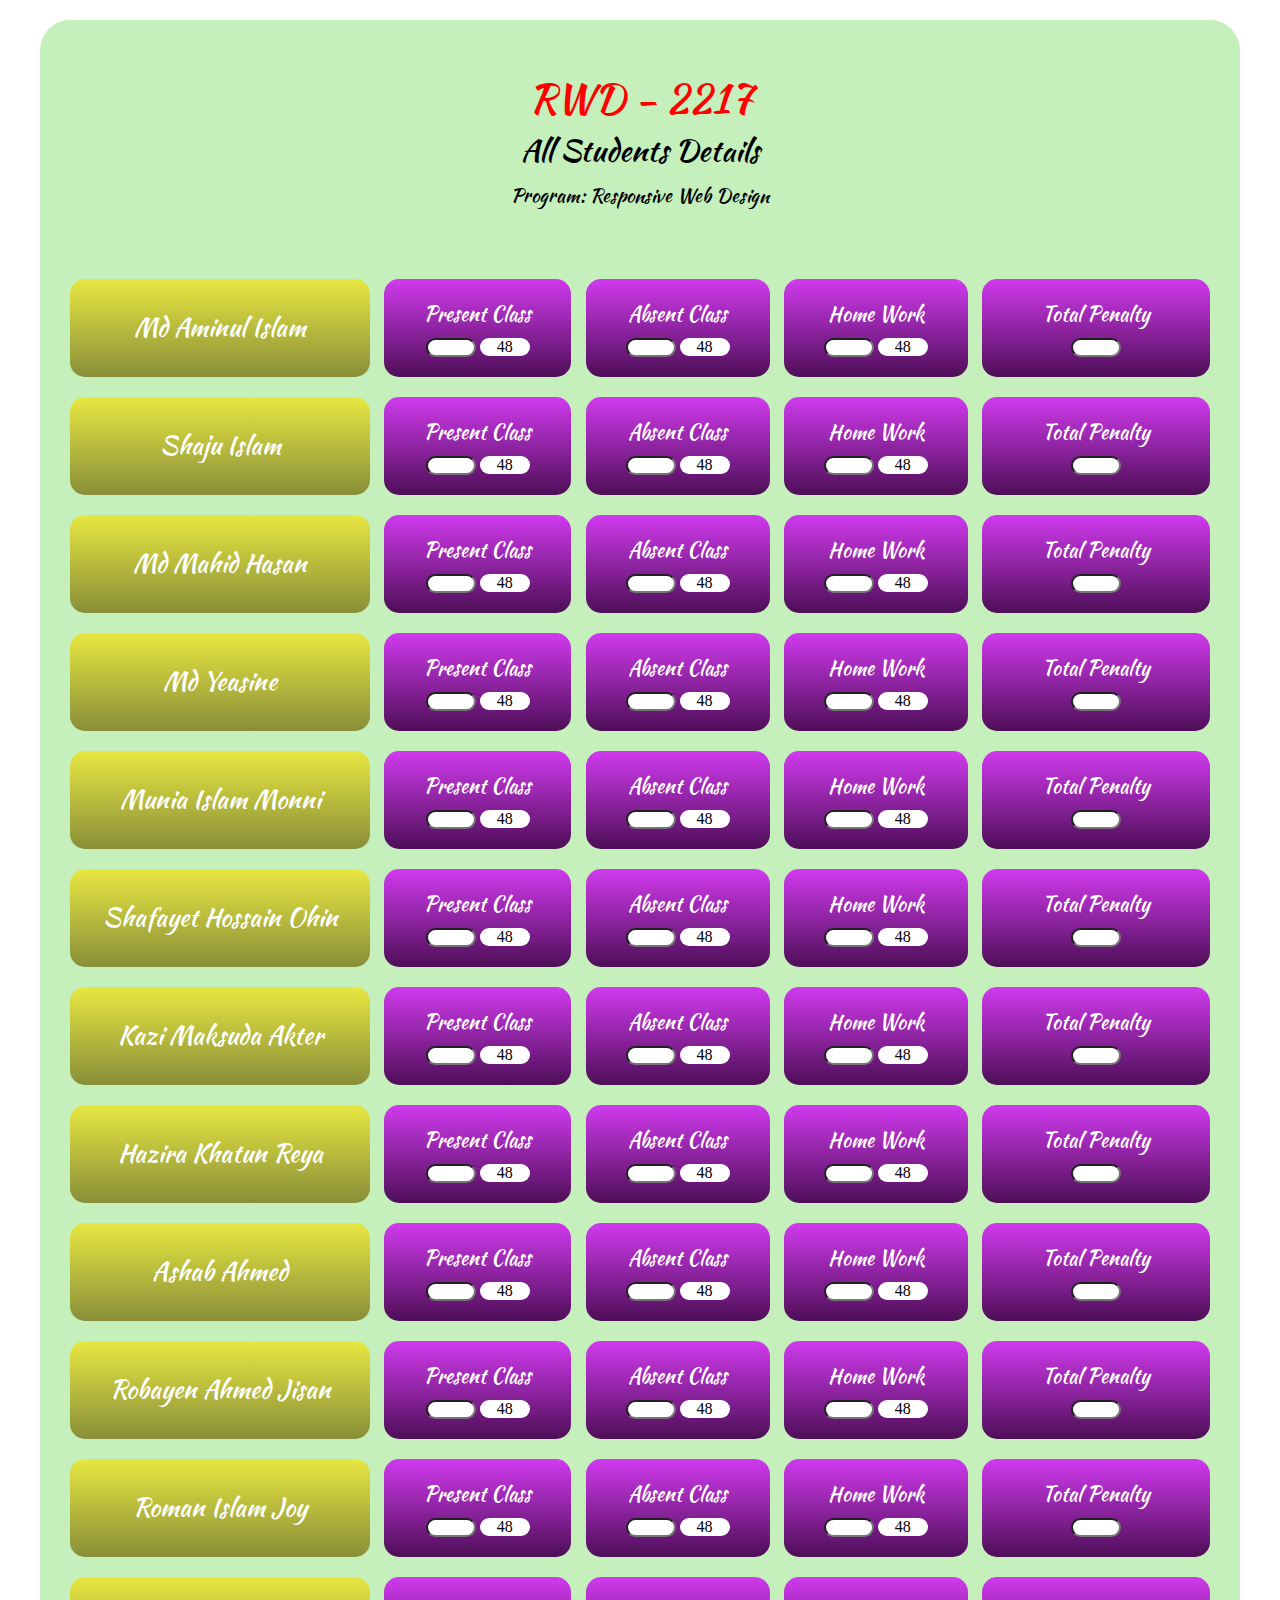
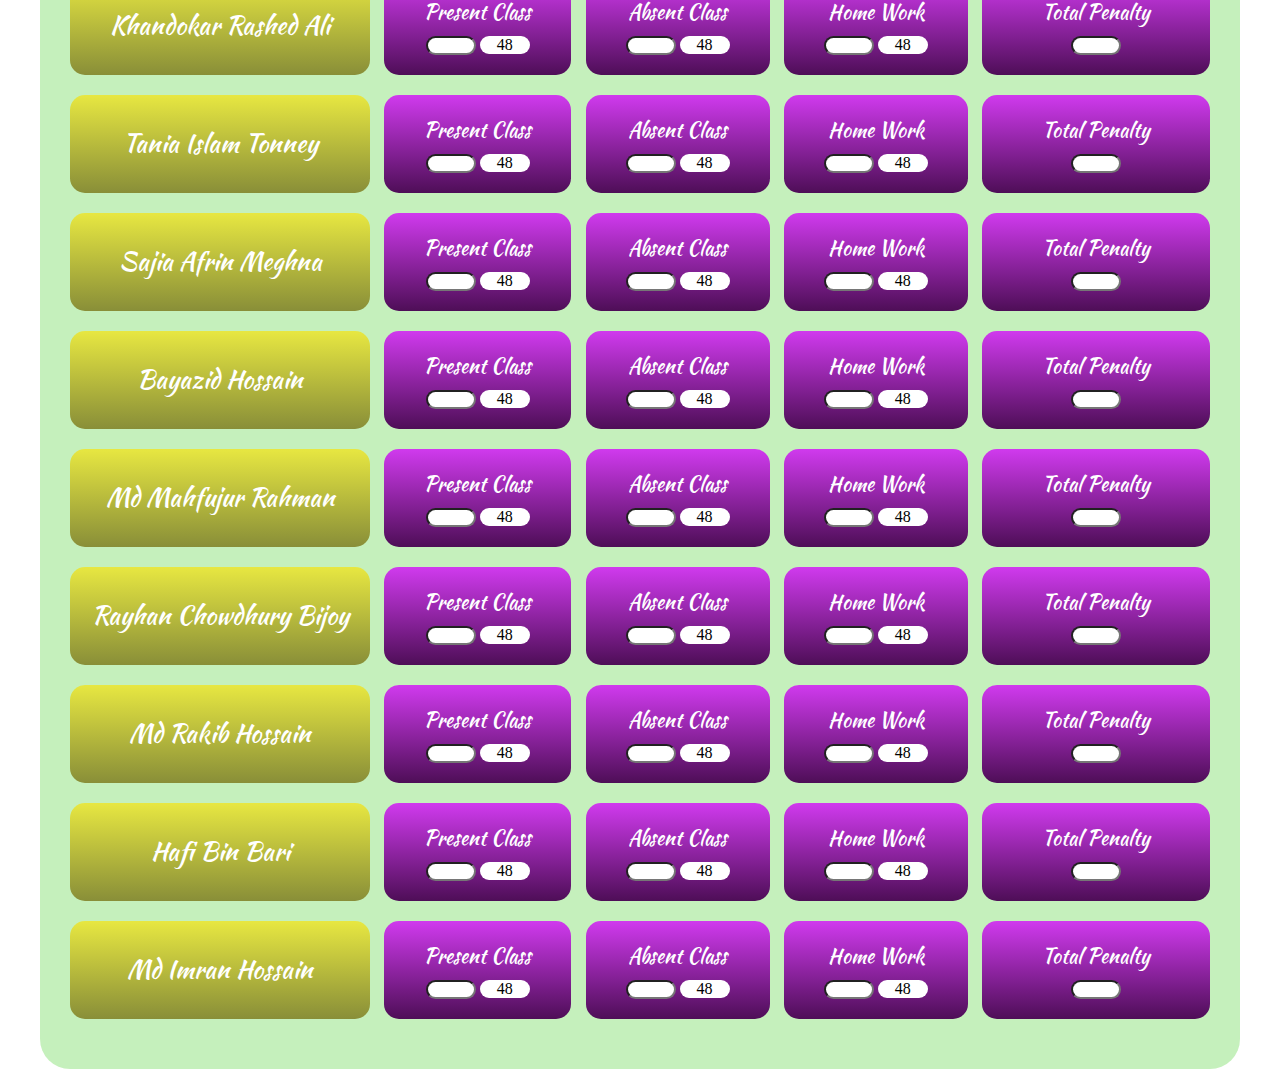
<file: teamA/All Detail/all.html>
<!DOCTYPE html>
<html lang="en">
<head>
    <meta charset="UTF-8">
    <meta http-equiv="X-UA-Compatible" content="IE=edge">
    <meta name="viewport" content="width=device-width, initial-scale=1.0">
    <title>All Students Details</title>
    <link href="https://fonts.googleapis.com/css2?family=Kaushan+Script&display=swap" rel="stylesheet">
    <link rel="stylesheet" href="css/style.css">
</head>
<body>
    
    <section>
        <div class="container">
            <div class="main">
                <div class="main-head">
                    <h1>RWD - 2217</h1>
                    <h2>All Students Details</h2>
                    <h3>Program: Responsive Web Design</h3>
                </div>
                <div class="main-main">

                    <div class="student">
                        <div class="name">
                            <h3>Md Aminul Islam</h3>
                        </div>
                        <div class="present">
                            <h4>Present Class</h4>
                            <input type="number">
                            <span>48</span>
                        </div>
                        <div class="absent">
                            <h4>Absent Class</h4>
                            <input type="number">
                            <span>48</span>
                        </div>
                        <div class="work">
                            <h4>Home Work</h4>
                            <input type="number">
                            <span>48</span>
                        </div>
                        <div class="fine">
                            <h4>Total Penalty</h4>
                            <input type="number">
                        </div>
                    </div>

                    <div class="student">
                        <div class="name">
                            <h3>Shaju Islam</h3>
                        </div>
                        <div class="present">
                            <h4>Present Class</h4>
                            <input type="number">
                            <span>48</span>
                        </div>
                        <div class="absent">
                            <h4>Absent Class</h4>
                            <input type="number">
                            <span>48</span>
                        </div>
                        <div class="work">
                            <h4>Home Work</h4>
                            <input type="number">
                            <span>48</span>
                        </div>
                        <div class="fine">
                            <h4>Total Penalty</h4>
                            <input type="number">
                        </div>
                    </div>

                    <div class="student">
                        <div class="name">
                            <h3>Md Mahid Hasan</h3>
                        </div>
                        <div class="present">
                            <h4>Present Class</h4>
                            <input type="number">
                            <span>48</span>
                        </div>
                        <div class="absent">
                            <h4>Absent Class</h4>
                            <input type="number">
                            <span>48</span>
                        </div>
                        <div class="work">
                            <h4>Home Work</h4>
                            <input type="number">
                            <span>48</span>
                        </div>
                        <div class="fine">
                            <h4>Total Penalty</h4>
                            <input type="number">
                        </div>
                    </div>

                    <div class="student">
                        <div class="name">
                            <h3>Md Yeasine</h3>
                        </div>
                        <div class="present">
                            <h4>Present Class</h4>
                            <input type="number">
                            <span>48</span>
                        </div>
                        <div class="absent">
                            <h4>Absent Class</h4>
                            <input type="number">
                            <span>48</span>
                        </div>
                        <div class="work">
                            <h4>Home Work</h4>
                            <input type="number">
                            <span>48</span>
                        </div>
                        <div class="fine">
                            <h4>Total Penalty</h4>
                            <input type="number">
                        </div>
                    </div>

                    <div class="student">
                        <div class="name">
                            <h3>Munia Islam Monni</h3>
                        </div>
                        <div class="present">
                            <h4>Present Class</h4>
                            <input type="number">
                            <span>48</span>
                        </div>
                        <div class="absent">
                            <h4>Absent Class</h4>
                            <input type="number">
                            <span>48</span>
                        </div>
                        <div class="work">
                            <h4>Home Work</h4>
                            <input type="number">
                            <span>48</span>
                        </div>
                        <div class="fine">
                            <h4>Total Penalty</h4>
                            <input type="number">
                        </div>
                    </div>

                    <div class="student">
                        <div class="name">
                            <h3>Shafayet Hossain Ohin</h3>
                        </div>
                        <div class="present">
                            <h4>Present Class</h4>
                            <input type="number">
                            <span>48</span>
                        </div>
                        <div class="absent">
                            <h4>Absent Class</h4>
                            <input type="number">
                            <span>48</span>
                        </div>
                        <div class="work">
                            <h4>Home Work</h4>
                            <input type="number">
                            <span>48</span>
                        </div>
                        <div class="fine">
                            <h4>Total Penalty</h4>
                            <input type="number">
                        </div>
                    </div>

                    <div class="student">
                        <div class="name">
                            <h3>Kazi Maksuda Akter</h3>
                        </div>
                        <div class="present">
                            <h4>Present Class</h4>
                            <input type="number">
                            <span>48</span>
                        </div>
                        <div class="absent">
                            <h4>Absent Class</h4>
                            <input type="number">
                            <span>48</span>
                        </div>
                        <div class="work">
                            <h4>Home Work</h4>
                            <input type="number">
                            <span>48</span>
                        </div>
                        <div class="fine">
                            <h4>Total Penalty</h4>
                            <input type="number">
                        </div>
                    </div>

                    <div class="student">
                        <div class="name">
                            <h3>Hazira Khatun Reya</h3>
                        </div>
                        <div class="present">
                            <h4>Present Class</h4>
                            <input type="number">
                            <span>48</span>
                        </div>
                        <div class="absent">
                            <h4>Absent Class</h4>
                            <input type="number">
                            <span>48</span>
                        </div>
                        <div class="work">
                            <h4>Home Work</h4>
                            <input type="number">
                            <span>48</span>
                        </div>
                        <div class="fine">
                            <h4>Total Penalty</h4>
                            <input type="number">
                        </div>
                    </div>

                    <div class="student">
                        <div class="name">
                            <h3>Ashab Ahmed</h3>
                        </div>
                        <div class="present">
                            <h4>Present Class</h4>
                            <input type="number">
                            <span>48</span>
                        </div>
                        <div class="absent">
                            <h4>Absent Class</h4>
                            <input type="number">
                            <span>48</span>
                        </div>
                        <div class="work">
                            <h4>Home Work</h4>
                            <input type="number">
                            <span>48</span>
                        </div>
                        <div class="fine">
                            <h4>Total Penalty</h4>
                            <input type="number">
                        </div>
                    </div>

                    <div class="student">
                        <div class="name">
                            <h3>Robayen Ahmed Jisan</h3>
                        </div>
                        <div class="present">
                            <h4>Present Class</h4>
                            <input type="number">
                            <span>48</span>
                        </div>
                        <div class="absent">
                            <h4>Absent Class</h4>
                            <input type="number">
                            <span>48</span>
                        </div>
                        <div class="work">
                            <h4>Home Work</h4>
                            <input type="number">
                            <span>48</span>
                        </div>
                        <div class="fine">
                            <h4>Total Penalty</h4>
                            <input type="number">
                        </div>
                    </div>

                    <div class="student">
                        <div class="name">
                            <h3>Roman Islam Joy</h3>
                        </div>
                        <div class="present">
                            <h4>Present Class</h4>
                            <input type="number">
                            <span>48</span>
                        </div>
                        <div class="absent">
                            <h4>Absent Class</h4>
                            <input type="number">
                            <span>48</span>
                        </div>
                        <div class="work">
                            <h4>Home Work</h4>
                            <input type="number">
                            <span>48</span>
                        </div>
                        <div class="fine">
                            <h4>Total Penalty</h4>
                            <input type="number">
                        </div>
                    </div>

                    <div class="student">
                        <div class="name">
                            <h3>Khandokar Rashed Ali</h3>
                        </div>
                        <div class="present">
                            <h4>Present Class</h4>
                            <input type="number">
                            <span>48</span>
                        </div>
                        <div class="absent">
                            <h4>Absent Class</h4>
                            <input type="number">
                            <span>48</span>
                        </div>
                        <div class="work">
                            <h4>Home Work</h4>
                            <input type="number">
                            <span>48</span>
                        </div>
                        <div class="fine">
                            <h4>Total Penalty</h4>
                            <input type="number">
                        </div>
                    </div>

                    <div class="student">
                        <div class="name">
                            <h3>Tania Islam Tonney</h3>
                        </div>
                        <div class="present">
                            <h4>Present Class</h4>
                            <input type="number">
                            <span>48</span>
                        </div>
                        <div class="absent">
                            <h4>Absent Class</h4>
                            <input type="number">
                            <span>48</span>
                        </div>
                        <div class="work">
                            <h4>Home Work</h4>
                            <input type="number">
                            <span>48</span>
                        </div>
                        <div class="fine">
                            <h4>Total Penalty</h4>
                            <input type="number">
                        </div>
                    </div>

                    <div class="student">
                        <div class="name">
                            <h3>Sajia Afrin Meghna</h3>
                        </div>
                        <div class="present">
                            <h4>Present Class</h4>
                            <input type="number">
                            <span>48</span>
                        </div>
                        <div class="absent">
                            <h4>Absent Class</h4>
                            <input type="number">
                            <span>48</span>
                        </div>
                        <div class="work">
                            <h4>Home Work</h4>
                            <input type="number">
                            <span>48</span>
                        </div>
                        <div class="fine">
                            <h4>Total Penalty</h4>
                            <input type="number">
                        </div>
                    </div>

                    <div class="student">
                        <div class="name">
                            <h3>Bayazid Hossain</h3>
                        </div>
                        <div class="present">
                            <h4>Present Class</h4>
                            <input type="number">
                            <span>48</span>
                        </div>
                        <div class="absent">
                            <h4>Absent Class</h4>
                            <input type="number">
                            <span>48</span>
                        </div>
                        <div class="work">
                            <h4>Home Work</h4>
                            <input type="number">
                            <span>48</span>
                        </div>
                        <div class="fine">
                            <h4>Total Penalty</h4>
                            <input type="number">
                        </div>
                    </div>

                    <div class="student">
                        <div class="name">
                            <h3>Md Mahfujur Rahman</h3>
                        </div>
                        <div class="present">
                            <h4>Present Class</h4>
                            <input type="number">
                            <span>48</span>
                        </div>
                        <div class="absent">
                            <h4>Absent Class</h4>
                            <input type="number">
                            <span>48</span>
                        </div>
                        <div class="work">
                            <h4>Home Work</h4>
                            <input type="number">
                            <span>48</span>
                        </div>
                        <div class="fine">
                            <h4>Total Penalty</h4>
                            <input type="number">
                        </div>
                    </div>

                    <div class="student">
                        <div class="name">
                            <h3>Rayhan Chowdhury Bijoy</h3>
                        </div>
                        <div class="present">
                            <h4>Present Class</h4>
                            <input type="number">
                            <span>48</span>
                        </div>
                        <div class="absent">
                            <h4>Absent Class</h4>
                            <input type="number">
                            <span>48</span>
                        </div>
                        <div class="work">
                            <h4>Home Work</h4>
                            <input type="number">
                            <span>48</span>
                        </div>
                        <div class="fine">
                            <h4>Total Penalty</h4>
                            <input type="number">
                        </div>
                    </div>

                    <div class="student">
                        <div class="name">
                            <h3>Md Rakib Hossain</h3>
                        </div>
                        <div class="present">
                            <h4>Present Class</h4>
                            <input type="number">
                            <span>48</span>
                        </div>
                        <div class="absent">
                            <h4>Absent Class</h4>
                            <input type="number">
                            <span>48</span>
                        </div>
                        <div class="work">
                            <h4>Home Work</h4>
                            <input type="number">
                            <span>48</span>
                        </div>
                        <div class="fine">
                            <h4>Total Penalty</h4>
                            <input type="number">
                        </div>
                    </div>

                    <div class="student">
                        <div class="name">
                            <h3>Hafi Bin Bari</h3>
                        </div>
                        <div class="present">
                            <h4>Present Class</h4>
                            <input type="number">
                            <span>48</span>
                        </div>
                        <div class="absent">
                            <h4>Absent Class</h4>
                            <input type="number">
                            <span>48</span>
                        </div>
                        <div class="work">
                            <h4>Home Work</h4>
                            <input type="number">
                            <span>48</span>
                        </div>
                        <div class="fine">
                            <h4>Total Penalty</h4>
                            <input type="number">
                        </div>
                    </div>

                    <div class="student">
                        <div class="name">
                            <h3>Md Imran Hossain</h3>
                        </div>
                        <div class="present">
                            <h4>Present Class</h4>
                            <input type="number">
                            <span>48</span>
                        </div>
                        <div class="absent">
                            <h4>Absent Class</h4>
                            <input type="number">
                            <span>48</span>
                        </div>
                        <div class="work">
                            <h4>Home Work</h4>
                            <input type="number">
                            <span>48</span>
                        </div>
                        <div class="fine">
                            <h4>Total Penalty</h4>
                            <input type="number">
                        </div>
                    </div>

                </div>
            </div>
        </div>
    </section>

</body>
</html>
</file>
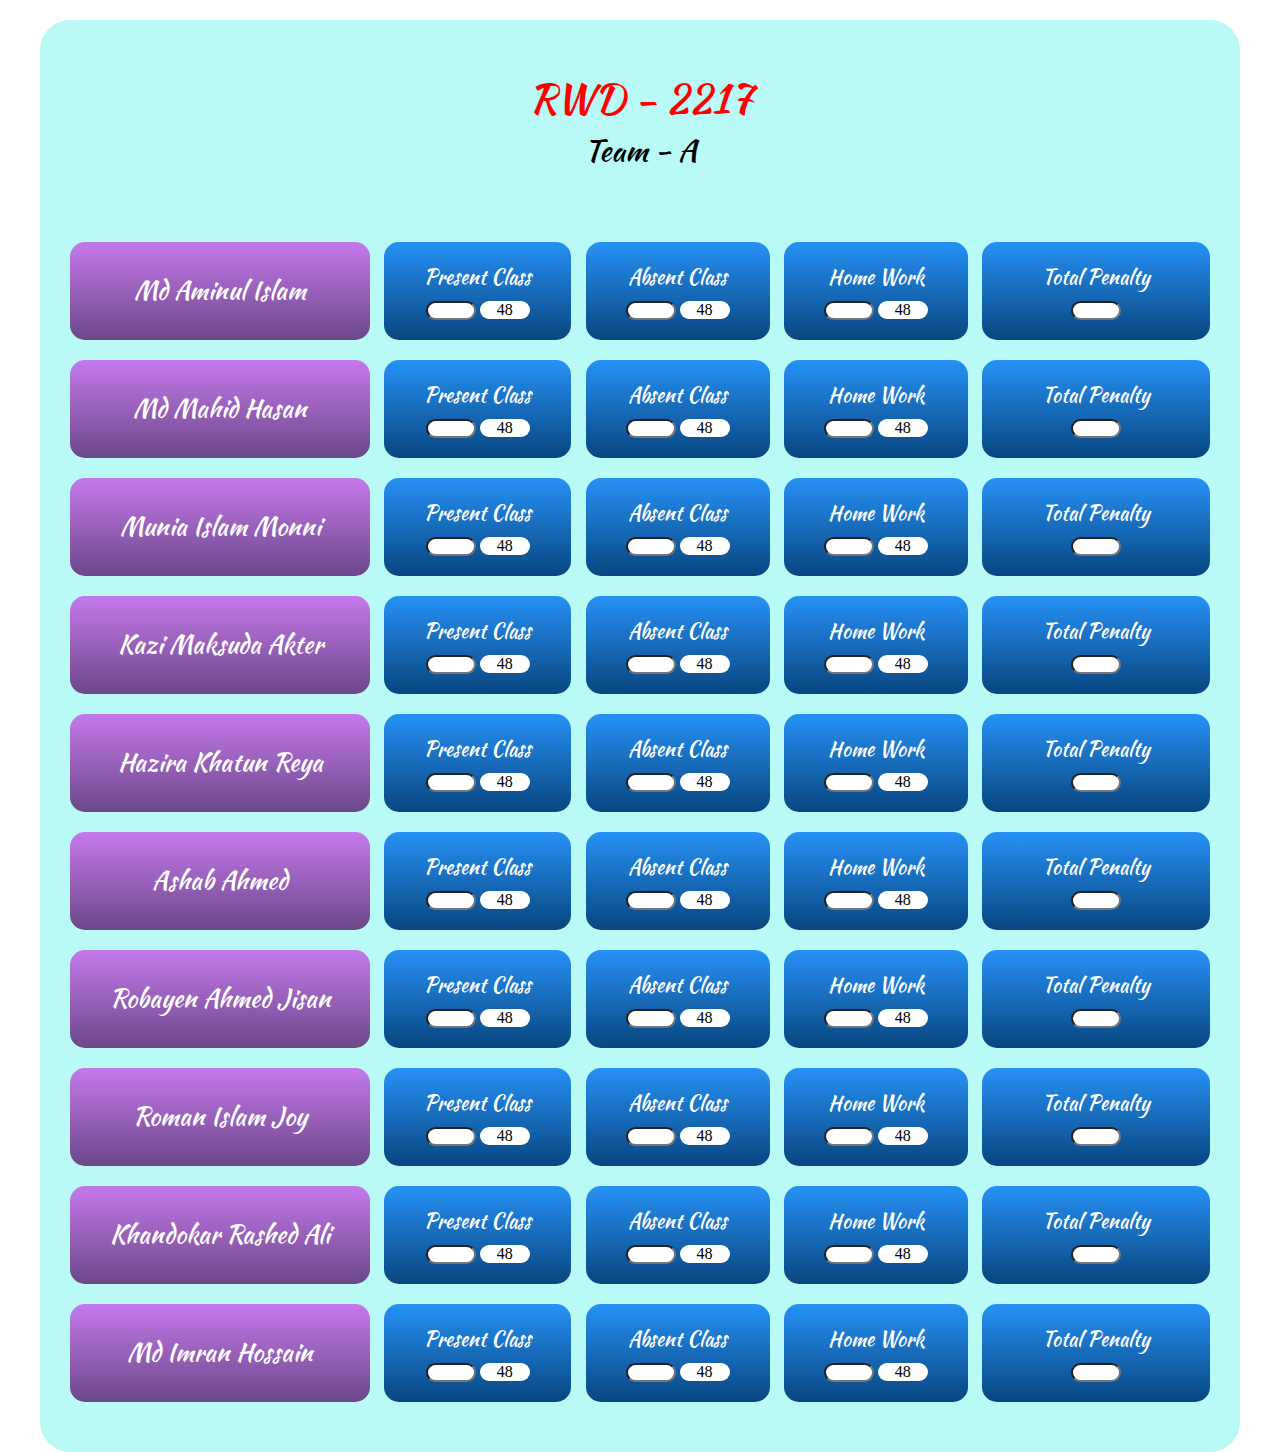
<file: teamA/teamA-details/teamA Deatails.html>
<!DOCTYPE html>
<html lang="en">
<head>
    <meta charset="UTF-8">
    <meta http-equiv="X-UA-Compatible" content="IE=edge">
    <meta name="viewport" content="width=device-width, initial-scale=1.0">
    <title>Team A Details</title>
    <link href="https://fonts.googleapis.com/css2?family=Kaushan+Script&display=swap" rel="stylesheet">
    <link rel="stylesheet" href="css/style.css">
</head>
<body>

    <section>
        <div class="container">
            <div class="main">
                <div class="main-head">
                    <h1>RWD - 2217</h1>
                    <h2>Team - A</h2>
                </div>
                <div class="main-main">
                    <div class="student">
                        <div class="name">
                            <h3>Md Aminul Islam</h3>
                        </div>
                        <div class="present">
                            <h4>Present Class</h4>
                            <input type="number">
                            <span>48</span>
                        </div>
                        <div class="absent">
                            <h4>Absent Class</h4>
                            <input type="number">
                            <span>48</span>
                        </div>
                        <div class="work">
                            <h4>Home Work</h4>
                            <input type="number">
                            <span>48</span>
                        </div>
                        <div class="fine">
                            <h4>Total Penalty</h4>
                            <input type="number">
                        </div>
                    </div>

                    <div class="student">
                        <div class="name">
                            <h3>Md Mahid Hasan</h3>
                        </div>
                        <div class="present">
                            <h4>Present Class</h4>
                            <input type="number">
                            <span>48</span>
                        </div>
                        <div class="absent">
                            <h4>Absent Class</h4>
                            <input type="number">
                            <span>48</span>
                        </div>
                        <div class="work">
                            <h4>Home Work</h4>
                            <input type="number">
                            <span>48</span>
                        </div>
                        <div class="fine">
                            <h4>Total Penalty</h4>
                            <input type="number">
                        </div>
                    </div>

                    <div class="student">
                        <div class="name">
                            <h3>Munia Islam Monni</h3>
                        </div>
                        <div class="present">
                            <h4>Present Class</h4>
                            <input type="number">
                            <span>48</span>
                        </div>
                        <div class="absent">
                            <h4>Absent Class</h4>
                            <input type="number">
                            <span>48</span>
                        </div>
                        <div class="work">
                            <h4>Home Work</h4>
                            <input type="number">
                            <span>48</span>
                        </div>
                        <div class="fine">
                            <h4>Total Penalty</h4>
                            <input type="number">
                        </div>
                    </div>

                    <div class="student">
                        <div class="name">
                            <h3>Kazi Maksuda Akter</h3>
                        </div>
                        <div class="present">
                            <h4>Present Class</h4>
                            <input type="number">
                            <span>48</span>
                        </div>
                        <div class="absent">
                            <h4>Absent Class</h4>
                            <input type="number">
                            <span>48</span>
                        </div>
                        <div class="work">
                            <h4>Home Work</h4>
                            <input type="number">
                            <span>48</span>
                        </div>
                        <div class="fine">
                            <h4>Total Penalty</h4>
                            <input type="number">
                        </div>
                    </div>

                    <div class="student">
                        <div class="name">
                            <h3>Hazira Khatun Reya</h3>
                        </div>
                        <div class="present">
                            <h4>Present Class</h4>
                            <input type="number">
                            <span>48</span>
                        </div>
                        <div class="absent">
                            <h4>Absent Class</h4>
                            <input type="number">
                            <span>48</span>
                        </div>
                        <div class="work">
                            <h4>Home Work</h4>
                            <input type="number">
                            <span>48</span>
                        </div>
                        <div class="fine">
                            <h4>Total Penalty</h4>
                            <input type="number">
                        </div>
                    </div>

                    <div class="student">
                        <div class="name">
                            <h3>Ashab Ahmed</h3>
                        </div>
                        <div class="present">
                            <h4>Present Class</h4>
                            <input type="number">
                            <span>48</span>
                        </div>
                        <div class="absent">
                            <h4>Absent Class</h4>
                            <input type="number">
                            <span>48</span>
                        </div>
                        <div class="work">
                            <h4>Home Work</h4>
                            <input type="number">
                            <span>48</span>
                        </div>
                        <div class="fine">
                            <h4>Total Penalty</h4>
                            <input type="number">
                        </div>
                    </div>

                    <div class="student">
                        <div class="name">
                            <h3>Robayen Ahmed Jisan</h3>
                        </div>
                        <div class="present">
                            <h4>Present Class</h4>
                            <input type="number">
                            <span>48</span>
                        </div>
                        <div class="absent">
                            <h4>Absent Class</h4>
                            <input type="number">
                            <span>48</span>
                        </div>
                        <div class="work">
                            <h4>Home Work</h4>
                            <input type="number">
                            <span>48</span>
                        </div>
                        <div class="fine">
                            <h4>Total Penalty</h4>
                            <input type="number">
                        </div>
                    </div>

                    <div class="student">
                        <div class="name">
                            <h3>Roman Islam Joy</h3>
                        </div>
                        <div class="present">
                            <h4>Present Class</h4>
                            <input type="number">
                            <span>48</span>
                        </div>
                        <div class="absent">
                            <h4>Absent Class</h4>
                            <input type="number">
                            <span>48</span>
                        </div>
                        <div class="work">
                            <h4>Home Work</h4>
                            <input type="number">
                            <span>48</span>
                        </div>
                        <div class="fine">
                            <h4>Total Penalty</h4>
                            <input type="number">
                        </div>
                    </div>

                    <div class="student">
                        <div class="name">
                            <h3>Khandokar Rashed Ali</h3>
                        </div>
                        <div class="present">
                            <h4>Present Class</h4>
                            <input type="number">
                            <span>48</span>
                        </div>
                        <div class="absent">
                            <h4>Absent Class</h4>
                            <input type="number">
                            <span>48</span>
                        </div>
                        <div class="work">
                            <h4>Home Work</h4>
                            <input type="number">
                            <span>48</span>
                        </div>
                        <div class="fine">
                            <h4>Total Penalty</h4>
                            <input type="number">
                        </div>
                    </div>

                    <div class="student">
                        <div class="name">
                            <h3>Md Imran Hossain</h3>
                        </div>
                        <div class="present">
                            <h4>Present Class</h4>
                            <input type="number">
                            <span>48</span>
                        </div>
                        <div class="absent">
                            <h4>Absent Class</h4>
                            <input type="number">
                            <span>48</span>
                        </div>
                        <div class="work">
                            <h4>Home Work</h4>
                            <input type="number">
                            <span>48</span>
                        </div>
                        <div class="fine">
                            <h4>Total Penalty</h4>
                            <input type="number">
                        </div>
                    </div>

                </div>
            </div>
        </div>
    </section>
    
</body>
</html>
</file>
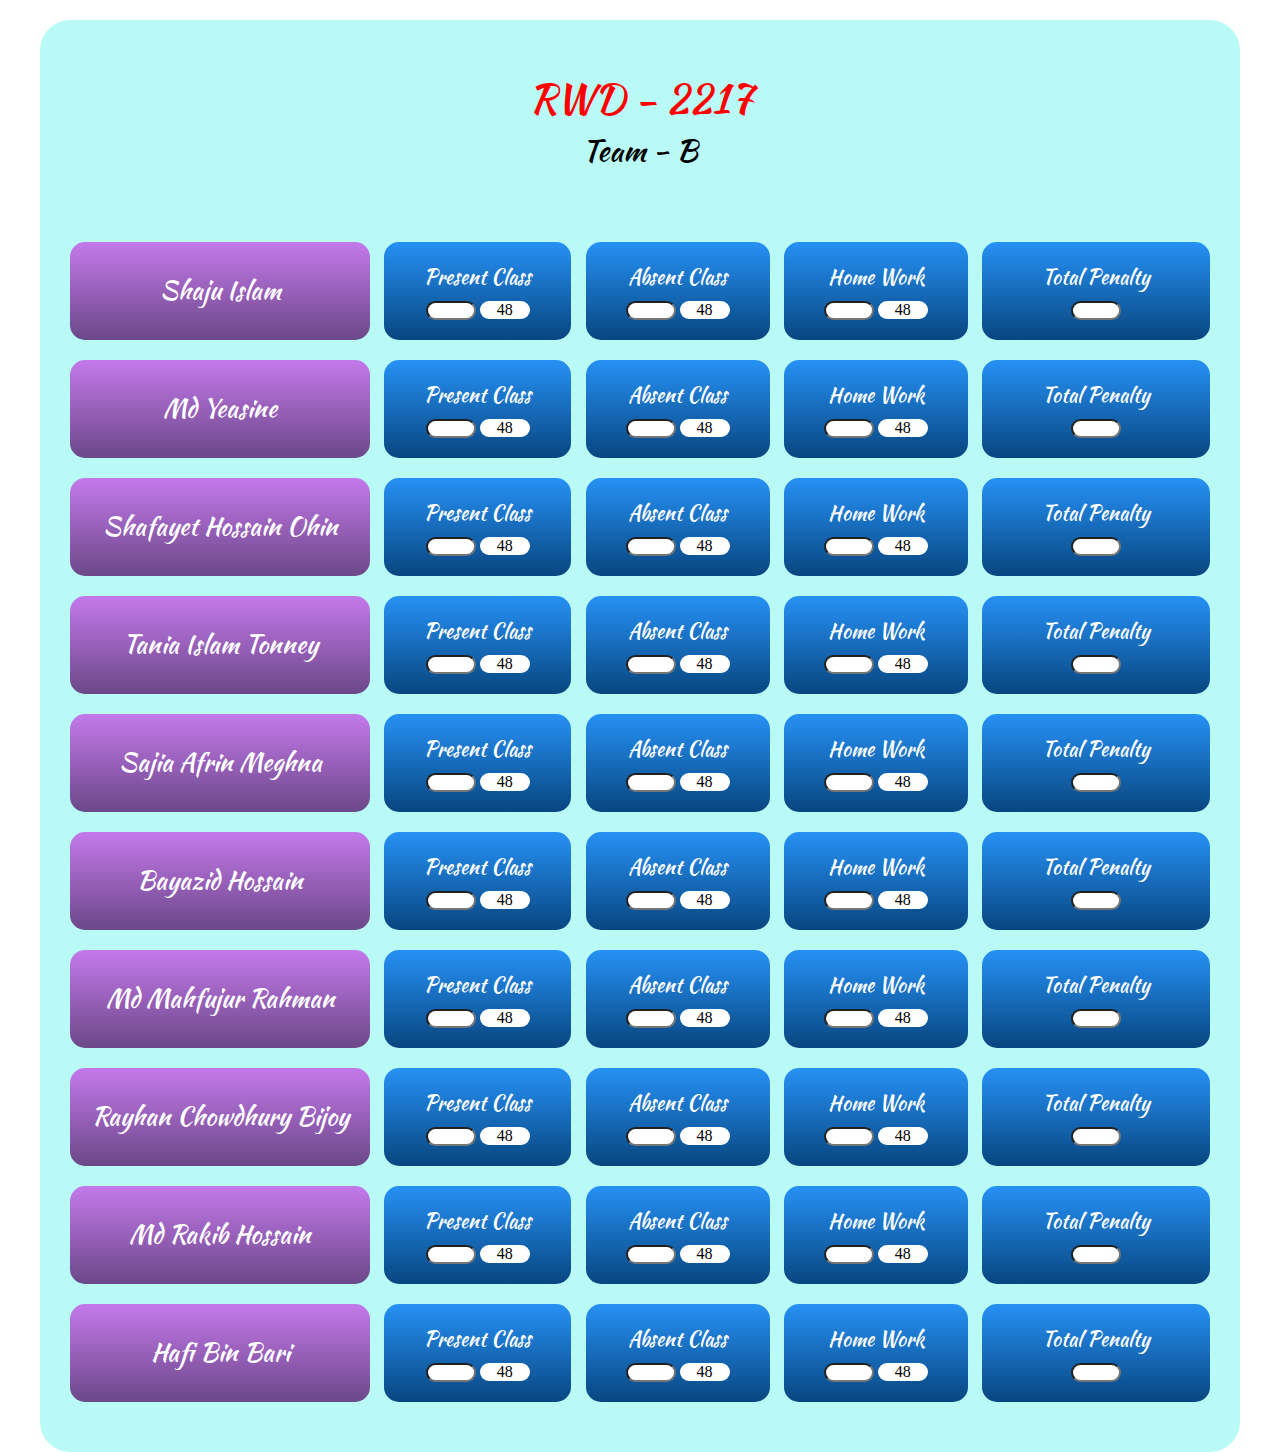
<file: teamB/teamB-details/teamB Deatails.html>
<!DOCTYPE html>
<html lang="en">
<head>
    <meta charset="UTF-8">
    <meta http-equiv="X-UA-Compatible" content="IE=edge">
    <meta name="viewport" content="width=device-width, initial-scale=1.0">
    <title>Team B Details</title>
    <link href="https://fonts.googleapis.com/css2?family=Kaushan+Script&display=swap" rel="stylesheet">
    <link rel="stylesheet" href="css/style.css">
</head>
<body>

    <section>
        <div class="container">
            <div class="main">
                <div class="main-head">
                    <h1>RWD - 2217</h1>
                    <h2>Team - B</h2>
                </div>
                <div class="main-main">
                    <div class="student">
                        <div class="name">
                            <h3>Shaju Islam</h3>
                        </div>
                        <div class="present">
                            <h4>Present Class</h4>
                            <input type="number">
                            <span>48</span>
                        </div>
                        <div class="absent">
                            <h4>Absent Class</h4>
                            <input type="number">
                            <span>48</span>
                        </div>
                        <div class="work">
                            <h4>Home Work</h4>
                            <input type="number">
                            <span>48</span>
                        </div>
                        <div class="fine">
                            <h4>Total Penalty</h4>
                            <input type="number">
                        </div>
                    </div>

                    <div class="student">
                        <div class="name">
                            <h3>Md Yeasine</h3>
                        </div>
                        <div class="present">
                            <h4>Present Class</h4>
                            <input type="number">
                            <span>48</span>
                        </div>
                        <div class="absent">
                            <h4>Absent Class</h4>
                            <input type="number">
                            <span>48</span>
                        </div>
                        <div class="work">
                            <h4>Home Work</h4>
                            <input type="number">
                            <span>48</span>
                        </div>
                        <div class="fine">
                            <h4>Total Penalty</h4>
                            <input type="number">
                        </div>
                    </div>

                    <div class="student">
                        <div class="name">
                            <h3>Shafayet Hossain Ohin</h3>
                        </div>
                        <div class="present">
                            <h4>Present Class</h4>
                            <input type="number">
                            <span>48</span>
                        </div>
                        <div class="absent">
                            <h4>Absent Class</h4>
                            <input type="number">
                            <span>48</span>
                        </div>
                        <div class="work">
                            <h4>Home Work</h4>
                            <input type="number">
                            <span>48</span>
                        </div>
                        <div class="fine">
                            <h4>Total Penalty</h4>
                            <input type="number">
                        </div>
                    </div>

                    <div class="student">
                        <div class="name">
                            <h3>Tania Islam Tonney</h3>
                        </div>
                        <div class="present">
                            <h4>Present Class</h4>
                            <input type="number">
                            <span>48</span>
                        </div>
                        <div class="absent">
                            <h4>Absent Class</h4>
                            <input type="number">
                            <span>48</span>
                        </div>
                        <div class="work">
                            <h4>Home Work</h4>
                            <input type="number">
                            <span>48</span>
                        </div>
                        <div class="fine">
                            <h4>Total Penalty</h4>
                            <input type="number">
                        </div>
                    </div>

                    <div class="student">
                        <div class="name">
                            <h3>Sajia Afrin Meghna</h3>
                        </div>
                        <div class="present">
                            <h4>Present Class</h4>
                            <input type="number">
                            <span>48</span>
                        </div>
                        <div class="absent">
                            <h4>Absent Class</h4>
                            <input type="number">
                            <span>48</span>
                        </div>
                        <div class="work">
                            <h4>Home Work</h4>
                            <input type="number">
                            <span>48</span>
                        </div>
                        <div class="fine">
                            <h4>Total Penalty</h4>
                            <input type="number">
                        </div>
                    </div>

                    <div class="student">
                        <div class="name">
                            <h3>Bayazid Hossain</h3>
                        </div>
                        <div class="present">
                            <h4>Present Class</h4>
                            <input type="number">
                            <span>48</span>
                        </div>
                        <div class="absent">
                            <h4>Absent Class</h4>
                            <input type="number">
                            <span>48</span>
                        </div>
                        <div class="work">
                            <h4>Home Work</h4>
                            <input type="number">
                            <span>48</span>
                        </div>
                        <div class="fine">
                            <h4>Total Penalty</h4>
                            <input type="number">
                        </div>
                    </div>

                    <div class="student">
                        <div class="name">
                            <h3>Md Mahfujur Rahman</h3>
                        </div>
                        <div class="present">
                            <h4>Present Class</h4>
                            <input type="number">
                            <span>48</span>
                        </div>
                        <div class="absent">
                            <h4>Absent Class</h4>
                            <input type="number">
                            <span>48</span>
                        </div>
                        <div class="work">
                            <h4>Home Work</h4>
                            <input type="number">
                            <span>48</span>
                        </div>
                        <div class="fine">
                            <h4>Total Penalty</h4>
                            <input type="number">
                        </div>
                    </div>

                    <div class="student">
                        <div class="name">
                            <h3>Rayhan Chowdhury Bijoy</h3>
                        </div>
                        <div class="present">
                            <h4>Present Class</h4>
                            <input type="number">
                            <span>48</span>
                        </div>
                        <div class="absent">
                            <h4>Absent Class</h4>
                            <input type="number">
                            <span>48</span>
                        </div>
                        <div class="work">
                            <h4>Home Work</h4>
                            <input type="number">
                            <span>48</span>
                        </div>
                        <div class="fine">
                            <h4>Total Penalty</h4>
                            <input type="number">
                        </div>
                    </div>

                    <div class="student">
                        <div class="name">
                            <h3>Md Rakib Hossain</h3>
                        </div>
                        <div class="present">
                            <h4>Present Class</h4>
                            <input type="number">
                            <span>48</span>
                        </div>
                        <div class="absent">
                            <h4>Absent Class</h4>
                            <input type="number">
                            <span>48</span>
                        </div>
                        <div class="work">
                            <h4>Home Work</h4>
                            <input type="number">
                            <span>48</span>
                        </div>
                        <div class="fine">
                            <h4>Total Penalty</h4>
                            <input type="number">
                        </div>
                    </div>

                    <div class="student">
                        <div class="name">
                            <h3>Hafi Bin Bari</h3>
                        </div>
                        <div class="present">
                            <h4>Present Class</h4>
                            <input type="number">
                            <span>48</span>
                        </div>
                        <div class="absent">
                            <h4>Absent Class</h4>
                            <input type="number">
                            <span>48</span>
                        </div>
                        <div class="work">
                            <h4>Home Work</h4>
                            <input type="number">
                            <span>48</span>
                        </div>
                        <div class="fine">
                            <h4>Total Penalty</h4>
                            <input type="number">
                        </div>
                    </div>

                </div>
            </div>
        </div>
    </section>
    
</body>
</html>
</file>
<file: css/style.css>
* {
    margin: 0;
    padding: 0;
    box-sizing: border-box;
}

.container {
    width: 1200px;
    margin: 0 auto;
}

#interface {
    background: url(../images/banner.jpg) no-repeat center / cover;
    padding: 100px 0;
    position: relative;
    z-index: 11;
}
#interface::after {
    position: absolute;
    content: '';
    width: 100%;
    height: 100%;
    background-color: rgba(14, 13, 13, 0.596);
    top: 0;
    left: 0;
    z-index: -11;
}
.interface-main {
    display: flex;
    position: relative;
    padding: 150px 0;
}
.interface-text {
    width: 50%;
}
.interface-text h1 {
    color: #fff;
    text-align: center;
    font-size: 40px;
    color: rgba(215, 101, 230, 0.986);
    font-family: 'Kaushan Script', cursive;
    font-weight: 400;
}
.interface-box {
    width: 50%;
    
}
.form {
    position: absolute;
    width: 300px;
    height: 400px;
    background-color: rgba(37, 35, 35, 0.781);
    top: 50px;
    right: 150px;
    border-radius: 10px;
    text-align: center;
    padding-top: 50px;
    padding-left: 50px;
    padding-right: 50px;
}
.form h3 {
    color: orange;
    margin-bottom: 40px;
    font-size: 25px;
    font-family: 'Kaushan Script', cursive;
    font-weight: 400;
}
.form a {
    display: block;
    text-decoration: none;
    color: #fff;
    font-size: 30px;
    border: 2px solid #fff;
    padding: 10px 20px;
    margin: 10px 0;
    border-radius: 10px;
    transition: 0.5s;
    font-family: 'Kaushan Script', cursive;
    font-weight: 400;
}
.form a:hover {
    background-color: rgb(20, 211, 211);
    color: #f01355;
    border: 2px solid transparent;
}
</file>
<file: teamA/css/style.css>
* {
    margin: 0;
    padding: 0;
    box-sizing: border-box;
}

.container {
    width: 1200px;
    margin: 0 auto;
}

.nav-main {
    padding-top: 50px;
    position: absolute;
    width: 100%;
}
.nav-main ul {
    list-style-type: none;
    display: flex;
    justify-content: center;
}
.nav-main ul li a {
    padding: 20px;
    text-transform: uppercase;
    text-decoration: none;
    color: #edf03a;
    display: block;
}

.menu {
    position: relative;
}
.over1 {
    position: absolute;
    width: 30px;
    height: 30px;
    top: 0;
    left: 0;
    visibility: hidden;
    transition: 0.5s;
}
.over1 img {
    width: 100%;
}
.menu:hover .over1 {
    visibility: visible;
    top: 10px;
    left: 10px;
}
.menu:hover a {
    color: #fd236c;
}

.over2 {
    position: absolute;
    width: 30px;
    height: 30px;
    bottom: 0;
    right: 0;
    visibility: hidden;
    transition: 0.5s;
}
.over2 img {
    width: 100%;
    transform: rotate(180deg);
}
.menu:hover .over2 {
    visibility: visible;
    bottom: 10px;
    right: 10px;
}


/* name part css start */
#name {
    background: url(../images/banner1.jpg) no-repeat center / cover;
    padding-top: 100px;
    
}

.name-main {
    padding: 50px;
    display: flex;
}
.name-left {
    width: 30%;
}
.name-right {
    width: 70%;
}
.student-1 {
    width: 250px;
    position: relative;
}
.student-1 h3 {
    padding: 20px 20px;
    background-color: #59e2dbbd;
    border-radius: 10px;
    text-align: center;
    margin: 10px 0;
    transition: 0.5s;
    font-family: 'Kaushan Script', cursive;
    font-weight: 400;
}
.student-1 h3:hover {
    background-color: #e227e9;
}
.overly {
    position: absolute;
    width: 900px;
    height: 500px;
    top: 0;
    right: -900px;
    display: flex;
    transform: scaleY(0);
    transition: 0.5s;
}
.overly1 {
    position: absolute;
    width: 900px;
    height: 500px;
    bottom: 0;
    right: -900px;
    display: flex;
    transform: scaleY(0);
    transition: 0.5s;
}

.student-1:hover .overly {
    transform: scaleY(1);
}
.student-1:hover .overly1 {
    transform: scaleY(1);
}

.card {
    width: 80%;
}
.black {
    width: 100%;
    height: 30%;
    background-color: rgb(46, 42, 42);
    border-top-left-radius: 10px;
}
.profile {
    position: absolute;
    width: 150px;
    height: 180px;
    background-color: rgb(0, 255, 221);
    left: 100px;
    top: -90px;
}
.profile img {
    width: 100%;
    height: 100%;
}
.img {
    width: 100px;
    height: 100px;
    background-color: red;
    position: absolute;
    top: 0;
    right: 0;
}
.black img {
    margin-top: 40px;
    margin-left: 400px;
}
.white {
    position: relative;
    width: 100%;
    height: 70%;
    border-bottom-left-radius: 10px;
    background-color: #f0e3e3;
}
.form-text {
    margin-left: 300px;
}
.form-text h2 {
    text-transform: uppercase;
    font-size:25px;
    padding-top: 20px;
}
.form-text h4 {
    color: red;
    font-size: 25px;
    margin-top: 7px;
}
.form-text h5 {
    font-weight: bolder;
}
.form-text2 {
    display: flex;
    justify-content: space-around;
    margin-top: 40px;
}
.c-t p {
    text-transform: uppercase;
}
.c-t h6 {
    font-size: 20px;
}
.form-text3 {
    display: flex;
    padding-left: 30px;
    padding-top: 40px;
}
.line1 h5 {
    padding-top: 5px;
}
.form {
    width: 20%;
    background-color: rgb(186, 126, 201);
    border-top-right-radius: 20px;
    border-bottom-right-radius: 20px;
}
.details {
    display: inline-block;
    margin-top: 200px;
    margin-left: 45px;
    position: relative;
    
}
.details a {
    text-decoration: none;
    color: rgb(150, 224, 11);
    background-image: linear-gradient(to right, black, red, black);
    padding: 10px;
    display: inline-block;
    border-radius: 10px;
    width: 100%;
}

.details-in {
    position: absolute;
    width: 740px;
    height: 500px;
    background-color: #cae4e2;
    bottom: -263px;
    left: -740px;
    transform: scale(0);
    transition: 0.5s;
}
.details:hover .details-in {
    transform: scale(1);
}

.details-main {
    margin: 20px 20px 20px 0;
    display: flex;
    text-align: center;
}
.present {
    width: 30%;
}
.present h4 {
    margin-bottom: 30px;
    font-size: 25px;
}
.present-main {
    height: 350px;
    width: 200px;
    overflow: auto;
}
.one {
    margin-bottom: 10px;
}
.one label {
    font-size: 25px;
}
input[type="checkbox"] {
    width: 50px;
    height: 20px;
}

.count {
    margin-top: 20px;
}
input[type="number"] {
    width: 50px;
    height: 20px;
}

.absent {
    width: 30%;
}
.absent h4 {
    margin-bottom: 30px;
    font-size: 25px;
}
.absent-main {
    height: 350px;
    width: 200px;
    overflow: auto;
}
.fine {
    width: 40%;
}
.fine h4 {
    margin-bottom: 30px;
    font-size: 25px;
}
.fine-main {
    height: 350px;
    width: 200px;
    overflow: auto;
    margin-left: 30px;
}

.right {
    text-align: center;
    margin-top: 150px;
}
.right ul {
    list-style-type: none;

}
.right ul li a {
    text-decoration: none;
    color: black;
    padding: 20px 40px;
    background-color: #59e2dbbd;
    display: inline-block;
    margin: 5px 0;
    width: 300px;
    border-radius: 10px;
    transition: 0.5s;
    font-family: 'Kaushan Script', cursive;
    font-weight: 400;
}
.right ul li a:hover {
    background-image: linear-gradient(to right, #c228e0bd, #1cebdaa8, #c228e0bd);
}
</file>
<file: teamB/css/style.css>
* {
    margin: 0;
    padding: 0;
    box-sizing: border-box;
}

.container {
    width: 1200px;
    margin: 0 auto;
}

.nav-main {
    padding-top: 50px;
    position: absolute;
    width: 100%;
}
.nav-main ul {
    list-style-type: none;
    display: flex;
    justify-content: center;
}
.nav-main ul li a {
    padding: 20px;
    text-transform: uppercase;
    text-decoration: none;
    color: #edf03a;
    display: block;
}


.menu {
    position: relative;
}
.over1 {
    position: absolute;
    width: 30px;
    height: 30px;
    top: 0;
    left: 0;
    visibility: hidden;
    transition: 0.5s;
}
.over1 img {
    width: 100%;
}
.menu:hover .over1 {
    visibility: visible;
    top: 10px;
    left: 10px;
}
.menu:hover a {
    color: #fd236c;
}

.over2 {
    position: absolute;
    width: 30px;
    height: 30px;
    bottom: 0;
    right: 0;
    visibility: hidden;
    transition: 0.5s;
}
.over2 img {
    width: 100%;
    transform: rotate(180deg);
}
.menu:hover .over2 {
    visibility: visible;
    bottom: 10px;
    right: 10px;
}



/* name part css start */
#name {
    background: url(../images/banner2.jpg) no-repeat center / cover;
    padding-top: 100px;
    
}

.name-main {
    padding: 50px;
    display: flex;
}
.name-left {
    width: 30%;
}
.name-right {
    width: 70%;
}
.student-1 {
    width: 250px;
    position: relative;
}
.student-1 h3 {
    padding: 20px 20px;
    background-color: #59e2dbbd;
    border-radius: 10px;
    text-align: center;
    margin: 10px 0;
    transition: 0.5s;
    font-family: 'Kaushan Script', cursive;
    font-weight: 400;
}
.student-1 h3:hover {
    background-color: #e227e9;
}
.overly {
    position: absolute;
    width: 900px;
    height: 500px;
    top: 0;
    right: -900px;
    display: flex;
    transform: scaleY(0);
    transition: 0.5s;
}
.overly1 {
    position: absolute;
    width: 900px;
    height: 500px;
    bottom: 0;
    right: -900px;
    display: flex;
    transform: scaleY(0);
    transition: 0.5s;
}

.student-1:hover .overly {
    transform: scaleY(1);
}
.student-1:hover .overly1 {
    transform: scaleY(1);
}

.card {
    width: 80%;
}
.black {
    width: 100%;
    height: 30%;
    background-color: rgb(46, 42, 42);
    border-top-left-radius: 10px;
}
.profile {
    position: absolute;
    width: 150px;
    height: 180px;
    background-color: rgb(0, 255, 221);
    left: 100px;
    top: -90px;
}
.profile img {
    width: 100%;
    height: 100%;
}
.img {
    width: 100px;
    height: 100px;
    background-color: red;
    position: absolute;
    top: 0;
    right: 0;
}
.black img {
    margin-top: 40px;
    margin-left: 400px;
}
.white {
    position: relative;
    width: 100%;
    height: 70%;
    border-bottom-left-radius: 10px;
    background-color: #f0e3e3;
}
.form-text {
    margin-left: 300px;
}
.form-text h2 {
    text-transform: uppercase;
    font-size:25px;
    padding-top: 20px;
}
.form-text h4 {
    color: red;
    font-size: 25px;
    margin-top: 7px;
}
.form-text h5 {
    font-weight: bolder;
}
.form-text2 {
    display: flex;
    justify-content: space-around;
    margin-top: 40px;
}
.c-t p {
    text-transform: uppercase;
}
.c-t h6 {
    font-size: 20px;
}
.form-text3 {
    display: flex;
    padding-left: 30px;
    padding-top: 40px;
}
.line1 h5 {
    padding-top: 5px;
}
.form {
    width: 20%;
    background-color: rgb(186, 126, 201);
    border-top-right-radius: 20px;
    border-bottom-right-radius: 20px;
}
.details {
    display: inline-block;
    margin-top: 200px;
    margin-left: 45px;
    position: relative;
    
}
.details a {
    text-decoration: none;
    color: rgb(150, 224, 11);
    background-image: linear-gradient(to right, black, red, black);
    padding: 10px;
    display: inline-block;
    border-radius: 10px;
    width: 100%;
}

.details-in {
    position: absolute;
    width: 740px;
    height: 500px;
    background-color: #cae4e2;
    bottom: -263px;
    left: -740px;
    transform: scale(0);
    transition: 0.5s;
}
.details:hover .details-in {
    transform: scale(1);
}

.details-main {
    margin: 20px 20px 20px 0;
    display: flex;
    text-align: center;
}
.present {
    width: 30%;
}
.present h4 {
    margin-bottom: 30px;
    font-size: 25px;
}
.present-main {
    height: 350px;
    width: 200px;
    overflow: auto;
}
.one {
    margin-bottom: 10px;
}
.one label {
    font-size: 25px;
}
input[type="checkbox"] {
    width: 50px;
    height: 20px;
}

.count {
    margin-top: 20px;
}
input[type="number"] {
    width: 50px;
    height: 20px;
}

.absent {
    width: 30%;
}
.absent h4 {
    margin-bottom: 30px;
    font-size: 25px;
}
.absent-main {
    height: 350px;
    width: 200px;
    overflow: auto;
}
.fine {
    width: 40%;
}
.fine h4 {
    margin-bottom: 30px;
    font-size: 25px;
}
.fine-main {
    height: 350px;
    width: 200px;
    overflow: auto;
    margin-left: 30px;
}

.right {
    text-align: center;
    margin-top: 150px;
}
.right ul {
    list-style-type: none;

}
.right ul li a {
    text-decoration: none;
    color: black;
    padding: 20px 40px;
    background-color: #59e2dbbd;
    display: inline-block;
    margin: 5px 0;
    width: 300px;
    border-radius: 10px;
    transition: 0.5s;
    font-family: 'Kaushan Script', cursive;
    font-weight: 400;
}
.right ul li a:hover {
    background-image: linear-gradient(to right, #c228e0bd, #1cebdaa8, #c228e0bd);
}
</file>
<file: teamA/All Detail/css/style.css>
* {
    margin: 0;
    padding: 0;
    box-sizing: border-box;
}

.container {
    width: 1200px;
    margin: 0 auto;
}


.main {
    padding-top: 50px;
    background-color: #97e4878e;
    border-radius: 30px;
    margin-top: 20px;
}

.main-head {
    text-align: center;
}
.main-head h1 {
    font-size: 40px;
    color: red;
    font-family: 'Kaushan Script', cursive;
    font-weight: 400;
}
.main-head h2 {
    font-size: 30px;
    font-family: 'Kaushan Script', cursive;
    font-weight: 400;
}
.main-head h3 {
    padding-top: 10px;
    font-family: 'Kaushan Script', cursive;
    font-weight: 400;
}

.main-main {
    margin-top: 40px;
    padding: 30px;
}

.student {
    display: flex;
    justify-content: space-between;
    text-align: center;
    margin-bottom: 20px;
}
input[type="number"] {
    width: 50px;
    padding-right: -20px;
    border-radius: 20px;
}

.name {
    width: 300px;
    background-image: linear-gradient(rgba(243, 228, 23, 0.747), rgba(116, 109, 11, 0.747));
    padding: 20px;
    border-radius: 15px;
    transition: 0.5s;
}
.name h3 {
    font-size: 25px;
    padding-top: 10px;
    color: #fff;
    font-family: 'Kaushan Script', cursive;
    font-weight: 400;
}
.name:hover {
    background-image: linear-gradient(rgb(121, 245, 38), rgb(231, 80, 33));
}

.present {
    background-image: linear-gradient(rgb(208, 58, 238), rgb(78, 14, 87));
    padding: 20px 40px;
    border-radius: 15px;
    transition: 0.5s;
}
.present h4 {
    padding-bottom: 10px;
    color: #fff;
    font-size: 20px;
    font-family: 'Kaushan Script', cursive;
    font-weight: 400;
}
.present:hover {
    background-image: linear-gradient(rgb(121, 245, 38), rgb(231, 80, 33));
}
span {
    width: 50px;
    background-color: #fff;
    color: black;
    display: inline-block;
    padding-left: -20px;
    border-radius: 20px;
}

.absent {
    background-image: linear-gradient(rgb(208, 58, 238), rgb(78, 14, 87));
    padding: 20px 40px;
    border-radius: 15px;
    transition: 0.5s;
}
.absent h4 {
    padding-bottom: 10px;
    color: #fff;
    font-size: 20px;
    font-family: 'Kaushan Script', cursive;
    font-weight: 400;
}
.absent:hover {
    background-image: linear-gradient(rgb(121, 245, 38), rgb(231, 80, 33));
}

.work {
    background-image: linear-gradient(rgb(208, 58, 238), rgb(78, 14, 87));
    padding: 20px 40px;
    border-radius: 15px;
    transition: 0.5s;
}
.work h4 {
    padding-bottom: 10px;
    color: #fff;
    font-size: 20px;
    font-family: 'Kaushan Script', cursive;
    font-weight: 400;
}
.work:hover {
    background-image: linear-gradient(rgb(121, 245, 38), rgb(231, 80, 33));
}

.fine {
    background-image: linear-gradient(rgb(208, 58, 238), rgb(78, 14, 87));
    padding: 20px 60px;
    border-radius: 15px;
    transition: 0.5s;
}
.fine h4 {
    padding-bottom: 10px;
    color: #fff;
    font-size: 20px;
    font-family: 'Kaushan Script', cursive;
    font-weight: 400;
}
.fine:hover {
    background-image: linear-gradient(rgb(121, 245, 38), rgb(231, 80, 33));
}
</file>
<file: teamA/teamA-details/css/style.css>
* {
    margin: 0;
    padding: 0;
    box-sizing: border-box;
}

.container {
    width: 1200px;
    margin: 0 auto;
}

.main {
    padding-top: 50px;
    background-color: #81f5ef8e;
    border-radius: 30px;
    margin-top: 20px;
}

.main-head {
    text-align: center;
}
.main-head h1 {
    font-size: 40px;
    color: red;
    font-family: 'Kaushan Script', cursive;
    font-weight: 400;
}
.main-head h2 {
    font-size: 30px;
    font-family: 'Kaushan Script', cursive;
    font-weight: 400;
}

.main-main {
    margin-top: 40px;
    padding: 30px;
}

.student {
    display: flex;
    justify-content: space-between;
    text-align: center;
    margin-bottom: 20px;
}
input[type="number"] {
    width: 50px;
    padding-right: -20px;
    border-radius: 20px;
}

.name {
    width: 300px;
    background-image: linear-gradient(rgba(200, 77, 231, 0.747), rgba(81, 11, 99, 0.747));
    padding: 20px;
    border-radius: 15px;
    transition: 0.5s;
}
.name h3 {
    font-size: 25px;
    padding-top: 10px;
    color: #fff;
    font-family: 'Kaushan Script', cursive;
    font-weight: 400;
}
.name:hover {
    background-image: linear-gradient(rgb(38, 245, 217), rgb(186, 25, 201));
}

.present {
    background-image: linear-gradient(rgb(38, 145, 245), rgb(8, 70, 128));
    padding: 20px 40px;
    border-radius: 15px;
    transition: 0.5s;
}
.present h4 {
    padding-bottom: 10px;
    color: #fff;
    font-size: 20px;
    font-family: 'Kaushan Script', cursive;
    font-weight: 400;
}
.present:hover {
    background-image: linear-gradient(rgb(38, 245, 217), rgb(186, 25, 201));
}
span {
    width: 50px;
    background-color: #fff;
    color: black;
    display: inline-block;
    padding-left: -20px;
    border-radius: 20px;
}

.absent {
    background-image: linear-gradient(rgb(38, 145, 245), rgb(8, 70, 128));
    padding: 20px 40px;
    border-radius: 15px;
    transition: 0.5s;
}
.absent h4 {
    padding-bottom: 10px;
    color: #fff;
    font-size: 20px;
    font-family: 'Kaushan Script', cursive;
    font-weight: 400;
}
.absent:hover {
    background-image: linear-gradient(rgb(38, 245, 217), rgb(186, 25, 201));
}

.work {
    background-image: linear-gradient(rgb(38, 145, 245), rgb(8, 70, 128));
    padding: 20px 40px;
    border-radius: 15px;
    transition: 0.5s;
}
.work h4 {
    padding-bottom: 10px;
    color: #fff;
    font-size: 20px;
    font-family: 'Kaushan Script', cursive;
    font-weight: 400;
}
.work:hover {
    background-image: linear-gradient(rgb(38, 245, 217), rgb(186, 25, 201));
}

.fine {
    background-image: linear-gradient(rgb(38, 145, 245), rgb(8, 70, 128));
    padding: 20px 60px;
    border-radius: 15px;
    transition: 0.5s;
}
.fine h4 {
    padding-bottom: 10px;
    color: #fff;
    font-size: 20px;
    font-family: 'Kaushan Script', cursive;
    font-weight: 400;
}
.fine:hover {
    background-image: linear-gradient(rgb(38, 245, 217), rgb(186, 25, 201));
}
</file>
<file: teamB/teamB-details/css/style.css>
* {
    margin: 0;
    padding: 0;
    box-sizing: border-box;
}

.container {
    width: 1200px;
    margin: 0 auto;
}

.main {
    padding-top: 50px;
    background-color: #81f5ef8e;
    border-radius: 30px;
    margin-top: 20px;
}

.main-head {
    text-align: center;
}
.main-head h1 {
    font-size: 40px;
    color: red;
    font-family: 'Kaushan Script', cursive;
    font-weight: 400;
}
.main-head h2 {
    font-size: 30px;
    font-family: 'Kaushan Script', cursive;
    font-weight: 400;
}

.main-main {
    margin-top: 40px;
    padding: 30px;
}

.student {
    display: flex;
    justify-content: space-between;
    text-align: center;
    margin-bottom: 20px;
}
input[type="number"] {
    width: 50px;
    padding-right: -20px;
    border-radius: 20px;
}

.name {
    width: 300px;
    background-image: linear-gradient(rgba(200, 77, 231, 0.747), rgba(81, 11, 99, 0.747));
    padding: 20px;
    border-radius: 15px;
    transition: 0.5s;
}
.name h3 {
    font-size: 25px;
    padding-top: 10px;
    color: #fff;
    font-family: 'Kaushan Script', cursive;
    font-weight: 400;
}
.name:hover {
    background-image: linear-gradient(rgb(38, 245, 217), rgb(186, 25, 201));
}

.present {
    background-image: linear-gradient(rgb(38, 145, 245), rgb(8, 70, 128));
    padding: 20px 40px;
    border-radius: 15px;
    transition: 0.5s;
}
.present h4 {
    padding-bottom: 10px;
    color: #fff;
    font-size: 20px;
    font-family: 'Kaushan Script', cursive;
    font-weight: 400;
}
.present:hover {
    background-image: linear-gradient(rgb(38, 245, 217), rgb(186, 25, 201));
}
span {
    width: 50px;
    background-color: #fff;
    color: black;
    display: inline-block;
    padding-left: -20px;
    border-radius: 20px;
}

.absent {
    background-image: linear-gradient(rgb(38, 145, 245), rgb(8, 70, 128));
    padding: 20px 40px;
    border-radius: 15px;
    transition: 0.5s;
}
.absent h4 {
    padding-bottom: 10px;
    color: #fff;
    font-size: 20px;
    font-family: 'Kaushan Script', cursive;
    font-weight: 400;
}
.absent:hover {
    background-image: linear-gradient(rgb(38, 245, 217), rgb(186, 25, 201));
}

.work {
    background-image: linear-gradient(rgb(38, 145, 245), rgb(8, 70, 128));
    padding: 20px 40px;
    border-radius: 15px;
    transition: 0.5s;
}
.work h4 {
    padding-bottom: 10px;
    color: #fff;
    font-size: 20px;
    font-family: 'Kaushan Script', cursive;
    font-weight: 400;
}
.work:hover {
    background-image: linear-gradient(rgb(38, 245, 217), rgb(186, 25, 201));
}

.fine {
    background-image: linear-gradient(rgb(38, 145, 245), rgb(8, 70, 128));
    padding: 20px 60px;
    border-radius: 15px;
    transition: 0.5s;
}
.fine h4 {
    padding-bottom: 10px;
    color: #fff;
    font-size: 20px;
    font-family: 'Kaushan Script', cursive;
    font-weight: 400;
}
.fine:hover {
    background-image: linear-gradient(rgb(38, 245, 217), rgb(186, 25, 201));
}
</file>
